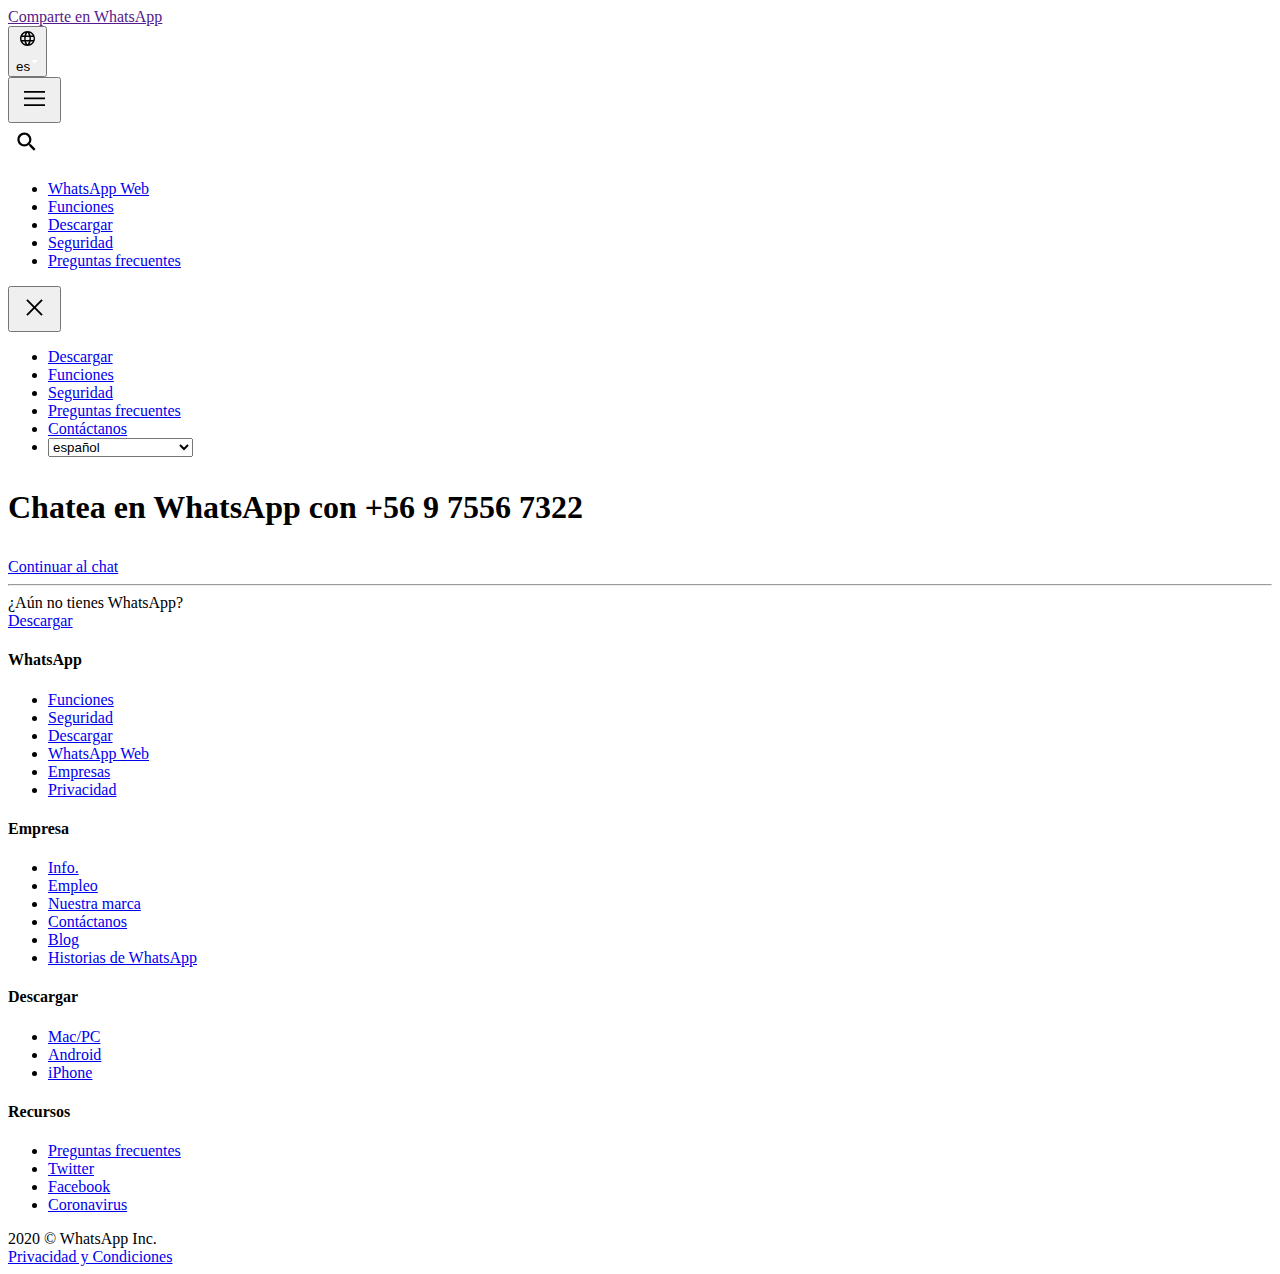
<file: send/index.htm>
<!DOCTYPE html>
<html lang="en" id="facebook" class="no_js">
<head><meta charset="utf-8" /><meta name="referrer" content="default" id="meta_referrer" /><script nonce="IoBhDo58">window._cstart=+new Date();</script><script nonce="IoBhDo58">function envFlush(a){function b(b){for(var c in a)b[c]=a[c]}window.requireLazy?window.requireLazy(["Env"],b):(window.Env=window.Env||{},b(window.Env))}envFlush({"ajaxpipe_token":"AXjQBCdTYK40ymo96QE","timeslice_heartbeat_config":{"pollIntervalMs":33,"idleGapThresholdMs":60,"ignoredTimesliceNames":{"requestAnimationFrame":true,"Event listenHandler mousemove":true,"Event listenHandler mouseover":true,"Event listenHandler mouseout":true,"Event listenHandler scroll":true},"isHeartbeatEnabled":true,"isArtilleryOn":false},"shouldLogCounters":true,"timeslice_categories":{"react_render":true,"reflow":true},"sample_continuation_stacktraces":true,"stack_trace_limit":30,"timesliceBufferSize":5000,"show_invariant_decoder":false,"compat_iframe_token":"AQ5_o8zwVsxUe9IrPTw","isCQuick":false});</script><style nonce="IoBhDo58"></style><script nonce="IoBhDo58">__DEV__=0;CavalryLogger=window.CavalryLogger||function(a){this.lid=a,this.transition=!1,this.metric_collected=!1,this.is_detailed_profiler=!1,this.instrumentation_started=!1,this.pagelet_metrics={},this.events={},this.ongoing_watch={},this.values={t_cstart:window._cstart},this.piggy_values={},this.bootloader_metrics={},this.resource_to_pagelet_mapping={},this.initializeInstrumentation&&this.initializeInstrumentation()},CavalryLogger.prototype.setIsDetailedProfiler=function(a){this.is_detailed_profiler=a;return this},CavalryLogger.prototype.setTTIEvent=function(a){this.tti_event=a;return this},CavalryLogger.prototype.setValue=function(a,b,c,d){d=d?this.piggy_values:this.values;(typeof d[a]==="undefined"||c)&&(d[a]=b);return this},CavalryLogger.prototype.getLastTtiValue=function(){return this.lastTtiValue},CavalryLogger.prototype.setTimeStamp=CavalryLogger.prototype.setTimeStamp||function(a,b,c,d){this.mark(a);var e=this.values.t_cstart||this.values.t_start;e=d?e+d:CavalryLogger.now();this.setValue(a,e,b,c);this.tti_event&&a==this.tti_event&&(this.lastTtiValue=e,this.setTimeStamp("t_tti",b));return this},CavalryLogger.prototype.mark=typeof console==="object"&&console.timeStamp?function(a){console.timeStamp(a)}:function(){},CavalryLogger.prototype.addPiggyback=function(a,b){this.piggy_values[a]=b;return this},CavalryLogger.instances={},CavalryLogger.id=0,CavalryLogger.getInstance=function(a){typeof a==="undefined"&&(a=CavalryLogger.id);CavalryLogger.instances[a]||(CavalryLogger.instances[a]=new CavalryLogger(a));return CavalryLogger.instances[a]},CavalryLogger.setPageID=function(a){if(CavalryLogger.id===0){var b=CavalryLogger.getInstance();CavalryLogger.instances[a]=b;CavalryLogger.instances[a].lid=a;delete CavalryLogger.instances[0]}CavalryLogger.id=a},CavalryLogger.now=function(){return window.performance&&performance.timing&&performance.timing.navigationStart&&performance.now?performance.now()+performance.timing.navigationStart:new Date().getTime()},CavalryLogger.prototype.measureResources=function(){},CavalryLogger.prototype.profileEarlyResources=function(){},CavalryLogger.getBootloaderMetricsFromAllLoggers=function(){},CavalryLogger.start_js=function(){},CavalryLogger.done_js=function(){};CavalryLogger.getInstance().setTTIEvent("t_domcontent");CavalryLogger.prototype.measureResources=function(a,b){if(!this.log_resources)return;var c="bootload/"+a.name;if(this.bootloader_metrics[c]!==void 0||this.ongoing_watch[c]!==void 0)return;var d=CavalryLogger.now();this.ongoing_watch[c]=d;"start_"+c in this.bootloader_metrics||(this.bootloader_metrics["start_"+c]=d);b&&!("tag_"+c in this.bootloader_metrics)&&(this.bootloader_metrics["tag_"+c]=b);if(a.type==="js"){c="js_exec/"+a.name;this.ongoing_watch[c]=d}},CavalryLogger.prototype.stopWatch=function(a){if(this.ongoing_watch[a]){var b=CavalryLogger.now(),c=b-this.ongoing_watch[a];this.bootloader_metrics[a]=c;var d=this.piggy_values;a.indexOf("bootload")===0&&(d.t_resource_download||(d.t_resource_download=0),d.resources_downloaded||(d.resources_downloaded=0),d.t_resource_download+=c,d.resources_downloaded+=1,d["tag_"+a]=="_EF_"&&(d.t_pagelet_cssload_early_resources=b));delete this.ongoing_watch[a]}return this},CavalryLogger.getBootloaderMetricsFromAllLoggers=function(){var a={};Object.values(window.CavalryLogger.instances).forEach(function(b){b.bootloader_metrics&&Object.assign(a,b.bootloader_metrics)});return a},CavalryLogger.start_js=function(a){for(var b=0;b<a.length;++b)CavalryLogger.getInstance().stopWatch("js_exec/"+a[b])},CavalryLogger.done_js=function(a){for(var b=0;b<a.length;++b)CavalryLogger.getInstance().stopWatch("bootload/"+a[b])},CavalryLogger.prototype.profileEarlyResources=function(a){for(var b=0;b<a.length;b++)this.measureResources({name:a[b][0],type:a[b][1]?"js":""},"_EF_")};CavalryLogger.getInstance().log_resources=true;CavalryLogger.getInstance().setIsDetailedProfiler(true);window.CavalryLogger&&CavalryLogger.getInstance().setTimeStamp("t_start");</script><noscript><meta http-equiv="refresh" content="0; URL=/send/?phone=560975567322&amp;text&amp;app_absent=0&amp;_fb_noscript=1" /></noscript><title id="pageTitle">Comparte en WhatsApp</title><meta name="viewport" content="width=device-width, initial-scale=1, maximum-scale=1, user-scalable=no" /><meta name="theme-color" content="#1BA691" /><meta name="msapplication-navbutton-color" content="#1BA691" /><meta name="apple-mobile-web-app-capable" content="yes" /><meta property="og:title" content="Comparte en WhatsApp" /><meta property="og:image" content="https://static.xx.fbcdn.net/rsrc.php/v3/yO/r/FsWUqRoOsPu.png" /><meta property="og:site_name" content="WhatsApp.com" /><meta property="og:description" content="WhatsApp Messenger: M&#xe1;s de 2 mil millones de personas en m&#xe1;s de 180 pa&#xed;ses usan WhatsApp para mantenerse en contacto con amigos y familiares, en cualquier momento y lugar. WhatsApp es una aplicaci&#xf3;n gratuita y ofrece mensajer&#xed;a y llamadas de una forma simple, segura y confiable, y est&#xe1; disponible en tel&#xe9;fonos en todas partes del mundo." /><meta property="description" content="WhatsApp Messenger: M&#xe1;s de 2 mil millones de personas en m&#xe1;s de 180 pa&#xed;ses usan WhatsApp para mantenerse en contacto con amigos y familiares, en cualquier momento y lugar. WhatsApp es una aplicaci&#xf3;n gratuita y ofrece mensajer&#xed;a y llamadas de una forma simple, segura y confiable, y est&#xe1; disponible en tel&#xe9;fonos en todas partes del mundo." /><meta name="apple-mobile-web-app-status-bar-style" content="#1BA691" /><meta name="mobile-web-app-capable" content="yes" /><style nonce="IoBhDo58">#hide_till_load{display: block !important;}</style><meta name="robots" content="noindex" /><link rel="shortcut icon" href="https://static.xx.fbcdn.net/rsrc.php/v3/yP/r/rYZqPCBaG70.png" /><link type="text/css" rel="stylesheet" href="https://static.xx.fbcdn.net/rsrc.php/v3/y-/l/0,cross/I98OnYk92fS.css?_nc_x=Ij3Wp8lg5Kz" data-bootloader-hash="w0wbZ" />
<link type="text/css" rel="stylesheet" href="https://static.xx.fbcdn.net/rsrc.php/v3/yO/l/0,cross/iehe7-0xcxw.css?_nc_x=Ij3Wp8lg5Kz" data-bootloader-hash="+HRfT" />
<link type="text/css" rel="stylesheet" href="https://static.xx.fbcdn.net/rsrc.php/v3/yw/l/0,cross/lMORUEXOm3R.css?_nc_x=Ij3Wp8lg5Kz" data-bootloader-hash="nQHB/" />
<script src="https://static.xx.fbcdn.net/rsrc.php/v3/yn/r/k4P734hDMmm.js?_nc_x=Ij3Wp8lg5Kz" data-bootloader-hash="ThJUe" nonce="IoBhDo58"></script>
<script nonce="IoBhDo58">requireLazy(["HasteSupportData"],function(m){m.handle({"gkxData":{"1073500":{"result":false,"hash":"AT4wJfBKrmvT93yo7zA"},"1224637":{"result":false,"hash":"AT5KRBdqIZ0-EeDi2tU"},"708253":{"result":false,"hash":"AT6V9L4tdpoNufgWeNY"},"996940":{"result":false,"hash":"AT5OoOe4Sj4z2dExTig"},"1263340":{"result":false,"hash":"AT4xNH-rJltbONmK2uo"},"946894":{"result":false,"hash":"AT46G-lLKnkRmFGWthw"},"676837":{"result":false,"hash":"AT7gWDPHMD05q9XGmqA"},"1290467":{"result":true,"hash":"AT6y6xKBUEQDCx2Cy9U"},"1375119":{"result":true,"hash":"AT6Hzd-IYPDAzSPi1PE"},"1167394":{"result":false,"hash":"AT4GeP9Gv-TNM8mjbYE"},"676920":{"result":false,"hash":"AT6aYvDww2u2wGJlV2U"},"676921":{"result":false,"hash":"AT5w4H5zDyjurTYpat4"}}})});requireLazy(["TimeSliceImpl","ServerJS"],function(TimeSlice,ServerJS){(new ServerJS()).handle({"define":[["URLFragmentPreludeConfig",[],{"hashtagRedirect":false,"fragBlacklist":["nonce","access_token","oauth_token","xs","checkpoint_data","code"]},137],["BootloaderConfig",[],{"deferBootloads":false,"highPriBootloads":false,"jsRetries":[200,500],"jsRetryAbortNum":2,"jsRetryAbortTime":5,"retryQueuedBootloads":false,"silentDups":false},329],["CSSLoaderConfig",[],{"timeout":5000,"modulePrefix":"BLCSS:"},619],["CurrentEnvironment",[],{"facebookdotcom":true,"messengerdotcom":false,"workplacedotcom":false},827],["UriNeedRawQuerySVConfig",[],{"uris":["dms.netmng.com","doubleclick.net","r.msn.com","watchit.sky.com","graphite.instagram.com","www.kfc.co.th","learn.pantheon.io","www.landmarkshops.in","www.ncl.com","s0.wp.com","www.tatacliq.com","bs.serving-sys.com","kohls.com","lazada.co.th","xg4ken.com","technopark.ru","officedepot.com.mx","bestbuy.com.mx","booking.com"]},3871],["CometAltpayJsSdkIframeAllowedDomains",[],{"allowed_domains":["https:\/\/live.adyen.com","https:\/\/integration-facebook.payu.in","https:\/\/facebook.payulatam.com","https:\/\/secure.payu.com","https:\/\/facebook.dlocal.com","https:\/\/buy2.boku.com","https:\/\/altpay-pe-test.herokuapp.com"]},4920],["KSConfig",[],{"killed":{"__set":["EO_DISABLE_SYSTEM_SERIAL_NUMBER_FREE_TYPING_IN_CPE_NON_CLIENT","POCKET_MONSTERS_CREATE","POCKET_MONSTERS_DELETE","VIDEO_DIMENSIONS_FROM_PLAYER_IN_UPLOAD_DIALOG","POCKET_MONSTERS_UPDATE_NAME","ADS_PLACEMENT_FIX_PUBLISHER_PLATFORMS_MUTATION","MOBILITY_KILL_OLD_VISIBILITY_POSITION_SETTING","WORKPLACE_DISPLAY_TEXT_EVIDENCE_REPORTING","DYNAMIC_ADS_SET_CATALOG_AND_PRODUCT_SET_TOGETHER","BUSINESS_GRAPH_SETTING_APP_ASSIGNED_USERS_NEW_API","BUSINESS_GRAPH_SETTING_WABA_ASSIGNED_USERS_NEW_API","BUSINESS_GRAPH_SETTING_ESG_ASSIGNED_USERS_NEW_API","BUSINESS_GRAPH_SETTING_PRODUCT_CATALOG_ASSIGNED_USERS_NEW_API","BUSINESS_GRAPH_SETTING_BU_ASSIGNED_USERS_NEW_API","BUSINESS_GRAPH_SETTING_SESG_ASSIGNED_USERS_NEW_API","WORKPLACE_PLATFORM_SECURE_APPS_MAILBOXES","LAB_NET_NEW_UI_RELEASE","EO_SRT_HELPDESK_DASHBOARD_DISABLE_UNUSED_TAB_IN_RIGHT_PANEL","BUSINESS_INVITE_FLOW_WITH_SELLER_PROFILE","HELPDESK_USE_XDS_SEARCHABLE_INPUT_FOR_WORKFLOW","MLHUB_FLOW_AUTOREFRESH_SEARCH","AD_DRAFT_ENABLE_SYNCRHONOUS_FRAGMENT_VALIDATION","NEKO_DISABLE_CREATE_FOR_SAP","SIMPL_SAMPLING_HEALTH_CARD","NEKO_ENABLE_RESET_SAP_FOR_CREATE_AD_SET_CONTEXTUAL"]},"ko":{"__set":["9NpkGYwzrPG","acrJTh9WGdp","1oOE64fL4wO","2dhqRnqXGLQ","7r6mSP7ofr2","1ntjZ2zgf03","3oh5Mw86USj","8NAceEy9JZo","5mNEXob0nTj","4j36SVzvP3w","8PlKuowafe8","53gCxKq281G","3yzzwBY7Npj","4NSq3ZC4ScE","1onzIv0jH6H","5XCz1h9Iaw3","DDZhogI19W","6fHw06UmAMW","7FOIzos6XJX","aDayprn6pbH","3OsLvnSHNTt","8rDvN9vWdAK","1G7wJ6bJt9K","4MzX0ipjWq","9cL5o2kjfZo"]}},2580],["SiteData",[],{"server_revision":1002880050,"client_revision":1002880050,"tier":"","push_phase":"C3","pkg_cohort":"PHASED:whatsapp_www_pkg","pr":1,"haste_site":"www","be_one_ahead":false,"ir_on":true,"is_rtl":false,"is_comet":false,"is_experimental_tier":false,"is_jit_warmed_up":true,"hsi":"6887355650181392281-0","semr_host_bucket":"16","spin":0,"__spin_r":1002880050,"__spin_b":"trunk","__spin_t":1603587449,"vip":"157.240.204.60"},317],["ImmediateImplementationExperiments",[],{"prefer_message_channel":true},3419],["PromiseUsePolyfillSetImmediateGK",[],{"www_always_use_polyfill_setimmediate":false},2190],["TrustedTypesConfig",[],{"useTrustedTypes":false,"reportOnly":true},4548],["BootloaderEndpointConfig",[],{"batchOnlyAfterFirstSkipRef":null,"debugNoBatching":false,"endpointURI":"https:\/\/api.whatsapp.com\/ajax\/bootloader-endpoint\/"},5094],["CurrentCommunityInitialData",[],{},490],["CurrentUserInitialData",[],{"USER_ID":"0","ACCOUNT_ID":"0","NAME":"","SHORT_NAME":null,"IS_BUSINESS_PERSON_ACCOUNT":false,"HAS_SECONDARY_BUSINESS_PERSON":false,"IS_MESSENGER_ONLY_USER":false,"IS_DEACTIVATED_ALLOWED_ON_MESSENGER":false,"IS_MESSENGER_CALL_GUEST_USER":false,"APP_ID":"256281040558"},270],["DTSGInitialData",[],{},258],["SprinkleConfig",[],{"param_name":"jazoest","version":2,"should_randomize":false},2111],["DTSGInitData",[],{"token":"","async_get_token":""},3515],["ISB",[],{},330],["JSErrorLoggingConfig",[],{"appId":256281040558,"extra":[],"reportInterval":50,"sampleWeight":null,"sampleWeightKey":"__jssesw"},2776],["LSD",[],{},323],["WebConnectionClassServerGuess",[],{"connectionClass":"UNKNOWN"},4705],["ServerNonce",[],{"ServerNonce":"FIeJZwTpUtWJfNgSI-gewe"},141],["InitialCookieConsent",[],{"deferCookies":false,"initialConsent":{"__set":[1,2]},"noCookies":false,"shouldShowCookieBanner":false},4328],["UserAgentData",[],{"browserArchitecture":"32","browserFullVersion":null,"browserMinorVersion":null,"browserName":"Unknown","browserVersion":null,"deviceName":"Unknown","engineName":"Unknown","engineVersion":null,"platformArchitecture":"32","platformName":"Unknown","platformVersion":null,"platformFullVersion":null},527],["CookieCoreConfig",[],{},2104],["CookieCoreLoggingConfig",[],{"maximumIgnorableStallMs":16.67,"sampleRate":9.7e-5,"sampleRateClassic":1.0e-10,"sampleRateFastStale":1.0e-8},3401],["BigPipeExperiments",[],{"link_images_to_pagelets":false},907],["AsyncRequestConfig",[],{"retryOnNetworkError":"1","useFetchStreamAjaxPipeTransport":false},328],["SessionNameConfig",[],{"seed":"2ML2"},757],["ZeroRewriteRules",[],{"rewrite_rules":{},"whitelist":{"\/hr\/r":1,"\/hr\/p":1,"\/zero\/unsupported_browser\/":1,"\/zero\/policy\/optin":1,"\/zero\/optin\/write\/":1,"\/zero\/optin\/legal\/":1,"\/zero\/optin\/free\/":1,"\/about\/privacy\/":1,"\/about\/privacy\/update\/":1,"\/about\/privacy\/update":1,"\/zero\/toggle\/welcome\/":1,"\/zero\/toggle\/nux\/":1,"\/fup\/interstitial\/":1,"\/work\/landing":1,"\/work\/login\/":1,"\/work\/email\/":1,"\/ai.php":1,"\/js_dialog_resources\/dialog_descriptions_android.json":0,"\/connect\/jsdialog\/MPlatformAppInvitesJSDialog\/":0,"\/connect\/jsdialog\/MPlatformOAuthShimJSDialog\/":0,"\/connect\/jsdialog\/MPlatformLikeJSDialog\/":0,"\/qp\/interstitial\/":1,"\/qp\/action\/redirect\/":1,"\/qp\/action\/close\/":1,"\/zero\/support\/ineligible\/":1,"\/zero_balance_redirect\/":1,"\/zero_balance_redirect":1,"\/zero_balance_redirect\/l\/":1,"\/l.php":1,"\/lsr.php":1,"\/ajax\/dtsg\/":1,"\/checkpoint\/block\/":1,"\/exitdsite":1,"\/zero\/balance\/pixel\/":1,"\/zero\/balance\/":1,"\/zero\/balance\/carrier_landing\/":1,"\/zero\/flex\/logging\/":1,"\/tr":1,"\/tr\/":1,"\/sem_campaigns\/sem_pixel_test\/":1,"\/bookmarks\/flyout\/body\/":1,"\/zero\/subno\/":1,"\/confirmemail.php":1,"\/policies\/":1,"\/mobile\/internetdotorg\/classifier\/":1,"\/zero\/dogfooding":1,"\/xti.php":1,"\/zero\/fblite\/config\/":1,"\/hr\/zsh\/wc\/":1,"\/ajax\/bootloader-endpoint\/":1,"\/4oh4.php":1,"\/autologin.php":1,"\/birthday_help.php":1,"\/checkpoint\/":1,"\/contact-importer\/":1,"\/cr.php":1,"\/legal\/terms\/":1,"\/login.php":1,"\/login\/":1,"\/mobile\/account\/":1,"\/n\/":1,"\/remote_test_device\/":1,"\/upsell\/buy\/":1,"\/upsell\/buyconfirm\/":1,"\/upsell\/buyresult\/":1,"\/upsell\/promos\/":1,"\/upsell\/continue\/":1,"\/upsell\/h\/promos\/":1,"\/upsell\/loan\/learnmore\/":1,"\/upsell\/purchase\/":1,"\/upsell\/promos\/upgrade\/":1,"\/upsell\/buy_redirect\/":1,"\/upsell\/loan\/buyconfirm\/":1,"\/upsell\/loan\/buy\/":1,"\/upsell\/sms\/":1,"\/wap\/a\/channel\/reconnect.php":1,"\/wap\/a\/nux\/wizard\/nav.php":1,"\/wap\/appreg.php":1,"\/wap\/birthday_help.php":1,"\/wap\/c.php":1,"\/wap\/confirmemail.php":1,"\/wap\/cr.php":1,"\/wap\/login.php":1,"\/wap\/r.php":1,"\/zero\/datapolicy":1,"\/a\/timezone.php":1,"\/a\/bz":1,"\/bz\/reliability":1,"\/r.php":1,"\/mr\/":1,"\/reg\/":1,"\/registration\/log\/":1,"\/terms\/":1,"\/f123\/":1,"\/expert\/":1,"\/experts\/":1,"\/terms\/index.php":1,"\/terms.php":1,"\/srr\/":1,"\/msite\/redirect\/":1,"\/fbs\/pixel\/":1,"\/contactpoint\/preconfirmation\/":1,"\/contactpoint\/cliff\/":1,"\/contactpoint\/confirm\/submit\/":1,"\/contactpoint\/confirmed\/":1,"\/contactpoint\/login\/":1,"\/preconfirmation\/contactpoint_change\/":1,"\/help\/contact\/":1,"\/survey\/":1,"\/upsell\/loyaltytopup\/accept\/":1,"\/settings\/":1,"\/lite\/":1,"\/zero_status_update\/":1,"\/operator_store\/":1,"\/mobile\/zero\/carrier_page\/":1,"\/upsell\/":1}},1478],["IntlViewerContext",[],{"GENDER":3},772],["FbtResultGK",[],{"shouldReturnFbtResult":true,"inlineMode":"NO_INLINE"},876],["IntlHoldoutGK",[],{"inIntlHoldout":false},2827],["IntlNumberTypeConfig",[],{"impl":"if (n === 1) { return IntlVariations.NUMBER_ONE; } else { return IntlVariations.NUMBER_OTHER; }"},3405],["NumberFormatConfig",[],{"decimalSeparator":",","numberDelimiter":".","minDigitsForThousandsSeparator":4,"standardDecimalPatternInfo":{"primaryGroupSize":3,"secondaryGroupSize":3},"numberingSystemData":null},54],["IntlPhonologicalRules",[],{"meta":{"\/_B\/":"([.,!?\\s]|^)","\/_E\/":"([.,!?\\s]|$)"},"patterns":{"\/_By \u0001([Ii]|[Hh]i[^e])\/":"$1e \u0001$2","\/_Bo \u0001([Oo]|[Hh]o)\/":"$1u \u0001$2","\/_\u0001([^\u0001]*)\u0001\/":"javascript"}},1496],["ZeroCategoryHeader",[],{},1127],["FbtQTOverrides",[],{"overrides":{}},551],["DataStoreConfig",[],{"expandoKey":"__FB_STORE","useExpando":true},2915],["cr:806696",["clearTimeoutBlue"],{"__rc":["clearTimeoutBlue","Aa09xsup5c0lFGK2SoedwxK4HF0rG0kGVgecIV2cvFnpCUK4gCjr79rod0PeQGjHsVyxMwICsGvofJ8Wk0jWXMs"]},-1],["cr:807042",["setTimeoutBlue"],{"__rc":["setTimeoutBlue","Aa09xsup5c0lFGK2SoedwxK4HF0rG0kGVgecIV2cvFnpCUK4gCjr79rod0PeQGjHsVyxMwICsGvofJ8Wk0jWXMs"]},-1],["cr:717822",["TimeSliceImpl"],{"__rc":["TimeSliceImpl","Aa09xsup5c0lFGK2SoedwxK4HF0rG0kGVgecIV2cvFnpCUK4gCjr79rod0PeQGjHsVyxMwICsGvofJ8Wk0jWXMs"]},-1],["cr:1003267",["clearIntervalBlue"],{"__rc":["clearIntervalBlue","Aa09xsup5c0lFGK2SoedwxK4HF0rG0kGVgecIV2cvFnpCUK4gCjr79rod0PeQGjHsVyxMwICsGvofJ8Wk0jWXMs"]},-1],["cr:896462",["setIntervalAcrossTransitionsBlue"],{"__rc":["setIntervalAcrossTransitionsBlue","Aa09xsup5c0lFGK2SoedwxK4HF0rG0kGVgecIV2cvFnpCUK4gCjr79rod0PeQGjHsVyxMwICsGvofJ8Wk0jWXMs"]},-1],["cr:986633",["setTimeoutAcrossTransitionsBlue"],{"__rc":["setTimeoutAcrossTransitionsBlue","Aa09xsup5c0lFGK2SoedwxK4HF0rG0kGVgecIV2cvFnpCUK4gCjr79rod0PeQGjHsVyxMwICsGvofJ8Wk0jWXMs"]},-1],["cr:696703",[],{"__rc":[null,"Aa09xsup5c0lFGK2SoedwxK4HF0rG0kGVgecIV2cvFnpCUK4gCjr79rod0PeQGjHsVyxMwICsGvofJ8Wk0jWXMs"]},-1],["cr:708886",["EventProfilerImpl"],{"__rc":["EventProfilerImpl","Aa09xsup5c0lFGK2SoedwxK4HF0rG0kGVgecIV2cvFnpCUK4gCjr79rod0PeQGjHsVyxMwICsGvofJ8Wk0jWXMs"]},-1],["cr:1642797",["BanzaiBase"],{"__rc":["BanzaiBase","Aa09xsup5c0lFGK2SoedwxK4HF0rG0kGVgecIV2cvFnpCUK4gCjr79rod0PeQGjHsVyxMwICsGvofJ8Wk0jWXMs"]},-1],["cr:1183579",["InlineFbtResultImpl"],{"__rc":["InlineFbtResultImpl","Aa09xsup5c0lFGK2SoedwxK4HF0rG0kGVgecIV2cvFnpCUK4gCjr79rod0PeQGjHsVyxMwICsGvofJ8Wk0jWXMs"]},-1],["cr:729414",[],{"__rc":[null,"Aa11b8L0G76lmL6xKI1E2rYQW0MYzJcKtDV8syvySV1AyiTdxX4Ag2VmfJHESsjrhCTmcaPTDrfyRm-Uu7k5"]},-1],["cr:1094907",[],{"__rc":[null,"Aa2w3qSkOy_FlH1-QFm1MikV_xdT0C_ImWO1QFdeCUxpzG04pGxCsOlHHxoN1XCwsgajYoGsO1JIvz9MKwA"]},-1],["EventConfig",[],{"sampling":{"bandwidth":0,"play":0,"playing":0,"progress":0,"pause":0,"ended":0,"seeked":0,"seeking":0,"waiting":0,"loadedmetadata":0,"canplay":0,"selectionchange":0,"change":0,"timeupdate":0,"adaptation":0,"focus":0,"blur":0,"load":0,"error":0,"message":0,"abort":0,"storage":0,"scroll":200000,"mousemove":20000,"mouseover":10000,"mouseout":10000,"mousewheel":1,"MSPointerMove":10000,"keydown":0.1,"click":0.02,"mouseup":0.02,"__100ms":0.001,"__default":5000,"__min":100,"__interactionDefault":200,"__eventDefault":100000},"page_sampling_boost":1,"interaction_regexes":{},"interaction_boost":{},"event_types":{},"manual_instrumentation":false,"profile_eager_execution":false,"disable_heuristic":true,"disable_event_profiler":true},1726],["AdsInterfacesSessionConfig",[],{},2393],["BanzaiConfig",[],{"MAX_SIZE":10000,"MAX_WAIT":150000,"RESTORE_WAIT":150000,"blacklist":["time_spent"],"gks":{"boosted_pagelikes":true,"mercury_send_error_logging":true,"platform_oauth_client_events":true,"visibility_tracking":true,"graphexplorer":true,"sticker_search_ranking":true}},7],["cr:692209",["cancelIdleCallbackBlue"],{"__rc":["cancelIdleCallbackBlue","Aa09xsup5c0lFGK2SoedwxK4HF0rG0kGVgecIV2cvFnpCUK4gCjr79rod0PeQGjHsVyxMwICsGvofJ8Wk0jWXMs"]},-1],["cr:925100",["RunBlue"],{"__rc":["RunBlue","Aa09xsup5c0lFGK2SoedwxK4HF0rG0kGVgecIV2cvFnpCUK4gCjr79rod0PeQGjHsVyxMwICsGvofJ8Wk0jWXMs"]},-1]],"require":[["markJSEnabled"],["lowerDomain"],["URLFragmentPrelude"],["Primer"],["BigPipe"],["Bootloader"],["TimeSlice"],["BanzaiODS"],["BanzaiScuba"],["AsyncRequest"],["VisualCompletionGating"],["FbtLogging"],["Bootloader","markComponentsAsImmediate",[],[["BanzaiODS","BanzaiScuba","AsyncRequest","VisualCompletionGating","FbtLogging"]]]]});});</script></head><body id="top-of-page" class="_2yzz _2ywk _whatsapp_www__page--api es x1 Locale_es_LA" dir="ltr"><script nonce="IoBhDo58">requireLazy(["bootstrapWebSession"],function(j){j(1603587449)})</script><div id="hide_till_load" class="_2ywh" style="display: none"><div class="_2y_d _whatsapp_www__page--api"><div data-testid="whatsapp_www_header" class="_2zpg"><header class="_2zpl"><div class="_2yz3 _2ziw" id="header-inner"><a class="_36or _2zq_" data-testid="whatsapp_www_header_logo_link" href="https://www.whatsapp.com/" aria-label="P&#xe1;gina principal" data-lnfb-mode="ie"></a><a class="_36or _2yzn" href="" data-lnfb-mode="ie">Comparte en WhatsApp</a><div class="_2zpt"><button id="lang"><svg version="1.1" id="icon-language" xmlns="http://www.w3.org/2000/svg" x="0" y="0" width="19px" height="19px" viewBox="0 0 19 19" style="enable-background:new 0 0 19 19;" role="img" aria-labelledby="a11yTitle" space="preserve"><title id="a11yTitle">Idioma</title><path class="_2y-e" d="M9.5,2C5.4,2,2,5.4,2,9.5S5.4,17,9.5,17c4.1,0,7.5-3.4,
              7.5-7.5S13.6,2,9.5,2z M14.7,6.5h-2.2c-0.2-1-0.6-1.8-1.1-2.7C12.8,
              4.3,14,
              5.2,14.7,
              6.5z M9.5,3.5c0.6,0.9,1.1,1.9,1.4,3H8.1C8.4,
              5.4,8.9,4.4,9.5,3.5z M3.7,
              11c-0.2-0.5-0.2-1-0.2-1.5C3.5,9,3.5,8.4,3.7,8h2.6C6.2,8.5,
              6.2,9,6.2,9.5c0,0.5,
              0.1,1,0.1,1.5H3.7z M4.3,12.5h2.2c0.2,1,0.6,1.8,
              1.1,2.7C6.2,14.7,5,13.8,4.3,
              12.5z M6.5,6.5H4.3c0.8-1.3,1.9-2.2,3.2-2.7C7.1,
              4.7,6.7,5.5,6.5,6.5z M9.5,
              15.5c-0.6-0.9-1.1-1.9-1.4-3h2.9C10.6,13.6,10.1,
              14.6,9.5,15.5z M11.2,
              11H7.8c-0.1-0.5-0.2-1-0.2-1.5c0-0.5,0.1-1,
              0.2-1.5h3.5c0.1,0.5,0.2,1,0.2,
              1.5C11.5,10,
              11.3,10.5,11.2,11z M11.5,15.2c0.5-0.8,0.8-1.7,1.1-2.7h2.2C14,
              13.8,12.8,14.7,11.5,
              15.2z M12.8,11c0.1-0.5,0.1-1,0.1-1.5c0-0.5-0.1-1-0.1-1.5h2.6c0.2,
              0.5,0.2,1,0.2,
              1.5c0,0.5-0.1,1.1-0.2,1.5H12.8z"></path></svg><div class="_2zbh">es<svg version="1.1" xmlns="http://www.w3.org/2000/svg" class="_2zbi" x="0" y="0" width="9px" height="20px" viewBox="0 0 9 20" style="enable-background:new 0 0 9 20;"><polygon fill="#ffffff" points="1,9 4.5,12.5 8,9 "></polygon></svg></div></button><div class="_2zqm" id="lang-picker" style="display: none;"><div class="_2zqx">Seleccionar idioma</div><ul><li class="_2zqt"><a class="_36or _2zqv" href="https://api.whatsapp.com/send/?phone=560975567322&amp;text&amp;app_absent=0&amp;lang=az" dir="auto" data-lnfb-mode="ie">azərbaycan</a></li><li class="_2zqt"><a class="_36or _2zqv" href="https://api.whatsapp.com/send/?phone=560975567322&amp;text&amp;app_absent=0&amp;lang=af" dir="auto" data-lnfb-mode="ie">Afrikaans</a></li><li class="_2zqt"><a class="_36or _2zqv" href="https://api.whatsapp.com/send/?phone=560975567322&amp;text&amp;app_absent=0&amp;lang=id" dir="auto" data-lnfb-mode="ie">Bahasa Indonesia</a></li><li class="_2zqt"><a class="_36or _2zqv" href="https://api.whatsapp.com/send/?phone=560975567322&amp;text&amp;app_absent=0&amp;lang=ms" dir="auto" data-lnfb-mode="ie">Melayu</a></li><li class="_2zqt"><a class="_36or _2zqv" href="https://api.whatsapp.com/send/?phone=560975567322&amp;text&amp;app_absent=0&amp;lang=ca" dir="auto" data-lnfb-mode="ie">català</a></li><li class="_2zqt"><a class="_36or _2zqv" href="https://api.whatsapp.com/send/?phone=560975567322&amp;text&amp;app_absent=0&amp;lang=cs" dir="auto" data-lnfb-mode="ie">čeština</a></li><li class="_2zqt"><a class="_36or _2zqv" href="https://api.whatsapp.com/send/?phone=560975567322&amp;text&amp;app_absent=0&amp;lang=da" dir="auto" data-lnfb-mode="ie">dansk</a></li><li class="_2zqt"><a class="_36or _2zqv" href="https://api.whatsapp.com/send/?phone=560975567322&amp;text&amp;app_absent=0&amp;lang=de" dir="auto" data-lnfb-mode="ie">Deutsch</a></li><li class="_2zqt"><a class="_36or _2zqv" href="https://api.whatsapp.com/send/?phone=560975567322&amp;text&amp;app_absent=0&amp;lang=et" dir="auto" data-lnfb-mode="ie">eesti</a></li><li class="_2zqt"><a class="_36or _2zqv" href="https://api.whatsapp.com/send/?phone=560975567322&amp;text&amp;app_absent=0&amp;lang=en" dir="auto" data-lnfb-mode="ie">English</a></li><li class="_2zqt _2zqw"><a class="_36or _2zqv" href="https://api.whatsapp.com/send/?phone=560975567322&amp;text&amp;app_absent=0&amp;lang=es" dir="auto" data-lnfb-mode="ie">español</a></li><li class="_2zqt"><a class="_36or _2zqv" href="https://api.whatsapp.com/send/?phone=560975567322&amp;text&amp;app_absent=0&amp;lang=fr" dir="auto" data-lnfb-mode="ie">français</a></li><li class="_2zqt"><a class="_36or _2zqv" href="https://api.whatsapp.com/send/?phone=560975567322&amp;text&amp;app_absent=0&amp;lang=ga" dir="auto" data-lnfb-mode="ie">Gaeilge</a></li><li class="_2zqt"><a class="_36or _2zqv" href="https://api.whatsapp.com/send/?phone=560975567322&amp;text&amp;app_absent=0&amp;lang=hr" dir="auto" data-lnfb-mode="ie">hrvatski</a></li><li class="_2zqt"><a class="_36or _2zqv" href="https://api.whatsapp.com/send/?phone=560975567322&amp;text&amp;app_absent=0&amp;lang=it" dir="auto" data-lnfb-mode="ie">italiano</a></li><li class="_2zqt"><a class="_36or _2zqv" href="https://api.whatsapp.com/send/?phone=560975567322&amp;text&amp;app_absent=0&amp;lang=sw" dir="auto" data-lnfb-mode="ie">Kiswahili</a></li><li class="_2zqt"><a class="_36or _2zqv" href="https://api.whatsapp.com/send/?phone=560975567322&amp;text&amp;app_absent=0&amp;lang=lv" dir="auto" data-lnfb-mode="ie">latviešu</a></li><li class="_2zqt"><a class="_36or _2zqv" href="https://api.whatsapp.com/send/?phone=560975567322&amp;text&amp;app_absent=0&amp;lang=lt" dir="auto" data-lnfb-mode="ie">lietuvių</a></li><li class="_2zqt"><a class="_36or _2zqv" href="https://api.whatsapp.com/send/?phone=560975567322&amp;text&amp;app_absent=0&amp;lang=hu" dir="auto" data-lnfb-mode="ie">magyar</a></li><li class="_2zqt"><a class="_36or _2zqv" href="https://api.whatsapp.com/send/?phone=560975567322&amp;text&amp;app_absent=0&amp;lang=nl" dir="auto" data-lnfb-mode="ie">Nederlands</a></li><li class="_2zqt"><a class="_36or _2zqv" href="https://api.whatsapp.com/send/?phone=560975567322&amp;text&amp;app_absent=0&amp;lang=nb" dir="auto" data-lnfb-mode="ie">norsk bokmål</a></li><li class="_2zqt"><a class="_36or _2zqv" href="https://api.whatsapp.com/send/?phone=560975567322&amp;text&amp;app_absent=0&amp;lang=uz" dir="auto" data-lnfb-mode="ie">o‘zbek</a></li><li class="_2zqt"><a class="_36or _2zqv" href="https://api.whatsapp.com/send/?phone=560975567322&amp;text&amp;app_absent=0&amp;lang=tl" dir="auto" data-lnfb-mode="ie">Filipino</a></li><li class="_2zqt"><a class="_36or _2zqv" href="https://api.whatsapp.com/send/?phone=560975567322&amp;text&amp;app_absent=0&amp;lang=pl" dir="auto" data-lnfb-mode="ie">polski</a></li><li class="_2zqt"><a class="_36or _2zqv" href="https://api.whatsapp.com/send/?phone=560975567322&amp;text&amp;app_absent=0&amp;lang=pt_br" dir="auto" data-lnfb-mode="ie">Português (Brasil)</a></li><li class="_2zqt"><a class="_36or _2zqv" href="https://api.whatsapp.com/send/?phone=560975567322&amp;text&amp;app_absent=0&amp;lang=pt_pt" dir="auto" data-lnfb-mode="ie">Português (Portugal)</a></li><li class="_2zqt"><a class="_36or _2zqv" href="https://api.whatsapp.com/send/?phone=560975567322&amp;text&amp;app_absent=0&amp;lang=ro" dir="auto" data-lnfb-mode="ie">română</a></li><li class="_2zqt"><a class="_36or _2zqv" href="https://api.whatsapp.com/send/?phone=560975567322&amp;text&amp;app_absent=0&amp;lang=sq" dir="auto" data-lnfb-mode="ie">shqip</a></li><li class="_2zqt"><a class="_36or _2zqv" href="https://api.whatsapp.com/send/?phone=560975567322&amp;text&amp;app_absent=0&amp;lang=sk" dir="auto" data-lnfb-mode="ie">slovenčina</a></li><li class="_2zqt"><a class="_36or _2zqv" href="https://api.whatsapp.com/send/?phone=560975567322&amp;text&amp;app_absent=0&amp;lang=sl" dir="auto" data-lnfb-mode="ie">slovenščina</a></li><li class="_2zqt"><a class="_36or _2zqv" href="https://api.whatsapp.com/send/?phone=560975567322&amp;text&amp;app_absent=0&amp;lang=fi" dir="auto" data-lnfb-mode="ie">suomi</a></li><li class="_2zqt"><a class="_36or _2zqv" href="https://api.whatsapp.com/send/?phone=560975567322&amp;text&amp;app_absent=0&amp;lang=sv" dir="auto" data-lnfb-mode="ie">svenska</a></li><li class="_2zqt"><a class="_36or _2zqv" href="https://api.whatsapp.com/send/?phone=560975567322&amp;text&amp;app_absent=0&amp;lang=vi" dir="auto" data-lnfb-mode="ie">Tiếng Việt</a></li><li class="_2zqt"><a class="_36or _2zqv" href="https://api.whatsapp.com/send/?phone=560975567322&amp;text&amp;app_absent=0&amp;lang=tr" dir="auto" data-lnfb-mode="ie">Türkçe</a></li><li class="_2zqt"><a class="_36or _2zqv" href="https://api.whatsapp.com/send/?phone=560975567322&amp;text&amp;app_absent=0&amp;lang=el" dir="auto" data-lnfb-mode="ie">Ελληνικά</a></li><li class="_2zqt"><a class="_36or _2zqv" href="https://api.whatsapp.com/send/?phone=560975567322&amp;text&amp;app_absent=0&amp;lang=bg" dir="auto" data-lnfb-mode="ie">български</a></li><li class="_2zqt"><a class="_36or _2zqv" href="https://api.whatsapp.com/send/?phone=560975567322&amp;text&amp;app_absent=0&amp;lang=kk" dir="auto" data-lnfb-mode="ie">қазақ тілі</a></li><li class="_2zqt"><a class="_36or _2zqv" href="https://api.whatsapp.com/send/?phone=560975567322&amp;text&amp;app_absent=0&amp;lang=mk" dir="auto" data-lnfb-mode="ie">македонски</a></li><li class="_2zqt"><a class="_36or _2zqv" href="https://api.whatsapp.com/send/?phone=560975567322&amp;text&amp;app_absent=0&amp;lang=ru" dir="auto" data-lnfb-mode="ie">русский</a></li><li class="_2zqt"><a class="_36or _2zqv" href="https://api.whatsapp.com/send/?phone=560975567322&amp;text&amp;app_absent=0&amp;lang=sr" dir="auto" data-lnfb-mode="ie">српски</a></li><li class="_2zqt"><a class="_36or _2zqv" href="https://api.whatsapp.com/send/?phone=560975567322&amp;text&amp;app_absent=0&amp;lang=uk" dir="auto" data-lnfb-mode="ie">українська</a></li><li class="_2zqt"><a class="_36or _2zqv" href="https://api.whatsapp.com/send/?phone=560975567322&amp;text&amp;app_absent=0&amp;lang=he" dir="auto" data-lnfb-mode="ie">עברית</a></li><li class="_2zqt"><a class="_36or _2zqv" href="https://api.whatsapp.com/send/?phone=560975567322&amp;text&amp;app_absent=0&amp;lang=ar" dir="auto" data-lnfb-mode="ie">العربية</a></li><li class="_2zqt"><a class="_36or _2zqv" href="https://api.whatsapp.com/send/?phone=560975567322&amp;text&amp;app_absent=0&amp;lang=fa" dir="auto" data-lnfb-mode="ie">فارسی</a></li><li class="_2zqt"><a class="_36or _2zqv" href="https://api.whatsapp.com/send/?phone=560975567322&amp;text&amp;app_absent=0&amp;lang=ur" dir="auto" data-lnfb-mode="ie">اردو</a></li><li class="_2zqt"><a class="_36or _2zqv" href="https://api.whatsapp.com/send/?phone=560975567322&amp;text&amp;app_absent=0&amp;lang=bn" dir="auto" data-lnfb-mode="ie">বাংলা</a></li><li class="_2zqt"><a class="_36or _2zqv" href="https://api.whatsapp.com/send/?phone=560975567322&amp;text&amp;app_absent=0&amp;lang=hi" dir="auto" data-lnfb-mode="ie">हिन्दी</a></li><li class="_2zqt"><a class="_36or _2zqv" href="https://api.whatsapp.com/send/?phone=560975567322&amp;text&amp;app_absent=0&amp;lang=gu" dir="auto" data-lnfb-mode="ie">ગુજરાતી</a></li><li class="_2zqt"><a class="_36or _2zqv" href="https://api.whatsapp.com/send/?phone=560975567322&amp;text&amp;app_absent=0&amp;lang=kn" dir="auto" data-lnfb-mode="ie">ಕನ್ನಡ</a></li><li class="_2zqt"><a class="_36or _2zqv" href="https://api.whatsapp.com/send/?phone=560975567322&amp;text&amp;app_absent=0&amp;lang=mr" dir="auto" data-lnfb-mode="ie">मराठी</a></li><li class="_2zqt"><a class="_36or _2zqv" href="https://api.whatsapp.com/send/?phone=560975567322&amp;text&amp;app_absent=0&amp;lang=pa" dir="auto" data-lnfb-mode="ie">ਪੰਜਾਬੀ</a></li><li class="_2zqt"><a class="_36or _2zqv" href="https://api.whatsapp.com/send/?phone=560975567322&amp;text&amp;app_absent=0&amp;lang=ta" dir="auto" data-lnfb-mode="ie">தமிழ்</a></li><li class="_2zqt"><a class="_36or _2zqv" href="https://api.whatsapp.com/send/?phone=560975567322&amp;text&amp;app_absent=0&amp;lang=te" dir="auto" data-lnfb-mode="ie">తెలుగు</a></li><li class="_2zqt"><a class="_36or _2zqv" href="https://api.whatsapp.com/send/?phone=560975567322&amp;text&amp;app_absent=0&amp;lang=ml" dir="auto" data-lnfb-mode="ie">മലയാളം</a></li><li class="_2zqt"><a class="_36or _2zqv" href="https://api.whatsapp.com/send/?phone=560975567322&amp;text&amp;app_absent=0&amp;lang=th" dir="auto" data-lnfb-mode="ie">ไทย</a></li><li class="_2zqt"><a class="_36or _2zqv" href="https://api.whatsapp.com/send/?phone=560975567322&amp;text&amp;app_absent=0&amp;lang=zh_cn" dir="auto" data-lnfb-mode="ie">简体中文</a></li><li class="_2zqt"><a class="_36or _2zqv" href="https://api.whatsapp.com/send/?phone=560975567322&amp;text&amp;app_absent=0&amp;lang=zh_tw" dir="auto" data-lnfb-mode="ie">繁體中文</a></li><li class="_2zqt"><a class="_36or _2zqv" href="https://api.whatsapp.com/send/?phone=560975567322&amp;text&amp;app_absent=0&amp;lang=ja" dir="auto" data-lnfb-mode="ie">日本語</a></li><li class="_2zqt"><a class="_36or _2zqv" href="https://api.whatsapp.com/send/?phone=560975567322&amp;text&amp;app_absent=0&amp;lang=ko" dir="auto" data-lnfb-mode="ie">한국어</a></li></ul></div><div style="display: none;" id="lang-picker_bg" class="_2zqy"></div></div><button class="_2zpw" id="icon-drawer-open" aria-label="men&#xfa;"><svg version="1.1" id="icon-menu" xmlns="http://www.w3.org/1999/xlink" x="0" y="0" width="37" height="37" viewBox="0 0 37 37" style="enable-background:new 0 0 37 37;" space="preserve"><path class="_2y-e" d="M8,26h21v-1.8H8V26z M8,11v1.8h21V11H8z
                M8,19.2h21v-1.8H8V19.2z"></path></svg></button><div class="_2zpu" id="icon-search"><svg version="1.1" xmlns="http://www.w3.org/1999/xlink" x="0" y="0" width="37" height="37" viewBox="0 0 37 37" style="enable-background:new 0 0 37 37;" space="preserve"><path class="_2y-e" d="M22.9,21.3H22L21.7,21c1.1-1.2,1.7-2.8,1.7-4.5
                c0-3.9-3.1-7.1-7-7.1s-7,3.1-7,7.1c0,3.9,3.1,7,7,7c1.7,0,
                3.3-0.7,4.5-1.7l0.3,0.3v0.9l4.7,4.7l1.6-1.6L22.9,21.3z M16.4,
                21.3c-2.7,0-4.8-2.2-4.8-4.8s2.2-4.8,4.8-4.8s4.8,2.2,4.8,
                4.8S19.1,21.3,16.4,21.3z"></path></svg></div><nav class="_2yzy"><ul class="_2yyz"><li class="_2zw6"><a class="_36or" href="https://web.whatsapp.com/" data-lnfb-mode="ie">WhatsApp Web</a></li><span class="_2zwe"></span><li class="_2zw6"><a class="_36or" href="https://www.whatsapp.com/features/" data-lnfb-mode="ie">Funciones</a></li><span class="_2zwe"></span><li class="_2zw6"><a class="_36or" href="https://www.whatsapp.com/download/" data-lnfb-mode="ie">Descargar</a></li><span class="_2zwe"></span><li class="_2zw6"><a class="_36or" href="https://www.whatsapp.com/security/" data-lnfb-mode="ie">Seguridad</a></li><span class="_2zwe"></span><li class="_2zw6"><a class="_36or" href="https://faq.whatsapp.com/" data-lnfb-mode="ie">Preguntas frecuentes</a></li><span class="_2zwe"></span></ul></nav></div><nav class="_2zc-" id="menu-drawer" aria-hidden="true"><div class="_2zlb"><button class="_2zix" id="icon-drawer-close" aria-label="cerrar men&#xfa;"><svg version="1.1" id="icon-close" xmlns="http://www.w3.org/1999/xlink" x="0" y="0" width="37" height="37" viewBox="0 0 37 37" style="enable-background:new 0 0 37 37;" space="preserve"><polygon class="_2y-e" points="26.7,11.6 25.4,10.3 18.5,17.2
                  11.6,10.3 10.3,11.6 17.2,18.5
                  10.3,25.4 11.6,26.7 18.5,19.8
                  25.4,26.7 26.7,25.4 19.8,18.5 "></polygon></svg></button><div class="_2zlc"></div><ul class="_2z2n _2zo_"><li class="_2zp6"><a class="_36or _2zp7" href="https://www.whatsapp.com/download/" data-lnfb-mode="ie">Descargar</a></li><li class="_2zp6"><a class="_36or _2zp7" href="https://www.whatsapp.com/features/" data-lnfb-mode="ie">Funciones</a></li><li class="_2zp6"><a class="_36or _2zp7" href="https://www.whatsapp.com/security/" data-lnfb-mode="ie">Seguridad</a></li><li class="_2zp6"><a class="_36or _2zp7" href="https://faq.whatsapp.com/" data-lnfb-mode="ie">Preguntas frecuentes</a></li><li class="_2zp6"><a class="_36or _2zp7" href="https://www.whatsapp.com/contact/" data-lnfb-mode="ie">Contáctanos</a></li><li class="_2zp6 _2zp9"><select onchange="window.location =
                            this.options[this.selectedIndex].value;"><option value="https://api.whatsapp.com/send/?phone=560975567322&amp;text&amp;app_absent=0&amp;lang=az">azərbaycan</option><option value="https://api.whatsapp.com/send/?phone=560975567322&amp;text&amp;app_absent=0&amp;lang=af">Afrikaans</option><option value="https://api.whatsapp.com/send/?phone=560975567322&amp;text&amp;app_absent=0&amp;lang=id">Bahasa Indonesia</option><option value="https://api.whatsapp.com/send/?phone=560975567322&amp;text&amp;app_absent=0&amp;lang=ms">Melayu</option><option value="https://api.whatsapp.com/send/?phone=560975567322&amp;text&amp;app_absent=0&amp;lang=ca">català</option><option value="https://api.whatsapp.com/send/?phone=560975567322&amp;text&amp;app_absent=0&amp;lang=cs">čeština</option><option value="https://api.whatsapp.com/send/?phone=560975567322&amp;text&amp;app_absent=0&amp;lang=da">dansk</option><option value="https://api.whatsapp.com/send/?phone=560975567322&amp;text&amp;app_absent=0&amp;lang=de">Deutsch</option><option value="https://api.whatsapp.com/send/?phone=560975567322&amp;text&amp;app_absent=0&amp;lang=et">eesti</option><option value="https://api.whatsapp.com/send/?phone=560975567322&amp;text&amp;app_absent=0&amp;lang=en">English</option><option value="https://api.whatsapp.com/send/?phone=560975567322&amp;text&amp;app_absent=0&amp;lang=es" selected="1">español</option><option value="https://api.whatsapp.com/send/?phone=560975567322&amp;text&amp;app_absent=0&amp;lang=fr">français</option><option value="https://api.whatsapp.com/send/?phone=560975567322&amp;text&amp;app_absent=0&amp;lang=ga">Gaeilge</option><option value="https://api.whatsapp.com/send/?phone=560975567322&amp;text&amp;app_absent=0&amp;lang=hr">hrvatski</option><option value="https://api.whatsapp.com/send/?phone=560975567322&amp;text&amp;app_absent=0&amp;lang=it">italiano</option><option value="https://api.whatsapp.com/send/?phone=560975567322&amp;text&amp;app_absent=0&amp;lang=sw">Kiswahili</option><option value="https://api.whatsapp.com/send/?phone=560975567322&amp;text&amp;app_absent=0&amp;lang=lv">latviešu</option><option value="https://api.whatsapp.com/send/?phone=560975567322&amp;text&amp;app_absent=0&amp;lang=lt">lietuvių</option><option value="https://api.whatsapp.com/send/?phone=560975567322&amp;text&amp;app_absent=0&amp;lang=hu">magyar</option><option value="https://api.whatsapp.com/send/?phone=560975567322&amp;text&amp;app_absent=0&amp;lang=nl">Nederlands</option><option value="https://api.whatsapp.com/send/?phone=560975567322&amp;text&amp;app_absent=0&amp;lang=nb">norsk bokmål</option><option value="https://api.whatsapp.com/send/?phone=560975567322&amp;text&amp;app_absent=0&amp;lang=uz">o‘zbek</option><option value="https://api.whatsapp.com/send/?phone=560975567322&amp;text&amp;app_absent=0&amp;lang=tl">Filipino</option><option value="https://api.whatsapp.com/send/?phone=560975567322&amp;text&amp;app_absent=0&amp;lang=pl">polski</option><option value="https://api.whatsapp.com/send/?phone=560975567322&amp;text&amp;app_absent=0&amp;lang=pt_br">Português (Brasil)</option><option value="https://api.whatsapp.com/send/?phone=560975567322&amp;text&amp;app_absent=0&amp;lang=pt_pt">Português (Portugal)</option><option value="https://api.whatsapp.com/send/?phone=560975567322&amp;text&amp;app_absent=0&amp;lang=ro">română</option><option value="https://api.whatsapp.com/send/?phone=560975567322&amp;text&amp;app_absent=0&amp;lang=sq">shqip</option><option value="https://api.whatsapp.com/send/?phone=560975567322&amp;text&amp;app_absent=0&amp;lang=sk">slovenčina</option><option value="https://api.whatsapp.com/send/?phone=560975567322&amp;text&amp;app_absent=0&amp;lang=sl">slovenščina</option><option value="https://api.whatsapp.com/send/?phone=560975567322&amp;text&amp;app_absent=0&amp;lang=fi">suomi</option><option value="https://api.whatsapp.com/send/?phone=560975567322&amp;text&amp;app_absent=0&amp;lang=sv">svenska</option><option value="https://api.whatsapp.com/send/?phone=560975567322&amp;text&amp;app_absent=0&amp;lang=vi">Tiếng Việt</option><option value="https://api.whatsapp.com/send/?phone=560975567322&amp;text&amp;app_absent=0&amp;lang=tr">Türkçe</option><option value="https://api.whatsapp.com/send/?phone=560975567322&amp;text&amp;app_absent=0&amp;lang=el">Ελληνικά</option><option value="https://api.whatsapp.com/send/?phone=560975567322&amp;text&amp;app_absent=0&amp;lang=bg">български</option><option value="https://api.whatsapp.com/send/?phone=560975567322&amp;text&amp;app_absent=0&amp;lang=kk">қазақ тілі</option><option value="https://api.whatsapp.com/send/?phone=560975567322&amp;text&amp;app_absent=0&amp;lang=mk">македонски</option><option value="https://api.whatsapp.com/send/?phone=560975567322&amp;text&amp;app_absent=0&amp;lang=ru">русский</option><option value="https://api.whatsapp.com/send/?phone=560975567322&amp;text&amp;app_absent=0&amp;lang=sr">српски</option><option value="https://api.whatsapp.com/send/?phone=560975567322&amp;text&amp;app_absent=0&amp;lang=uk">українська</option><option value="https://api.whatsapp.com/send/?phone=560975567322&amp;text&amp;app_absent=0&amp;lang=he">עברית</option><option value="https://api.whatsapp.com/send/?phone=560975567322&amp;text&amp;app_absent=0&amp;lang=ar">العربية</option><option value="https://api.whatsapp.com/send/?phone=560975567322&amp;text&amp;app_absent=0&amp;lang=fa">فارسی</option><option value="https://api.whatsapp.com/send/?phone=560975567322&amp;text&amp;app_absent=0&amp;lang=ur">اردو</option><option value="https://api.whatsapp.com/send/?phone=560975567322&amp;text&amp;app_absent=0&amp;lang=bn">বাংলা</option><option value="https://api.whatsapp.com/send/?phone=560975567322&amp;text&amp;app_absent=0&amp;lang=hi">हिन्दी</option><option value="https://api.whatsapp.com/send/?phone=560975567322&amp;text&amp;app_absent=0&amp;lang=gu">ગુજરાતી</option><option value="https://api.whatsapp.com/send/?phone=560975567322&amp;text&amp;app_absent=0&amp;lang=kn">ಕನ್ನಡ</option><option value="https://api.whatsapp.com/send/?phone=560975567322&amp;text&amp;app_absent=0&amp;lang=mr">मराठी</option><option value="https://api.whatsapp.com/send/?phone=560975567322&amp;text&amp;app_absent=0&amp;lang=pa">ਪੰਜਾਬੀ</option><option value="https://api.whatsapp.com/send/?phone=560975567322&amp;text&amp;app_absent=0&amp;lang=ta">தமிழ்</option><option value="https://api.whatsapp.com/send/?phone=560975567322&amp;text&amp;app_absent=0&amp;lang=te">తెలుగు</option><option value="https://api.whatsapp.com/send/?phone=560975567322&amp;text&amp;app_absent=0&amp;lang=ml">മലയാളം</option><option value="https://api.whatsapp.com/send/?phone=560975567322&amp;text&amp;app_absent=0&amp;lang=th">ไทย</option><option value="https://api.whatsapp.com/send/?phone=560975567322&amp;text&amp;app_absent=0&amp;lang=zh_cn">简体中文</option><option value="https://api.whatsapp.com/send/?phone=560975567322&amp;text&amp;app_absent=0&amp;lang=zh_tw">繁體中文</option><option value="https://api.whatsapp.com/send/?phone=560975567322&amp;text&amp;app_absent=0&amp;lang=ja">日本語</option><option value="https://api.whatsapp.com/send/?phone=560975567322&amp;text&amp;app_absent=0&amp;lang=ko">한국어</option></select></li></ul></div></nav></header></div><div class="_2zry"><div class="_2yzc"><div class="_2yz5 _2yz8" style="display: block;" id="main_block"><div class="_2yyk _85kd"><h1 class="_2yzk"><p>Chatea en WhatsApp con <span class="">+56 9 7556 7322</span></p></h1><div class="_whatsapp_www__block_action"><a class="_36or _2y_c _2z0c _2z07" href="https://web.whatsapp.com/send?phone=560975567322&amp;text&amp;app_absent=0" title="Comparte en WhatsApp" id="action-button" data-lnfb-mode="ie">Continuar al chat</a></div></div><hr /><div class="_6jg7">¿Aún no tienes WhatsApp?<br /><a class="_36or" href="https://www.whatsapp.com/download" data-lnfb-mode="ie">Descargar</a></div></div><div class="_2yz5 _2yz8" style="display: none" id="fallback_block"><div class="_2yyk _8ibq"><h2 class="_2yzk">Parece que WhatsApp no está instalado.</h2><a class="_36or _2y_c _2z0c _2z07" href="https://www.whatsapp.com/download" data-lnfb-mode="ie">Descargar</a></div></div></div></div><div class="_6jg3"><div class="_2y-f _2y-g"><div class="_2yz1"><div class="_2ywp"><div class="_2yyk _2y-j _2yzj"><h4 class="_2yzk">WhatsApp</h4><div class="_2y_4"><ul class="_2zne _2zoz"><li class="_2znf"><a class="_36or _2zob" href="https://www.whatsapp.com/features/" data-lnfb-mode="ie">Funciones</a></li><li class="_2znf"><a class="_36or _2zob" href="https://www.whatsapp.com/security/" data-lnfb-mode="ie">Seguridad</a></li><li class="_2znf"><a class="_36or _2zob" href="https://www.whatsapp.com/download/" data-lnfb-mode="ie">Descargar</a></li><li class="_2znf"><a class="_36or _2zob" href="https://web.whatsapp.com/" data-lnfb-mode="ie">WhatsApp Web</a></li><li class="_2znf"><a class="_36or _2zob" href="https://www.whatsapp.com/business/" data-lnfb-mode="ie">Empresas</a></li><li class="_2znf"><a class="_36or _2zob" href="https://www.whatsapp.com/privacy" data-lnfb-mode="ie">Privacidad</a></li></ul></div></div><div class="_2yyk _2y-j _2yzj"><h4 class="_2yzk">Empresa</h4><div class="_2y_4"><ul class="_2zne _2zoz"><li class="_2znf"><a class="_36or _2zob" href="https://www.whatsapp.com/about/" data-lnfb-mode="ie">Info.</a></li><li class="_2znf"><a class="_36or _2zob" href="https://www.whatsapp.com/join/" data-lnfb-mode="ie">Empleo</a></li><li class="_2znf"><a class="_36or _2zob" href="https://www.whatsappbrand.com/" target="_blank" data-lnfb-mode="ie">Nuestra marca</a></li><li class="_2znf"><a class="_36or _2zob" href="https://www.whatsapp.com/contact/" data-lnfb-mode="ie">Contáctanos</a></li><li class="_2znf"><a class="_36or _2zob" href="https://blog.whatsapp.com/" data-lnfb-mode="ie">Blog</a></li><li class="_2znf"><a class="_36or _2zob" href="https://www.whatsapp.com/stories/" data-lnfb-mode="ie">Historias de WhatsApp</a></li></ul></div></div><div class="_2yyk _2y-j _2yzj"><h4 class="_2yzk">Descargar</h4><div class="_2y_4"><ul class="_2zne _2zoz"><li class="_2znf"><a class="_36or _2zob" href="https://www.whatsapp.com/download/" data-lnfb-mode="ie">Mac/PC</a></li><li class="_2znf"><a class="_36or _2zob" href="https://www.whatsapp.com/android/" data-lnfb-mode="ie">Android</a></li><li class="_2znf"><a class="_36or _2zob" href="https://www.whatsapp.com/appstore/" data-lnfb-mode="ie">iPhone</a></li></ul></div></div><div class="_2yyk _2y-j _2yzj"><h4 class="_2yzk">Recursos</h4><div class="_2y_4"><ul class="_2zne _2zoz"><li class="_2znf"><a class="_36or _2zob" href="https://faq.whatsapp.com/" data-lnfb-mode="ie">Preguntas frecuentes</a></li><li class="_2znf"><a class="_36or _2zob" href="https://twitter.com/whatsapp" target="_blank" data-lnfb-mode="ie">Twitter</a></li><li class="_2znf"><a class="_36or _2zob" href="https://www.facebook.com/WhatsApp" target="_blank" data-lnfb-mode="ie">Facebook</a></li><li class="_2znf"><a class="_36or _2zob" href="https://www.whatsapp.com/coronavirus/" data-lnfb-mode="ie">Coronavirus</a></li></ul></div></div></div></div></div><div class="_2y-f _2y-h"><div class="_2yz1"><div class="_2ywp"><div class="_2y-j" dir="auto">2020 © WhatsApp Inc.</div><div class="_2y-j _2y-k"><a class="_36or _2y-i" href="https://www.whatsapp.com/legal/" data-lnfb-mode="ie">Privacidad y Condiciones</a></div></div></div></div></div></div></div><div></div>
<script>requireLazy(["Bootloader"],function(m){m.handlePayload({"sr_revision":1002880050,"consistency":{"rev":1002880050},"rsrcMap":{"6Hs1A":{"type":"js","src":"https:\/\/static.xx.fbcdn.net\/rsrc.php\/v3\/yQ\/r\/hvHSiHpk88i.js?_nc_x=Ij3Wp8lg5Kz","nc":1},"AgQ3O":{"type":"js","src":"https:\/\/static.xx.fbcdn.net\/rsrc.php\/v3\/ye\/r\/-Nusi-NCXO_.js?_nc_x=Ij3Wp8lg5Kz","nc":1},"a2YBU":{"type":"js","src":"https:\/\/static.xx.fbcdn.net\/rsrc.php\/v3\/yZ\/r\/eEsWn1Jy2SD.js?_nc_x=Ij3Wp8lg5Kz","nc":1},"K6xRa":{"type":"js","src":"https:\/\/static.xx.fbcdn.net\/rsrc.php\/v3iv4A4\/yM\/l\/es_ES\/gimtHmJGnao.js?_nc_x=Ij3Wp8lg5Kz","nc":1},"eTZU0":{"type":"js","src":"https:\/\/static.xx.fbcdn.net\/rsrc.php\/v3iM_B4\/yf\/l\/es_ES\/8b-amIkIsFS.js?_nc_x=Ij3Wp8lg5Kz","nc":1},"E19ks":{"type":"js","src":"https:\/\/static.xx.fbcdn.net\/rsrc.php\/v3\/yN\/r\/Ad26HS3ShZk.js?_nc_x=Ij3Wp8lg5Kz","nc":1},"C25Ae":{"type":"js","src":"https:\/\/static.xx.fbcdn.net\/rsrc.php\/v3\/yi\/r\/8trMzaO-siu.js?_nc_x=Ij3Wp8lg5Kz","nc":1},"IugtT":{"type":"js","src":"https:\/\/static.xx.fbcdn.net\/rsrc.php\/v3i2_p4\/y1\/l\/es_ES\/uyDXATJj33w.js?_nc_x=Ij3Wp8lg5Kz","nc":1},"+st5W":{"type":"css","src":"https:\/\/static.xx.fbcdn.net\/rsrc.php\/v3\/yZ\/l\/0,cross\/Bt1Rk7o0CWD.css?_nc_x=Ij3Wp8lg5Kz","nc":1},"Ja4pP":{"type":"js","src":"https:\/\/static.xx.fbcdn.net\/rsrc.php\/v3iQgr4\/yC\/l\/es_ES\/-TDsjp1Fgqa.js?_nc_x=Ij3Wp8lg5Kz","nc":1},"Cvaok":{"type":"css","src":"https:\/\/static.xx.fbcdn.net\/rsrc.php\/v3\/yc\/l\/0,cross\/2psHtP79mL3.css?_nc_x=Ij3Wp8lg5Kz","nc":1},"raM8F":{"type":"js","src":"https:\/\/static.xx.fbcdn.net\/rsrc.php\/v3i6L74\/yO\/l\/es_ES\/tZJySBPDPfi.js?_nc_x=Ij3Wp8lg5Kz","nc":1},"mmz09":{"type":"js","src":"https:\/\/static.xx.fbcdn.net\/rsrc.php\/v3\/yp\/r\/Z_q4fqsKEhZ.js?_nc_x=Ij3Wp8lg5Kz","nc":1},"5jqKn":{"type":"css","src":"https:\/\/static.xx.fbcdn.net\/rsrc.php\/v3\/yN\/l\/0,cross\/jeSEkNrnOgx.css?_nc_x=Ij3Wp8lg5Kz","nc":1},"ynKP1":{"type":"js","src":"https:\/\/static.xx.fbcdn.net\/rsrc.php\/v3\/yz\/r\/8hn5WLR6Rqz.js?_nc_x=Ij3Wp8lg5Kz","nc":1},"RBeUv":{"type":"js","src":"https:\/\/static.xx.fbcdn.net\/rsrc.php\/v3\/ye\/r\/5YmAs9ja-bM.js?_nc_x=Ij3Wp8lg5Kz","nc":1},"GRhuG":{"type":"js","src":"https:\/\/static.xx.fbcdn.net\/rsrc.php\/v3\/yV\/r\/wOPWy2M9GR0.js?_nc_x=Ij3Wp8lg5Kz","nc":1},"m1WBB":{"type":"js","src":"https:\/\/static.xx.fbcdn.net\/rsrc.php\/v3ioi24\/ye\/l\/es_ES\/d__WUrTmqZZ.js?_nc_x=Ij3Wp8lg5Kz","nc":1},"9mlss":{"type":"js","src":"https:\/\/static.xx.fbcdn.net\/rsrc.php\/v3ieLY4\/yY\/l\/es_ES\/yQsSUs6ePQ3.js?_nc_x=Ij3Wp8lg5Kz","nc":1},"J0dDA":{"type":"js","src":"https:\/\/static.xx.fbcdn.net\/rsrc.php\/v3iYoF4\/yx\/l\/es_ES\/ZRuojKXONHw.js?_nc_x=Ij3Wp8lg5Kz","nc":1},"Gnnr2":{"type":"js","src":"https:\/\/static.xx.fbcdn.net\/rsrc.php\/v3iY8_4\/y5\/l\/es_ES\/0lrYhwrHx8J.js?_nc_x=Ij3Wp8lg5Kz","nc":1},"6Hc42":{"type":"js","src":"https:\/\/static.xx.fbcdn.net\/rsrc.php\/v3i4k14\/yf\/l\/es_ES\/Jaji4nmCzVy.js?_nc_x=Ij3Wp8lg5Kz","nc":1},"LEZk5":{"type":"css","src":"https:\/\/static.xx.fbcdn.net\/rsrc.php\/v3\/y1\/l\/0,cross\/QjtmJs3C9iI.css?_nc_x=Ij3Wp8lg5Kz","nc":1},"8ELCB":{"type":"js","src":"https:\/\/static.xx.fbcdn.net\/rsrc.php\/v3\/ye\/r\/VRzSVH5iU-V.js?_nc_x=Ij3Wp8lg5Kz","nc":1},"kQMGg":{"type":"js","src":"https:\/\/static.xx.fbcdn.net\/rsrc.php\/v3io4Q4\/yM\/l\/es_ES\/c2Anw5TcxCQ.js?_nc_x=Ij3Wp8lg5Kz","nc":1},"xiSec":{"type":"js","src":"https:\/\/static.xx.fbcdn.net\/rsrc.php\/v3\/yq\/r\/DmfDq-nz_sJ.js?_nc_x=Ij3Wp8lg5Kz","nc":1},"pyqgJ":{"type":"js","src":"https:\/\/static.xx.fbcdn.net\/rsrc.php\/v3\/yj\/r\/K9GRTf6ZzcG.js?_nc_x=Ij3Wp8lg5Kz","nc":1},"+9t9o":{"type":"js","src":"https:\/\/static.xx.fbcdn.net\/rsrc.php\/v3\/yA\/r\/NpSHYm5Vc-S.js?_nc_x=Ij3Wp8lg5Kz","nc":1},"f0uca":{"type":"js","src":"https:\/\/static.xx.fbcdn.net\/rsrc.php\/v3\/yK\/r\/2Fy_lHDbbyJ.js?_nc_x=Ij3Wp8lg5Kz","nc":1},"w6ODA":{"type":"js","src":"https:\/\/static.xx.fbcdn.net\/rsrc.php\/v3\/yo\/r\/OpYbhSYGsQZ.js?_nc_x=Ij3Wp8lg5Kz","nc":1},"4lRF0":{"type":"js","src":"https:\/\/static.xx.fbcdn.net\/rsrc.php\/v3iz_w4\/yM\/l\/es_ES\/1CXgvcq_-v-.js?_nc_x=Ij3Wp8lg5Kz","nc":1},"vtf4W":{"type":"js","src":"https:\/\/static.xx.fbcdn.net\/rsrc.php\/v3\/yw\/r\/sVyWJul_906.js?_nc_x=Ij3Wp8lg5Kz","nc":1},"IERyj":{"type":"js","src":"https:\/\/static.xx.fbcdn.net\/rsrc.php\/v3\/yc\/r\/HQpBe_GtQSw.js?_nc_x=Ij3Wp8lg5Kz","nc":1},"\/mnVq":{"type":"js","src":"https:\/\/static.xx.fbcdn.net\/rsrc.php\/v3ifRp4\/yP\/l\/es_ES\/e1ZCePKzdT9.js?_nc_x=Ij3Wp8lg5Kz","nc":1},"JK\/+E":{"type":"js","src":"https:\/\/static.xx.fbcdn.net\/rsrc.php\/v3\/y0\/r\/yFUFCUAd0pN.js?_nc_x=Ij3Wp8lg5Kz","nc":1},"iaa64":{"type":"js","src":"https:\/\/static.xx.fbcdn.net\/rsrc.php\/v3\/yA\/r\/ScJBhN2wYxa.js?_nc_x=Ij3Wp8lg5Kz","nc":1},"0YPo7":{"type":"js","src":"https:\/\/static.xx.fbcdn.net\/rsrc.php\/v3\/yk\/r\/KnkzeS-nn8J.js?_nc_x=Ij3Wp8lg5Kz","nc":1},"1vvVk":{"type":"js","src":"https:\/\/static.xx.fbcdn.net\/rsrc.php\/v3i1rq4\/yQ\/l\/es_ES\/9l-0KHnoCoB.js?_nc_x=Ij3Wp8lg5Kz","nc":1},"Kmiki":{"type":"css","src":"https:\/\/static.xx.fbcdn.net\/rsrc.php\/v3\/yx\/l\/0,cross\/tfMtht4FioJ.css?_nc_x=Ij3Wp8lg5Kz","nc":1},"hFeSh":{"type":"js","src":"https:\/\/static.xx.fbcdn.net\/rsrc.php\/v3iLA-4\/y6\/l\/es_ES\/XsCLsdJ9DF9.js?_nc_x=Ij3Wp8lg5Kz","nc":1},"zYTOo":{"type":"css","src":"https:\/\/static.xx.fbcdn.net\/rsrc.php\/v3\/yx\/l\/0,cross\/OztxomCkWzV.css?_nc_x=Ij3Wp8lg5Kz","nc":1},"k65Wc":{"type":"js","src":"https:\/\/static.xx.fbcdn.net\/rsrc.php\/v3iycP4\/yY\/l\/es_ES\/SsfM4vNrtRk.js?_nc_x=Ij3Wp8lg5Kz","nc":1},"41k8J":{"type":"js","src":"https:\/\/static.xx.fbcdn.net\/rsrc.php\/v3\/yJ\/r\/zQiN5KuuKfk.js?_nc_x=Ij3Wp8lg5Kz","nc":1},"Mpt9c":{"type":"css","src":"https:\/\/static.xx.fbcdn.net\/rsrc.php\/v3\/yJ\/l\/0,cross\/YZIdmbS0mSL.css?_nc_x=Ij3Wp8lg5Kz","nc":1},"iTtti":{"type":"js","src":"https:\/\/static.xx.fbcdn.net\/rsrc.php\/v3ipYS4\/yb\/l\/es_ES\/yvR0WQ_XcC1.js?_nc_x=Ij3Wp8lg5Kz","nc":1},"fxukH":{"type":"js","src":"https:\/\/static.xx.fbcdn.net\/rsrc.php\/v3\/y2\/r\/MDWqJPXFgwf.js?_nc_x=Ij3Wp8lg5Kz","nc":1},"hGZHR":{"type":"css","src":"https:\/\/static.xx.fbcdn.net\/rsrc.php\/v3\/yI\/l\/0,cross\/lTp5OjasbVl.css?_nc_x=Ij3Wp8lg5Kz","nc":1},"dmILW":{"type":"css","src":"https:\/\/static.xx.fbcdn.net\/rsrc.php\/v3\/yv\/l\/0,cross\/IjNs3QeLH8W.css?_nc_x=Ij3Wp8lg5Kz","nc":1},"SbH8+":{"type":"js","src":"https:\/\/static.xx.fbcdn.net\/rsrc.php\/v3irvF4\/yf\/l\/es_ES\/zNsTpMFO2Yj.js?_nc_x=Ij3Wp8lg5Kz","nc":1},"hZcEC":{"type":"js","src":"https:\/\/static.xx.fbcdn.net\/rsrc.php\/v3ivEm4\/yS\/l\/es_ES\/8M_49lrs3PZ.js?_nc_x=Ij3Wp8lg5Kz","nc":1},"SRAav":{"type":"js","src":"https:\/\/static.xx.fbcdn.net\/rsrc.php\/v3\/yD\/r\/VLoZH4s2xUI.js?_nc_x=Ij3Wp8lg5Kz","nc":1},"Bq72w":{"type":"js","src":"https:\/\/static.xx.fbcdn.net\/rsrc.php\/v3\/yd\/r\/te91maqnOEc.js?_nc_x=Ij3Wp8lg5Kz","nc":1},"6AJVr":{"type":"js","src":"https:\/\/static.xx.fbcdn.net\/rsrc.php\/v3iCPJ4\/y9\/l\/es_ES\/4UVPpXFq-Ug.js?_nc_x=Ij3Wp8lg5Kz","nc":1},"v0Z1z":{"type":"js","src":"https:\/\/static.xx.fbcdn.net\/rsrc.php\/v3\/yG\/r\/fZFsLrC5uyo.js?_nc_x=Ij3Wp8lg5Kz","nc":1},"j4Dvh":{"type":"js","src":"https:\/\/static.xx.fbcdn.net\/rsrc.php\/v3iFYg4\/yV\/l\/es_ES\/Fp-4Avjren5.js?_nc_x=Ij3Wp8lg5Kz","nc":1},"L8xP4":{"type":"js","src":"https:\/\/static.xx.fbcdn.net\/rsrc.php\/v3ioft4\/yZ\/l\/es_ES\/hnnl22Ht-6M.js?_nc_x=Ij3Wp8lg5Kz","nc":1},"ZSBqv":{"type":"css","src":"https:\/\/static.xx.fbcdn.net\/rsrc.php\/v3\/yn\/l\/0,cross\/RI5Pf3BUkZn.css?_nc_x=Ij3Wp8lg5Kz","nc":1},"Wmcm1":{"type":"css","src":"https:\/\/static.xx.fbcdn.net\/rsrc.php\/v3\/yq\/l\/0,cross\/Yzw9Qp599M0.css?_nc_x=Ij3Wp8lg5Kz","nc":1},"qEZQ4":{"type":"js","src":"https:\/\/static.xx.fbcdn.net\/rsrc.php\/v3ih4-4\/y_\/l\/es_ES\/JMtUB83-Y-v.js?_nc_x=Ij3Wp8lg5Kz","nc":1},"+TSqF":{"type":"js","src":"https:\/\/static.xx.fbcdn.net\/rsrc.php\/v3iTIP4\/yz\/l\/es_ES\/khtjsKIMuXu.js?_nc_x=Ij3Wp8lg5Kz","nc":1},"a2A8r":{"type":"js","src":"https:\/\/static.xx.fbcdn.net\/rsrc.php\/v3i3714\/yT\/l\/es_ES\/wbIuYaN3yki.js?_nc_x=Ij3Wp8lg5Kz","nc":1},"OZBbI":{"type":"js","src":"https:\/\/static.xx.fbcdn.net\/rsrc.php\/v3iy_C4\/y2\/l\/es_ES\/mX7VgdVfT16.js?_nc_x=Ij3Wp8lg5Kz","nc":1},"s8PPZ":{"type":"js","src":"https:\/\/static.xx.fbcdn.net\/rsrc.php\/v3ivB44\/yt\/l\/es_ES\/5bZ_r8q2zDN.js?_nc_x=Ij3Wp8lg5Kz","nc":1},"yBthU":{"type":"js","src":"https:\/\/static.xx.fbcdn.net\/rsrc.php\/v3\/ys\/r\/1nosjltv_Se.js?_nc_x=Ij3Wp8lg5Kz","nc":1},"ONAbc":{"type":"js","src":"https:\/\/static.xx.fbcdn.net\/rsrc.php\/v3\/yY\/r\/faF_567Jn2I.js?_nc_x=Ij3Wp8lg5Kz","nc":1},"B4GSu":{"type":"js","src":"https:\/\/static.xx.fbcdn.net\/rsrc.php\/v3\/yj\/r\/6WiLQcp0IIp.js?_nc_x=Ij3Wp8lg5Kz","nc":1},"tWOO6":{"type":"js","src":"https:\/\/static.xx.fbcdn.net\/rsrc.php\/v3i5As4\/y0\/l\/es_ES\/d9NPRZGHM5p.js?_nc_x=Ij3Wp8lg5Kz","nc":1},"eL0b3":{"type":"js","src":"https:\/\/static.xx.fbcdn.net\/rsrc.php\/v3iFSs4\/y3\/l\/es_ES\/GRM2yyyr8F_.js?_nc_x=Ij3Wp8lg5Kz","nc":1},"0pHQf":{"type":"css","src":"https:\/\/static.xx.fbcdn.net\/rsrc.php\/v3\/yR\/l\/0,cross\/zSBjapJ-C8P.css?_nc_x=Ij3Wp8lg5Kz","nc":1},"MEhwm":{"type":"js","src":"https:\/\/static.xx.fbcdn.net\/rsrc.php\/v3iifV4\/yD\/l\/es_ES\/_xWJ-FzCvxM.js?_nc_x=Ij3Wp8lg5Kz","nc":1},"Ifc1a":{"type":"js","src":"https:\/\/static.xx.fbcdn.net\/rsrc.php\/v3\/y1\/r\/enqmfiX-iLH.js?_nc_x=Ij3Wp8lg5Kz","nc":1},"zTkt5":{"type":"js","src":"https:\/\/static.xx.fbcdn.net\/rsrc.php\/v3\/yc\/r\/hZ69DXl-3k7.js?_nc_x=Ij3Wp8lg5Kz","nc":1},"+utK2":{"type":"js","src":"https:\/\/static.xx.fbcdn.net\/rsrc.php\/v3ihpc4\/yz\/l\/es_ES\/n2bmKRj1gkh.js?_nc_x=Ij3Wp8lg5Kz","nc":1},"Y2swu":{"type":"css","src":"https:\/\/static.xx.fbcdn.net\/rsrc.php\/v3\/yH\/l\/0,cross\/gPItO7qboyK.css?_nc_x=Ij3Wp8lg5Kz","nc":1},"rPKSW":{"type":"css","src":"https:\/\/static.xx.fbcdn.net\/rsrc.php\/v3\/yQ\/l\/0,cross\/Qjneoi-7tEN.css?_nc_x=Ij3Wp8lg5Kz","nc":1},"4zNkv":{"type":"js","src":"https:\/\/static.xx.fbcdn.net\/rsrc.php\/v3\/yo\/r\/19joDSuPt3-.js?_nc_x=Ij3Wp8lg5Kz","nc":1},"Ira6W":{"type":"js","src":"https:\/\/static.xx.fbcdn.net\/rsrc.php\/v3iXMR4\/ya\/l\/es_ES\/ItbXAtCNxlQ.js?_nc_x=Ij3Wp8lg5Kz","nc":1},"ZoZXs":{"type":"js","src":"https:\/\/static.xx.fbcdn.net\/rsrc.php\/v3iu544\/yH\/l\/es_ES\/k5Wf2haLMWP.js?_nc_x=Ij3Wp8lg5Kz","nc":1},"5+7d9":{"type":"js","src":"https:\/\/static.xx.fbcdn.net\/rsrc.php\/v3\/y5\/r\/guMD3cDGxLH.js?_nc_x=Ij3Wp8lg5Kz","nc":1},"K7eS8":{"type":"js","src":"https:\/\/static.xx.fbcdn.net\/rsrc.php\/v3iCQv4\/y1\/l\/es_ES\/Om_Oear09eO.js?_nc_x=Ij3Wp8lg5Kz","nc":1},"ihGDU":{"type":"css","src":"https:\/\/static.xx.fbcdn.net\/rsrc.php\/v3\/yn\/l\/0,cross\/RnsXUowjJR3.css?_nc_x=Ij3Wp8lg5Kz","nc":1},"jtMJg":{"type":"js","src":"https:\/\/static.xx.fbcdn.net\/rsrc.php\/v3\/y3\/r\/lZW1-RqzlmV.js?_nc_x=Ij3Wp8lg5Kz","nc":1},"co6s3":{"type":"js","src":"https:\/\/static.xx.fbcdn.net\/rsrc.php\/v3\/yp\/r\/DuyTOi8S6Ge.js?_nc_x=Ij3Wp8lg5Kz","nc":1},"gSbB+":{"type":"js","src":"https:\/\/static.xx.fbcdn.net\/rsrc.php\/v3ikoA4\/yT\/l\/es_ES\/tZLPZljtI83.js?_nc_x=Ij3Wp8lg5Kz","nc":1},"lmnq3":{"type":"js","src":"https:\/\/static.xx.fbcdn.net\/rsrc.php\/v3\/yb\/r\/O3kLudeQjMP.js?_nc_x=Ij3Wp8lg5Kz","nc":1},"pCzNk":{"type":"js","src":"https:\/\/static.xx.fbcdn.net\/rsrc.php\/v3\/yT\/r\/r2QSRiEV0mb.js?_nc_x=Ij3Wp8lg5Kz","nc":1},"NkR8o":{"type":"js","src":"https:\/\/static.xx.fbcdn.net\/rsrc.php\/v3\/ym\/r\/9ZpX8kpESyH.js?_nc_x=Ij3Wp8lg5Kz","nc":1},"ZOUbI":{"type":"js","src":"https:\/\/static.xx.fbcdn.net\/rsrc.php\/v3\/y5\/r\/JZg1hfwqPJJ.js?_nc_x=Ij3Wp8lg5Kz","nc":1},"iSEWN":{"type":"js","src":"https:\/\/static.xx.fbcdn.net\/rsrc.php\/v3\/yH\/r\/AS6RvI51AKH.js?_nc_x=Ij3Wp8lg5Kz","nc":1},"y2utZ":{"type":"js","src":"https:\/\/static.xx.fbcdn.net\/rsrc.php\/v3iLA-4\/yr\/l\/es_ES\/X_u8GfD-MQm.js?_nc_x=Ij3Wp8lg5Kz","nc":1},"XCJHW":{"type":"js","src":"https:\/\/static.xx.fbcdn.net\/rsrc.php\/v3\/yy\/r\/ge5A2rkpxgH.js?_nc_x=Ij3Wp8lg5Kz","nc":1},"NIxbh":{"type":"css","src":"https:\/\/static.xx.fbcdn.net\/rsrc.php\/v3\/y0\/l\/0,cross\/jmNR0i8UVjD.css?_nc_x=Ij3Wp8lg5Kz","nc":1},"009lm":{"type":"css","src":"https:\/\/static.xx.fbcdn.net\/rsrc.php\/v3\/y9\/l\/0,cross\/rB93DW6NWKC.css?_nc_x=Ij3Wp8lg5Kz","nc":1},"tkcJg":{"type":"js","src":"https:\/\/static.xx.fbcdn.net\/rsrc.php\/v3imqT4\/yy\/l\/es_ES\/XTtHBGGdbQq.js?_nc_x=Ij3Wp8lg5Kz","nc":1},"j\/lF\/":{"type":"js","src":"https:\/\/static.xx.fbcdn.net\/rsrc.php\/v3ik3v4\/y_\/l\/es_ES\/v65rhU6ZAOt.js?_nc_x=Ij3Wp8lg5Kz","nc":1},"gPSJI":{"type":"js","src":"https:\/\/static.xx.fbcdn.net\/rsrc.php\/v3ihDi4\/ye\/l\/es_ES\/UyGHsIDQb9n.js?_nc_x=Ij3Wp8lg5Kz","nc":1},"VHF17":{"type":"js","src":"https:\/\/static.xx.fbcdn.net\/rsrc.php\/v3\/yk\/r\/vBsBpXHm3H7.js?_nc_x=Ij3Wp8lg5Kz","nc":1},"y8f5h":{"type":"js","src":"https:\/\/static.xx.fbcdn.net\/rsrc.php\/v3iKVm4\/yx\/l\/es_ES\/nUz2-kzhT5-.js?_nc_x=Ij3Wp8lg5Kz","nc":1},"2yYt9":{"type":"js","src":"https:\/\/static.xx.fbcdn.net\/rsrc.php\/v3\/yQ\/r\/neoidHdJ107.js?_nc_x=Ij3Wp8lg5Kz","nc":1},"PUZnd":{"type":"js","src":"https:\/\/static.xx.fbcdn.net\/rsrc.php\/v3\/y9\/r\/NVlHitsC4Ow.js?_nc_x=Ij3Wp8lg5Kz","nc":1},"1SCQy":{"type":"js","src":"https:\/\/static.xx.fbcdn.net\/rsrc.php\/v3\/ys\/r\/VstUgNahXvQ.js?_nc_x=Ij3Wp8lg5Kz","nc":1},"PClpE":{"type":"js","src":"https:\/\/static.xx.fbcdn.net\/rsrc.php\/v3\/y6\/r\/x8xFyFonIfq.js?_nc_x=Ij3Wp8lg5Kz","nc":1},"3rQnP":{"type":"css","src":"https:\/\/static.xx.fbcdn.net\/rsrc.php\/v3\/yR\/l\/0,cross\/tn-59GTSLYY.css?_nc_x=Ij3Wp8lg5Kz","nc":1},"XgkgV":{"type":"js","src":"https:\/\/static.xx.fbcdn.net\/rsrc.php\/v3\/y2\/r\/50t1AjZowT-.js?_nc_x=Ij3Wp8lg5Kz","nc":1},"TBDk0":{"type":"js","src":"https:\/\/static.xx.fbcdn.net\/rsrc.php\/v3\/yj\/r\/4BX1e-1lumw.js?_nc_x=Ij3Wp8lg5Kz","nc":1},"xcgL1":{"type":"css","src":"https:\/\/static.xx.fbcdn.net\/rsrc.php\/v3\/y-\/l\/0,cross\/m_BboiQSkPn.css?_nc_x=Ij3Wp8lg5Kz","nc":1},"TxWbO":{"type":"js","src":"https:\/\/static.xx.fbcdn.net\/rsrc.php\/v3\/yq\/r\/9wWXEUQjdAR.js?_nc_x=Ij3Wp8lg5Kz","nc":1},"9Enca":{"type":"js","src":"https:\/\/static.xx.fbcdn.net\/rsrc.php\/v3izxx4\/y5\/l\/es_ES\/KiHE_UCP15z.js?_nc_x=Ij3Wp8lg5Kz","nc":1},"1fr6s":{"type":"css","src":"https:\/\/static.xx.fbcdn.net\/rsrc.php\/v3\/yC\/l\/0,cross\/38vkUAAtalC.css?_nc_x=Ij3Wp8lg5Kz","nc":1},"W9yCp":{"type":"css","src":"https:\/\/static.xx.fbcdn.net\/rsrc.php\/v3\/y3\/l\/0,cross\/zrJ4szh1U1Z.css?_nc_x=Ij3Wp8lg5Kz","nc":1},"JZUX+":{"type":"js","src":"https:\/\/static.xx.fbcdn.net\/rsrc.php\/v3imXl4\/yp\/l\/es_ES\/OeCl7teHrXP.js?_nc_x=Ij3Wp8lg5Kz","nc":1},"qCEUC":{"type":"js","src":"https:\/\/static.xx.fbcdn.net\/rsrc.php\/v3iFB34\/yE\/l\/es_ES\/fFD7fqYAyPS.js?_nc_x=Ij3Wp8lg5Kz","nc":1},"hDE9F":{"type":"js","src":"https:\/\/static.xx.fbcdn.net\/rsrc.php\/v3iord4\/yf\/l\/es_ES\/_eDmWySrMdC.js?_nc_x=Ij3Wp8lg5Kz","nc":1},"6TGAR":{"type":"js","src":"https:\/\/static.xx.fbcdn.net\/rsrc.php\/v3\/yq\/r\/slFPuEaXXyN.js?_nc_x=Ij3Wp8lg5Kz","nc":1},"5xFJ8":{"type":"css","src":"https:\/\/static.xx.fbcdn.net\/rsrc.php\/v3\/yv\/l\/0,cross\/xMd_WuS7HhD.css?_nc_x=Ij3Wp8lg5Kz","nc":1},"iCyZG":{"type":"js","src":"https:\/\/static.xx.fbcdn.net\/rsrc.php\/v3\/y6\/r\/WIch3Tyup_l.js?_nc_x=Ij3Wp8lg5Kz","nc":1},"3WG2Q":{"type":"js","src":"https:\/\/static.xx.fbcdn.net\/rsrc.php\/v3\/ym\/r\/h89ueJlOXwD.js?_nc_x=Ij3Wp8lg5Kz","nc":1},"4kJeJ":{"type":"js","src":"https:\/\/static.xx.fbcdn.net\/rsrc.php\/v3\/y0\/r\/71k2-GzKKJr.js?_nc_x=Ij3Wp8lg5Kz","nc":1},"X8slp":{"type":"css","src":"https:\/\/static.xx.fbcdn.net\/rsrc.php\/v3\/yA\/l\/0,cross\/a_FhrwrvcTX.css?_nc_x=Ij3Wp8lg5Kz","nonblocking":1,"nc":1},"6YM32":{"type":"js","src":"https:\/\/static.xx.fbcdn.net\/rsrc.php\/v3\/yg\/r\/mnhx9JlFNdO.js?_nc_x=Ij3Wp8lg5Kz","nc":1},"iKVCg":{"type":"css","src":"https:\/\/static.xx.fbcdn.net\/rsrc.php\/v3\/yB\/l\/0,cross\/ovIwHwm0AqH.css?_nc_x=Ij3Wp8lg5Kz","nc":1},"Zzpl\/":{"type":"js","src":"https:\/\/static.xx.fbcdn.net\/rsrc.php\/v3\/yP\/r\/4nlHikTRiiN.js?_nc_x=Ij3Wp8lg5Kz","nc":1},"fkxUU":{"type":"js","src":"https:\/\/static.xx.fbcdn.net\/rsrc.php\/v3\/yG\/r\/bX_FFLBuZp2.js?_nc_x=Ij3Wp8lg5Kz","nc":1},"doffp":{"type":"js","src":"https:\/\/static.xx.fbcdn.net\/rsrc.php\/v3i2aP4\/yz\/l\/es_ES\/tcIKO8npcUf.js?_nc_x=Ij3Wp8lg5Kz","nc":1},"KB5hP":{"type":"js","src":"https:\/\/static.xx.fbcdn.net\/rsrc.php\/v3iESg4\/y7\/l\/es_ES\/VkrI-VusjzL.js?_nc_x=Ij3Wp8lg5Kz","nc":1},"Vp7eA":{"type":"js","src":"https:\/\/static.xx.fbcdn.net\/rsrc.php\/v3\/yL\/r\/WvR2IOePR7M.js?_nc_x=Ij3Wp8lg5Kz","nc":1},"M1w70":{"type":"js","src":"https:\/\/static.xx.fbcdn.net\/rsrc.php\/v3iClu4\/yE\/l\/es_ES\/wn014g5Yixy.js?_nc_x=Ij3Wp8lg5Kz","nc":1},"vkGnf":{"type":"js","src":"https:\/\/static.xx.fbcdn.net\/rsrc.php\/v3\/yz\/r\/nX3-sKpTrD2.js?_nc_x=Ij3Wp8lg5Kz","nc":1},"X9ISd":{"type":"js","src":"https:\/\/static.xx.fbcdn.net\/rsrc.php\/v3\/y4\/r\/8KELPRWLGrH.js?_nc_x=Ij3Wp8lg5Kz","nc":1},"OmrgY":{"type":"css","src":"https:\/\/static.xx.fbcdn.net\/rsrc.php\/v3\/yi\/l\/0,cross\/2BOpWRUlOMi.css?_nc_x=Ij3Wp8lg5Kz","nonblocking":1,"nc":1},"KGWHD":{"type":"css","src":"https:\/\/static.xx.fbcdn.net\/rsrc.php\/v3\/y_\/l\/0,cross\/yX0su7D8dHU.css?_nc_x=Ij3Wp8lg5Kz","nonblocking":1,"nc":1},"urT+b":{"type":"js","src":"https:\/\/static.xx.fbcdn.net\/rsrc.php\/v3\/yU\/r\/DtyZH-Y7qpf.js?_nc_x=Ij3Wp8lg5Kz","nc":1},"mLL0T":{"type":"js","src":"https:\/\/static.xx.fbcdn.net\/rsrc.php\/v3\/yI\/r\/8y65oWUnvgx.js?_nc_x=Ij3Wp8lg5Kz","nc":1},"Y1y+5":{"type":"js","src":"https:\/\/static.xx.fbcdn.net\/rsrc.php\/v3ikA54\/ye\/l\/es_ES\/17GetaaCXGW.js?_nc_x=Ij3Wp8lg5Kz","nc":1},"W+9jP":{"type":"css","src":"https:\/\/static.xx.fbcdn.net\/rsrc.php\/v3\/yC\/l\/0,cross\/B0bFXxhBbE9.css?_nc_x=Ij3Wp8lg5Kz","nc":1},"8D21N":{"type":"js","src":"https:\/\/static.xx.fbcdn.net\/rsrc.php\/v3iyMI4\/y0\/l\/es_ES\/IZjdCGCg_mf.js?_nc_x=Ij3Wp8lg5Kz","nc":1},"MPmIA":{"type":"js","src":"https:\/\/static.xx.fbcdn.net\/rsrc.php\/v3\/yp\/r\/z_R4ewFN3eV.js?_nc_x=Ij3Wp8lg5Kz","nc":1},"wsRo4":{"type":"css","src":"https:\/\/static.xx.fbcdn.net\/rsrc.php\/v3\/yg\/l\/0,cross\/b0wLu5O_AN4.css?_nc_x=Ij3Wp8lg5Kz","nc":1},"ebBGq":{"type":"js","src":"https:\/\/static.xx.fbcdn.net\/rsrc.php\/v3im3b4\/yW\/l\/es_ES\/5ZrYaxi_USY.js?_nc_x=Ij3Wp8lg5Kz","nc":1},"uzqy3":{"type":"css","src":"https:\/\/static.xx.fbcdn.net\/rsrc.php\/v3\/ys\/l\/0,cross\/rYRfjR_-tt8.css?_nc_x=Ij3Wp8lg5Kz","nc":1},"34cit":{"type":"css","src":"https:\/\/static.xx.fbcdn.net\/rsrc.php\/v3\/yK\/l\/0,cross\/RNI8QISiFqP.css?_nc_x=Ij3Wp8lg5Kz","nc":1},"X7e79":{"type":"js","src":"https:\/\/static.xx.fbcdn.net\/rsrc.php\/v3iyPT4\/yg\/l\/es_ES\/RNwqLN9Nm1L.js?_nc_x=Ij3Wp8lg5Kz","nc":1},"UQBNY":{"type":"css","src":"https:\/\/static.xx.fbcdn.net\/rsrc.php\/v3\/yV\/l\/0,cross\/zssuQxFDgds.css?_nc_x=Ij3Wp8lg5Kz","nc":1},"+bsP4":{"type":"js","src":"https:\/\/static.xx.fbcdn.net\/rsrc.php\/v3iZEk4\/yV\/l\/es_ES\/phFXlUbU3YS.js?_nc_x=Ij3Wp8lg5Kz","nc":1},"Zcyh\/":{"type":"js","src":"https:\/\/static.xx.fbcdn.net\/rsrc.php\/v3\/y_\/r\/j1hHZNCfbtW.js?_nc_x=Ij3Wp8lg5Kz","nc":1},"BOCoy":{"type":"js","src":"https:\/\/static.xx.fbcdn.net\/rsrc.php\/v3\/yA\/r\/m6OgyErIsaq.js?_nc_x=Ij3Wp8lg5Kz","nc":1},"jiuUG":{"type":"js","src":"https:\/\/static.xx.fbcdn.net\/rsrc.php\/v3iBNC4\/yC\/l\/es_ES\/u1Vv0ID2s0T.js?_nc_x=Ij3Wp8lg5Kz","nc":1},"O00\/L":{"type":"css","src":"https:\/\/static.xx.fbcdn.net\/rsrc.php\/v3\/yn\/l\/0,cross\/kEl4RPfl5uv.css?_nc_x=Ij3Wp8lg5Kz","nonblocking":1,"nc":1},"lYMIq":{"type":"js","src":"https:\/\/static.xx.fbcdn.net\/rsrc.php\/v3\/yz\/r\/-pNf_eGtcub.js?_nc_x=Ij3Wp8lg5Kz","nc":1},"CX5qF":{"type":"js","src":"https:\/\/static.xx.fbcdn.net\/rsrc.php\/v3\/yA\/r\/neRd8sBApii.js?_nc_x=Ij3Wp8lg5Kz","nc":1}},"compMap":{"BanzaiODS":{"r":["6Hs1A","AgQ3O","a2YBU"],"rds":{"m":["BanzaiODS","BanzaiScuba"]}},"BanzaiScuba":{"r":["6Hs1A","AgQ3O","a2YBU"],"rds":{"m":["BanzaiODS","BanzaiScuba"]}},"AsyncRequest":{"r":["6Hs1A","K6xRa","+HRfT","AgQ3O","a2YBU"],"rds":{"m":["BanzaiODS","FbtLogging","BanzaiScuba"]}},"ExceptionDialog":{"r":["6Hs1A","eTZU0","E19ks","C25Ae","IugtT","+HRfT","+st5W","Ja4pP","Cvaok","raM8F","mmz09","5jqKn","ynKP1","RBeUv","GRhuG","m1WBB","AgQ3O","9mlss","J0dDA","K6xRa","a2YBU","Gnnr2","6Hc42","LEZk5"],"rds":{"m":["BanzaiODS","FbtLogging","BanzaiScuba"]},"be":1},"QuickSandSolver":{"r":["6Hs1A","K6xRa","C25Ae","E19ks","8ELCB","kQMGg","xiSec","+HRfT","AgQ3O","a2YBU"],"rds":{"m":["BanzaiODS","FbtLogging","BanzaiScuba"]},"be":1},"ConfirmationDialog":{"r":["6Hs1A","E19ks","pyqgJ","+HRfT"],"rds":{"m":["BanzaiODS","BanzaiScuba"],"r":["AgQ3O","a2YBU"]},"be":1},"Dialog":{"r":["IugtT","mmz09","6Hs1A","ynKP1","K6xRa","+st5W","Cvaok","Ja4pP","raM8F","C25Ae","E19ks","9mlss","+HRfT","AgQ3O","a2YBU","GRhuG"],"rds":{"m":["BanzaiODS","FbtLogging","BanzaiScuba","Animation","PageTransitions"]},"be":1},"VisualCompletionGating":{"r":["6Hs1A"]},"FbtLogging":{"r":["6Hs1A"]},"WebSpeedInteractionsTypedLogger":{"r":["6Hs1A","+9t9o","AgQ3O","a2YBU"],"rds":{"m":["BanzaiODS","BanzaiScuba"]},"be":1},"PerfXSharedFields":{"r":["IugtT"],"be":1},"XOfferController":{"r":["f0uca"],"be":1},"XSalesPromoWWWDetailsDialogAsyncController":{"r":["w6ODA"],"be":1},"URI":{"r":[],"be":1},"Live":{"r":["6Hs1A","K6xRa","IugtT","4lRF0","vtf4W","+HRfT"],"rds":{"m":["BanzaiODS","BanzaiScuba"],"r":["AgQ3O","a2YBU"]},"be":1},"PhotoTagApproval":{"r":["6Hs1A","IERyj","\/mnVq","+HRfT"],"rds":{"m":["BanzaiODS","BanzaiScuba"],"r":["AgQ3O","a2YBU"]},"be":1},"PhotoTagger":{"r":["JK\/+E","iaa64","6Hs1A","K6xRa","0YPo7","C25Ae","Ja4pP","E19ks","+st5W","1vvVk","IugtT","Kmiki","eTZU0","9mlss","+HRfT","Cvaok","raM8F","ynKP1","hFeSh","zYTOo","k65Wc","41k8J","Mpt9c","iTtti","GRhuG","fxukH","hGZHR","dmILW","SbH8+","hZcEC","IERyj","SRAav","Bq72w","6AJVr","v0Z1z","j4Dvh","AgQ3O","L8xP4","ZSBqv","Wmcm1","qEZQ4","+TSqF","a2A8r","OZBbI","a2YBU","s8PPZ","4lRF0","yBthU","ONAbc","B4GSu","tWOO6","eL0b3","Gnnr2","0pHQf","MEhwm","Ifc1a","zTkt5","+utK2","kQMGg","mmz09","LEZk5","Y2swu","rPKSW","4zNkv","Ira6W","ZoZXs","5+7d9","K7eS8","ihGDU","jtMJg","co6s3","gSbB+","RBeUv","lmnq3","pCzNk","NkR8o","ZOUbI","iSEWN","y2utZ","XCJHW","NIxbh","5jqKn","J0dDA","009lm","tkcJg","j\/lF\/","m1WBB","gPSJI","VHF17","y8f5h","2yYt9","PUZnd","1SCQy","PClpE","3rQnP","XgkgV","TBDk0","xcgL1","TxWbO","9Enca","1fr6s","W9yCp","JZUX+","qCEUC","hDE9F","6TGAR","5xFJ8","iCyZG","3WG2Q","4kJeJ","X8slp","6YM32","iKVCg"],"rdfds":{"m":["GamesVideoCommentRemovedDialog.react","GamesVideoDeleteCommentDialog.react","GamesVideoModerationRulesNux.react"],"r":["Zzpl\/","fkxUU","doffp","KB5hP","Vp7eA","M1w70","vkGnf","X9ISd","OmrgY","KGWHD","urT+b"]},"rds":{"m":["BanzaiODS","FbtLogging","BanzaiScuba","Animation","PresenceStatus","PageTransitions","Banzai","LynxAsyncCallbackFalcoEvent"],"r":["mLL0T"]},"be":1},"PhotoTags":{"r":["6Hs1A","IERyj","Ja4pP","\/mnVq","+HRfT"],"rds":{"m":["BanzaiODS","BanzaiScuba"],"r":["AgQ3O","a2YBU"]},"be":1},"TagTokenizer":{"r":["6Hs1A","IugtT","XCJHW","ZSBqv","Y1y+5","\/mnVq","C25Ae","Ja4pP","E19ks","+st5W","W+9jP","kQMGg","rPKSW","RBeUv","+HRfT","AgQ3O","a2YBU"],"rds":{"m":["BanzaiODS","FbtLogging","BanzaiScuba"]},"be":1},"PhotoSnowlift":{"r":["6Hs1A","K6xRa","E19ks","zTkt5","IugtT","mmz09","ynKP1","+st5W","Cvaok","Ja4pP","raM8F","C25Ae","9mlss","8D21N","iTtti","ZSBqv","6YM32","s8PPZ","5+7d9","AgQ3O","IERyj","+HRfT","eTZU0","5jqKn","Gnnr2","TBDk0","GRhuG","fxukH","a2YBU","J0dDA","xcgL1","qEZQ4","9Enca","L8xP4","ZoZXs","yBthU","MPmIA","wsRo4","Wmcm1","iaa64","y2utZ","ebBGq","uzqy3","34cit","X7e79","UQBNY","+bsP4","Zcyh\/","gPSJI","JK\/+E","BOCoy","009lm","v0Z1z","LEZk5","Ifc1a","4lRF0","1vvVk","Ira6W","4zNkv","pCzNk","NkR8o","ZOUbI","iSEWN","tWOO6","j4Dvh","K7eS8","k65Wc","lmnq3","XCJHW","jiuUG","RBeUv","O00\/L"],"rds":{"m":["BanzaiODS","FbtLogging","BanzaiScuba","VisualCompletionGating","Animation","PageTransitions"]},"be":1},"AsyncDialog":{"r":["6Hs1A","K6xRa","eTZU0","E19ks","C25Ae","IugtT","+HRfT","+st5W","Ja4pP","Cvaok","raM8F","mmz09","5jqKn","ynKP1","Gnnr2","TBDk0","GRhuG","fxukH","AgQ3O","9mlss","a2YBU","J0dDA","xcgL1","qEZQ4"],"rds":{"m":["BanzaiODS","FbtLogging","BanzaiScuba"]},"be":1},"Toggler":{"r":["6Hs1A","C25Ae","Ja4pP","E19ks","+st5W","IugtT","eTZU0","Cvaok","mmz09","+HRfT"],"rds":{"m":["BanzaiODS","BanzaiScuba"],"r":["AgQ3O","a2YBU"]},"be":1},"FormSubmit":{"r":["6Hs1A","K6xRa","E19ks","lYMIq","+HRfT","AgQ3O","a2YBU"],"rds":{"m":["BanzaiODS","FbtLogging","BanzaiScuba"]},"be":1},"Tooltip":{"r":["6Hs1A","K6xRa","C25Ae","9mlss","E19ks","IugtT","+HRfT","+st5W","Ja4pP","iTtti","AgQ3O","a2YBU"],"rds":{"m":["BanzaiODS","FbtLogging","BanzaiScuba","PageTransitions","Animation"],"r":["mmz09","GRhuG","ynKP1"]},"be":1},"Hovercard":{"r":["6Hs1A","C25Ae","Ja4pP","E19ks","+st5W","1vvVk","K6xRa","IugtT","Kmiki","eTZU0","9mlss","+HRfT","Cvaok","raM8F","ynKP1","hFeSh","zYTOo","k65Wc","41k8J","Mpt9c","iTtti","AgQ3O","a2YBU"],"rds":{"m":["BanzaiODS","FbtLogging","BanzaiScuba","PageTransitions","Animation"],"r":["mmz09","GRhuG"]},"be":1},"Dock":{"r":["6Hs1A","IugtT","Ja4pP","C25Ae","4lRF0","E19ks","+st5W","eTZU0","Cvaok","mmz09","iTtti","ynKP1","k65Wc","+HRfT"],"rds":{"m":["BanzaiODS","BanzaiScuba"],"r":["AgQ3O","a2YBU"]},"be":1},"DOM":{"r":["6Hs1A","+HRfT"],"rds":{"m":["BanzaiODS","BanzaiScuba"],"r":["AgQ3O","a2YBU"]},"be":1},"Input":{"r":["E19ks"],"be":1},"trackReferrer":{"r":[],"rds":{"m":["BanzaiODS","BanzaiScuba"],"r":["6Hs1A","AgQ3O","a2YBU"]},"be":1},"Form":{"r":["6Hs1A","E19ks","+HRfT"],"rds":{"m":["BanzaiODS","BanzaiScuba"],"r":["AgQ3O","a2YBU"]},"be":1}}})});</script>
<script>requireLazy(["InitialJSLoader"], function(InitialJSLoader) {InitialJSLoader.loadOnDOMContentReady(["6Hs1A","K6xRa","AgQ3O","a2YBU","CX5qF"]);});</script>
<script>requireLazy(["TimeSliceImpl","ServerJS"],function(TimeSlice,ServerJS){var s=(new ServerJS());s.handle({"define":[["LinkshimHandlerConfig",[],{"supports_meta_referrer":false,"default_meta_referrer_policy":"default","switched_meta_referrer_policy":"origin","non_linkshim_lnfb_mode":"ie","link_react_default_hash":"AT07_t6eqTWN5RrCeEYZGfz8ruTVBHMFUOr19F20q3Wt_m2kQyt_kq_hxtojZZf9WVxo4411lvsK3yrKXUJ3_YKybIVxIYtDcyDsmrV2IDEA3mh2aCXaDw","untrusted_link_default_hash":"AT27kgPiTMAioWJIKvjfqXgww6sZRQ-MDiQb7vAjDPglFwh9LjPUG0C7MssnDOKm41eVOQY_SxuObiasEKXcKmgs3KsHv4QRY9HwOwyjQrSOxTEiCMcFQg","linkshim_host":"l.facebook.com","use_rel_no_opener":false,"always_use_https":false,"onion_always_shim":true,"middle_click_requires_event":false,"www_safe_js_mode":"hover","m_safe_js_mode":null,"ghl_param_link_shim":false,"click_ids":null,"is_linkshim_supported":false,"current_domain":"whatsapp.com"},27]],"require":[["UniversalMicroSiteTrackingController","init",["ImmutableServerCallableWrapper"],[false,"CL",{"__imm":{"module":{"__m":"ImmutableServerCallableWrapper"},"method":"Map","value":[]}},"0vQ30CeH3lQd4Ltdv",null,"https:\/\/api.whatsapp.com\/send\/?app_absent=0",null,null,"latam",null,"1FcNffMMwrP5br5z4","whatsapp_www_api",{"__imm":{"module":{"__m":"ImmutableServerCallableWrapper"},"method":"Map","value":[["whatsapp_unique_id","fe9a3994-fc35-404a-bd5a-91552fb2ac8a"]]}},"",{"__imm":{"module":{"__m":"ImmutableServerCallableWrapper"},"method":"Map","value":[]}}]],["WhatsAppApiOpenUrl","open_custom_url",[],[{"url":"whatsapp:\/\/send\/?phone=560975567322&text&app_absent=0","userAgentMetadata":{"browser":"Other","isMobile":false},"shouldAutoload":true}]],["ScriptPath","set",[],["WAXWhatsAppApiSendController","a1f3c513",{"imp_id":"0vQ30CeH3lQd4Ltdv","ef_page":null,"uri":"https:\/\/api.whatsapp.com\/send\/?phone=560975567322&text&app_absent=0"}]],["WhatsAppWebPage","makeFixedHeaderTransluscent",[],["_2zpg","_2zpm",false]],["NonFBLinkReferrerProtector","setupDelegation",[],[]],["WhatsAppWebPage","initLanguagePicker",[],[]],["WhatsAppWebPage","initMobileMenu",[],[]],["Bootloader","markComponentsAsImmediate",[],[["BanzaiODS","FbtLogging","BanzaiScuba"]]],["TimeSliceImpl"],["HasteSupportData"],["ServerJS"],["Run"],["InitialJSLoader"]]});requireLazy(["Run"],function(Run){Run.onAfterLoad(function(){s.cleanup(TimeSlice)})});});</script>
<link rel="preload" href="https://static.xx.fbcdn.net/rsrc.php/v3/y-/l/0,cross/I98OnYk92fS.css?_nc_x=Ij3Wp8lg5Kz" as="style" />
<link rel="preload" href="https://static.xx.fbcdn.net/rsrc.php/v3/yO/l/0,cross/iehe7-0xcxw.css?_nc_x=Ij3Wp8lg5Kz" as="style" />
<link rel="preload" href="https://static.xx.fbcdn.net/rsrc.php/v3/yw/l/0,cross/lMORUEXOm3R.css?_nc_x=Ij3Wp8lg5Kz" as="style" />
<link rel="preload" href="https://static.xx.fbcdn.net/rsrc.php/v3/yZ/r/eEsWn1Jy2SD.js?_nc_x=Ij3Wp8lg5Kz" as="script" nonce="IoBhDo58" />
<script>now_inl=(function(){var p=window.performance;return p&&p.now&&p.timing&&p.timing.navigationStart?function(){return p.now()+p.timing.navigationStart}:function(){return new Date().getTime()};})();requireLazy(["BigPipe"],function(BigPipe){define("__bigPipe",[],window.bigPipe=new BigPipe({"forceFinish":true,"config":null}));});</script>
<script nonce="IoBhDo58">(function(){var n=now_inl();requireLazy(["__bigPipe"],function(bigPipe){bigPipe.beforePageletArrive("first_response",n);})})();</script>
<script nonce="IoBhDo58">requireLazy(["__bigPipe"],(function(bigPipe){bigPipe.onPageletArrive({displayResources:["w0wbZ","+HRfT","nQHB/","a2YBU"],id:"first_response",phase:0,last_in_phase:true,tti_phase:0,hsrp:{hblp:{sr_revision:1002880050,consistency:{rev:1002880050}}},allResources:["w0wbZ","6Hs1A","K6xRa","+HRfT","AgQ3O","nQHB/","a2YBU","CX5qF"]});}));</script>
<script>requireLazy(["__bigPipe"],function(bigPipe){bigPipe.setPageID("6887355650181392281-0")});CavalryLogger.setPageID("6887355650181392281-0");</script><script nonce="IoBhDo58">(function(){var n=now_inl();requireLazy(["__bigPipe"],function(bigPipe){bigPipe.beforePageletArrive("last_response",n);})})();</script>
<script nonce="IoBhDo58">requireLazy(["__bigPipe"],(function(bigPipe){bigPipe.onPageletArrive({displayResources:["a2YBU"],id:"last_response",phase:1,last_in_phase:true,the_end:true,jsmods:{define:[["TimeSliceInteractionSV",[],{on_demand_reference_counting:true,on_demand_profiling_counters:true,default_rate:1000,lite_default_rate:100,interaction_to_lite_coinflip:{ADS_INTERFACES_INTERACTION:0,ads_perf_scenario:0,ads_wait_time:0,Event:1},interaction_to_coinflip:{ADS_INTERFACES_INTERACTION:1,ads_perf_scenario:1,ads_wait_time:1,Event:100},enable_heartbeat:true,maxBlockMergeDuration:0,maxBlockMergeDistance:0,enable_banzai_stream:true,user_timing_coinflip:50,banzai_stream_coinflip:1,compression_enabled:true,ref_counting_fix:false,ref_counting_cont_fix:false,also_record_new_timeslice_format:false,force_async_request_tracing_on:false},2609],["cr:1697455",["CookieConsentActionHandler"],{__rc:["CookieConsentActionHandler","Aa09xsup5c0lFGK2SoedwxK4HF0rG0kGVgecIV2cvFnpCUK4gCjr79rod0PeQGjHsVyxMwICsGvofJ8Wk0jWXMs"]},-1],["cr:1083116",["XAsyncRequest"],{__rc:["XAsyncRequest","Aa09xsup5c0lFGK2SoedwxK4HF0rG0kGVgecIV2cvFnpCUK4gCjr79rod0PeQGjHsVyxMwICsGvofJ8Wk0jWXMs"]},-1],["cr:1069930",[],{__rc:[null,"Aa09xsup5c0lFGK2SoedwxK4HF0rG0kGVgecIV2cvFnpCUK4gCjr79rod0PeQGjHsVyxMwICsGvofJ8Wk0jWXMs"]},-1],["cr:1083117",[],{__rc:[null,"Aa09xsup5c0lFGK2SoedwxK4HF0rG0kGVgecIV2cvFnpCUK4gCjr79rod0PeQGjHsVyxMwICsGvofJ8Wk0jWXMs"]},-1],["cr:1353359",["EventListenerImplForBlue"],{__rc:["EventListenerImplForBlue","Aa1AvRt3Rf788kXmeUQGbSEQumJ2lGWWokXdQ1QilbsecS15NLPXWJu_yqx_VNYwBeYr9iqKIzu7MmUr8KZDX2l7QUSw8Q"]},-1],["KillabyteProfilerConfig",[],{htmlProfilerModule:null,profilerModule:null,depTypes:{BL:"bl",NON_BL:"non-bl"}},1145],["LocaleInitialData",[],{locale:"es_LA",language:"Español"},273],["QuicklingConfig",[],{version:"1002880050;0;",sessionLength:10,inactivePageRegex:"^/(fr/u\\.php|ads/|advertising|ac\\.php|ae\\.php|a\\.php|ajax/emu/(end|f|h)\\.php|badges/|comments\\.php|connect/uiserver\\.php|editalbum\\.php.+add=1|ext/|feeds/|help([/?]|$)|identity_switch\\.php|isconnectivityahumanright/|intern/|login\\.php|logout\\.php|sitetour/homepage_tour\\.php|sorry\\.php|syndication\\.php|webmessenger|/plugins/subscribe|lookback|brandpermissions|gameday|pxlcld|comet|worldcup/map|livemap|work/reseller|([^/]+/)?dialog|legal|.+\\.pdf$|.+/settings/)",badRequestKeys:["nonce","access_token","oauth_token","xs","checkpoint_data","code"],logRefreshOverhead:false},60],["TrackingConfig",[],{domain:"https://pixel.facebook.com"},325],["BrowserPaymentHandlerConfig",[],{enabled:false},3904],["FalcoFabricJavaScriptEvents",[],{map:{ab_coupon_tool_event:{r:10000},account_recovery_code_entry_illustration_click:{r:1},accountquality_aqaction_augl:{r:1},accountquality_aqlink_augl:{r:1},accountquality_aqpagerender_augl:{r:1},accountquality_aqviewpanetab_augl:{r:1},accountquality_aqviewpanetabended_augl:{r:1},accountquality_coreappexperience_augl:{r:1},accountquality_coreappexperienceended_augl:{r:1},accountquality_coreinteractionbutton_augl:{r:1},accountquality_coreinteractioncheckbox_augl:{r:1},accountquality_coreinteractioncollapse_augl:{r:1},accountquality_coreinteractiondropdown_augl:{r:1},accountquality_coreinteractiondropdownended_augl:{r:1},accountquality_coreinteractionexpand_augl:{r:1},accountquality_coreinteractionmouseover_augl:{r:1},accountquality_coreinteractionmouseoverended_augl:{r:1},accountquality_coreinteractionpanetab_augl:{r:1},accountquality_coreuserinteraction_augl:{r:1},accountquality_coreuserinteractionended_augl:{r:1},activity_log_experiment_data:{r:100},ad_limits_unit:{r:1},ad_metrics_dhl_front_end:{r:1},ad_portable_preview:{r:1},ad_preferences_hub:{r:1},ad_preferences_hub_survey:{r:1},ad_proposal_copy_draft:{r:1},ad_proposal_exception:{r:1},ad_proposal_impressions:{r:1},add_collaborative_post_initial_contribution_caption:{r:1,s:1},add_initial_contribution_media:{r:1,s:1},admin_edit_session:{r:1},admin_saw_hcp_ed_interstitial:{r:1},ads_ad_limits_page_tool:{r:1},ads_agp_experiment_logging:{r:1},ads_campaign_default_unified_attribution_window:{r:1},ads_campaign_planning_estimates_data:{r:1},ads_campaign_unified_attribution_window_click:{r:1},ads_growth_coupon:{r:1,s:1},ads_guidance_feedback_activity_logging:{r:1,s:1},ads_lwi_intelligence:{r:1},ads_manager_ad_appeal_send_failure:{r:1},ads_manager_ad_appeal_send_success:{r:1},ads_manager_appeal_send_pressed:{r:1},ads_manager_confirm_appeal_dialog_cancel:{r:1},ads_midflight_lever_limited_recommendation:{r:1,s:1},ads_midflight_recommendation:{r:1,s:1},ads_rights_manager_trademark_search:{r:1,s:1},adsadbuilder_amadbuilderapirequestended_augl:{r:1},adsadbuilder_amadbuilderapirequeststarted_augl:{r:1},adsadbuilder_amadbuildercomponentrenderended_augl:{r:1},adsadbuilder_amadbuildercomponentrenderstarted_augl:{r:1},adsadbuilder_amadbuildercreateadfrommockup_augl:{r:1},adsadbuilder_amadbuildercreationpageopened_augl:{r:1},adsadbuilder_amadbuilderdraftdeleted_augl:{r:1},adsadbuilder_amadbuilderduplicatemockupended_augl:{r:1},adsadbuilder_amadbuilderduplicatemockupstarted_augl:{r:1},adsadbuilder_amadbuilderinviteflow_augl:{r:1},adsadbuilder_amadbuildermockupdeletion_augl:{r:1},adsadbuilder_amadbuildermockupreadystatuschanged_augl:{r:1},adsadbuilder_amadbuildernavigatedtoanotherpage_augl:{r:1},adsadbuilder_amadbuilderopened_augl:{r:1},adsadbuilder_amadbuilderoptinstarted_augl:{r:1},adsadbuilder_amadbuilderoptoutstarted_augl:{r:1},adsadbuilder_coreappexperience_augl:{r:1},adsadbuilder_coreuserinteraction_augl:{r:1},adsadpreview_amadpreviewassetupdated_augl:{r:1},adsadpreview_amadpreviewerror_augl:{r:1},adsadpreview_amadpreviewerrorloaded_augl:{r:1},adsadpreview_amadpreviewerrorresolveractivated_augl:{r:1},adsadpreview_amadpreviewfinish_augl:{r:1},adsadpreview_amadpreviewinitialrender_augl:{r:1},adsadpreview_amadpreviewpageletfinish_augl:{r:1},adsadpreview_amadpreviewpageletstart_augl:{r:1},adsadpreview_amadpreviewresponsecancel_augl:{r:1},adsadpreview_amadpreviewresponseerror_augl:{r:1},adsadpreview_amadpreviewresponsesuccess_augl:{r:1},adsadpreview_amadpreviewstart_augl:{r:1},adsadpreview_coreappexperience_augl:{r:1},adsadpreview_coreappexperienceended_augl:{r:1},adsadpreview_coreuserinteraction_augl:{r:1},adsadpreview_coreuserinteractionended_augl:{r:1},adsamincubator_coreappexperience_augl:{r:1},adsamincubator_coreappexperienceended_augl:{r:1},adsamincubator_coreuserinteraction_augl:{r:1},adsamincubator_coreuserinteractionended_augl:{r:1},adscometflytrap_afcometselectadscategory_augl:{r:1},adscometflytrap_afcometselectproduct_augl:{r:1},adscometflytrap_afcometsendfeedback_augl:{r:1},adscometflytrap_coreappexperience_augl:{r:1},adscometflytrap_coreappexperienceended_augl:{r:1},adscometflytrap_coreinteractionbutton_augl:{r:1},adscometflytrap_coreinteractiontextinput_augl:{r:1},adscometflytrap_coreinteractiontextinputended_augl:{r:1},adscometflytrap_coreuserinteraction_augl:{r:1},adscometflytrap_coreuserinteractionended_augl:{r:1},adsexperiments_adexinteractionlevelbutton_augl:{r:1},adsexperiments_coreappexperience_augl:{r:1},adsexperiments_coreinteractionmouseover_augl:{r:1},adsexperiments_coreinteractionmouseoverended_augl:{r:1},adsexperiments_coreinteractionpanetab_augl:{r:1},adsexperiments_coreuserinteraction_augl:{r:1},adsexperiments_coreviewcomponent_augl:{r:1},adsexperiments_coreviewcomponentended_augl:{r:1},adsexperiments_coreviewcomponentloading_augl:{r:1},adsexperiments_coreviewcomponentloadingended_augl:{r:1},adsflytrap_afsendfeedback_augl:{r:1},adsflytrap_coreappexperience_augl:{r:1},adsflytrap_coreappexperienceended_augl:{r:1},adsflytrap_coreinteractionbutton_augl:{r:1},adsflytrap_coreinteractiondropdown_augl:{r:1},adsflytrap_coreinteractiondropdownended_augl:{r:1},adsflytrap_coreinteractiontextinput_augl:{r:1},adsflytrap_coreinteractiontextinputended_augl:{r:1},adsflytrap_coreuserinteraction_augl:{r:1},adsflytrap_coreuserinteractionended_augl:{r:1},adsflytrap_coreviewmodal_augl:{r:1},adsflytrap_coreviewmodalended_augl:{r:1},adsmanager_amaccountoverview_augl:{r:1},adsmanager_amaccountoverviewended_augl:{r:1},adsmanager_amadbuilderimportflowmockupconfirmed_augl:{r:1},adsmanager_amadbuilderimportflowmockupselected_augl:{r:1},adsmanager_amadbuilderimportflowstarted_augl:{r:1},adsmanager_amadobjectcreateflow_augl:{r:1},adsmanager_amadobjectcreateflowended_augl:{r:1},adsmanager_amadobjectduplicateflow_augl:{r:1},adsmanager_amadobjectduplicateflowended_augl:{r:1},adsmanager_amadobjecteditflow_augl:{r:1},adsmanager_amadobjecteditflowended_augl:{r:1},adsmanager_amadobjectexportflow_augl:{r:1},adsmanager_amadobjectexportflowended_augl:{r:1},adsmanager_amadobjectimportflow_augl:{r:1},adsmanager_amadobjectimportflowended_augl:{r:1},adsmanager_amadobjectimportfrommockup_augl:{r:1},adsmanager_amadobjectreviewandpublishflow_augl:{r:1},adsmanager_amadobjectreviewandpublishflowended_augl:{r:1},adsmanager_amadobjectsetbuyingtype_augl:{r:1},adsmanager_amadobjectsetobjective_augl:{r:1},adsmanager_amadscopyerror_augl:{r:1},adsmanager_amapierror_augl:{r:1},adsmanager_amautonamingclicktosave_augl:{r:1},adsmanager_ambackgrounderaserdialogclose_augl:{r:1},adsmanager_amconvergencecontextualmenuclick_augl:{r:1},adsmanager_amconvergenceexternalcreationdialogclick_augl:{r:1},adsmanager_amconvergencefocusmode_augl:{r:1},adsmanager_amconvergencefocusmodeended_augl:{r:1},adsmanager_amconvergencefocusmodetoggleclick_augl:{r:1},adsmanager_amconvergencepublishflow_augl:{r:1},adsmanager_amconvergencepublishflowended_augl:{r:1},adsmanager_amconvergencepublishpreviewdialogselection_augl:{r:1},adsmanager_amcrash_augl:{r:1},adsmanager_amcreateflow_augl:{r:1},adsmanager_amcreateflowended_augl:{r:1},adsmanager_amcreateflowfocusframework_augl:{r:1},adsmanager_amcreateflowfocusframeworkclicktoedit_augl:{r:1},adsmanager_amcreateflowfocusframeworkended_augl:{r:1},adsmanager_amcreateflowmutableoption_augl:{r:1},adsmanager_amcreateflowpage_augl:{r:1},adsmanager_amcreateflowpageended_augl:{r:1},adsmanager_amcriticalexception_augl:{r:1},adsmanager_amdraftfragmentloaderror_augl:{r:1},adsmanager_amdraftloaderror_augl:{r:1},adsmanager_ameditflow_augl:{r:1},adsmanager_ameditflowended_augl:{r:1},adsmanager_amemojiclicktoedit_augl:{r:1},adsmanager_amemojiselectedemoji_augl:{r:1},adsmanager_amexception_augl:{r:1},adsmanager_amfatalerror_augl:{r:1},adsmanager_amhomeview_augl:{r:1},adsmanager_amhomeviewended_augl:{r:1},adsmanager_amimporterror_augl:{r:1},adsmanager_aminit_augl:{r:1},adsmanager_aminstantcheckoutdropdown_augl:{r:1},adsmanager_aminstantcheckoutsection_augl:{r:1},adsmanager_aminstantcheckoutsectionended_augl:{r:1},adsmanager_amnamingtypeaheadselect_augl:{r:1},adsmanager_ampoliticaladbuying_augl:{r:1},adsmanager_ampublisherror_augl:{r:1},adsmanager_amsmartbackgrounddialog_augl:{r:1},adsmanager_amsmartbackgrounddialogclosed_augl:{r:1},adsmanager_amsmartbackgrounderror_augl:{r:1},adsmanager_amsmartbackgroundimagesave_augl:{r:1},adsmanager_amtableadobject_augl:{r:1},adsmanager_amtableadobjectended_augl:{r:1},adsmanager_amurltypeahead_augl:{r:1},adsmanager_amvalidationerror_augl:{r:1},adsmanager_coreappexperience_augl:{r:1},adsmanager_coreappexperienceended_augl:{r:1},adsmanager_coreinteractiontoggle_augl:{r:1},adsmanager_coreuserinteraction_augl:{r:1},adsmanager_coreuserinteractionended_augl:{r:1},adstextoptimization_amadstextsuggestionsapplysuggestion_augl:{r:1},adstextoptimization_amadstextsuggestionshidesuggestion_augl:{r:1},adstextoptimization_amadstextsuggestionsimpressionend_augl:{r:1},adstextoptimization_amadstextsuggestionsimpressionstart_augl:{r:1},adstextoptimization_amadstextsuggestionspopoverclose_augl:{r:1},adstextoptimization_amadstextsuggestionspopoveropen_augl:{r:1},adstextoptimization_coreappexperience_augl:{r:1},adstextoptimization_coreappexperienceended_augl:{r:1},adstextoptimization_coreinteractionbutton_augl:{r:1},adstextoptimization_coreinteractionmouseover_augl:{r:1},adstextoptimization_coreinteractionmouseoverended_augl:{r:1},adstextoptimization_coreuserinteraction_augl:{r:1},adstextoptimization_coreuserinteractionended_augl:{r:1},adswaittimespinners_awtspinners_augl:{r:1},adswaittimespinners_coreappexperience_augl:{r:1},adswaittimespinners_coreappexperienceended_augl:{r:1},adswaittimespinners_coreuserinteraction_augl:{r:1},adswaittimespinners_coreuserinteractionended_augl:{r:1},ae_optimal_sizing:{r:10000},al_dialog_shown:{r:1},altpay2_ui_event:{r:1},ama_card_impression:{r:1},ama_card_tap_ask_question:{r:1},ama_card_vpvd:{r:10000},ama_cards_stack_impression:{r:1},ama_create_attachment:{r:1},ama_end_qna_tap:{r:10000},ama_hit_max_character_limit:{r:1},ama_remove_attachment:{r:1},app_rereview_use_alternative_url:{r:1},ar_hub_creator_profile_action:{r:1,s:1},ar_hub_creator_profile_consumption_action:{r:1,s:1},assistant_annotation_warnings_log:{r:1,s:1},assistant_ayi_activity:{r:1},assistant_smart_replies_logger:{r:1},assistantactivitylogger:{r:1},attempt_to_send_reply:{r:1},attribution_cta_banner_clicked:{r:1},attribution_cta_banner_impression:{r:1},attribution_window_deprecation_usage_banner_dismiss:{r:1,s:1},attribution_window_deprecation_usage_banner_impression:{r:1,s:1},attribution_window_deprecation_usage_click_banner_learn_more:{r:1,s:1},auglexplorer_augleupdatefilter_augl:{r:1},auglexplorer_coreappexperience_augl:{r:1},auglexplorer_coreappexperienceended_augl:{r:1},auglexplorer_coreuserinteraction_augl:{r:1},auglexplorer_coreuserinteractionended_augl:{r:1},automated_ads_auto_boost:{r:1,s:1},b8_aloha_workrooms:{r:1,s:1},bd_mobile_signals:{r:1},bd_operation:{r:1,s:1},bd_pdc_signals:{r:1,s:1},bi_mlex_ad_history_click:{r:1},bi_mlex_ad_history_impression:{r:1},bi_mlex_feedback_survey_evolution_response:{r:1},bi_pre_approval_ui_events:{r:1,s:1},bic_engagement_event:{r:1},bic_entry_point_events:{r:1},billing1_workplace_event:{r:1},billing_interface_debug:{r:1},billing_interface_error:{r:1},billing_interface_event:{r:1},billing_interface_surface_debug:{r:1},billing_interface_surface_error:{r:1},billing_interface_surface_event:{r:1},billing_mi_error:{r:1},billing_mi_event:{r:1},biz_core_diode_click:{r:1,s:1},biz_core_diode_impression:{r:1,s:1},biz_core_global_scope_selector_item_impression:{r:1,s:1},biz_core_local_nav_tab_item_click:{r:1,s:1},biz_core_local_nav_tab_item_impression:{r:1,s:1},biz_core_local_scope_selector_item_impression:{r:1,s:1},biz_core_log_out_click:{r:1,s:1},biz_core_more_tools_item_click:{r:1,s:1},biz_core_more_tools_item_impression:{r:1,s:1},biz_core_nav_bar_hover:{r:1,s:1},biz_core_nav_footer_click:{r:1,s:1},biz_core_notification_item_click:{r:1,s:1},biz_core_notification_item_impression:{r:1,s:1},biz_core_notifications_impression:{r:1,s:1},biz_core_null_state_click:{r:1,s:1},biz_core_null_state_impression:{r:1,s:1},biz_core_optin_optout_click:{r:1,s:1},biz_core_optin_optout_enter_flow:{r:1,s:1},biz_core_optin_optout_exit_flow:{r:1,s:1},biz_core_optin_optout_impression:{r:1,s:1},biz_core_overlay_item_click:{r:1,s:1},biz_core_overlay_item_enter_flow:{r:1,s:1},biz_core_overlay_item_exit_flow:{r:1,s:1},biz_core_overlay_item_impression:{r:1,s:1},biz_core_presence_switcher_click:{r:1,s:1},biz_core_presence_switcher_enter_flow:{r:1,s:1},biz_core_presence_switcher_exit_flow:{r:1,s:1},biz_core_presence_switcher_item_impression:{r:1,s:1},biz_core_presence_switcher_render_view:{r:1,s:1},biz_core_presence_switcher_update_value:{r:1,s:1},biz_core_tab_item_click:{r:1,s:1},biz_core_tab_item_enter_flow:{r:1,s:1},biz_core_tab_item_exit_flow:{r:1,s:1},biz_core_tab_item_impression:{r:1,s:1},biz_core_tab_item_update:{r:1,s:1},biz_core_tool_diode_upsell_banner_click:{r:1,s:1},biz_core_tool_diode_upsell_banner_dismiss:{r:1,s:1},biz_core_tool_diode_upsell_banner_impression:{r:1,s:1},biz_core_tool_outcome:{r:1,s:1},biz_home_tab_ads_card_click:{r:1,s:1},biz_home_tab_ads_card_impression:{r:1,s:1},biz_home_tab_alerts_card_click:{r:1,s:1},biz_home_tab_alerts_card_dismiss:{r:1,s:1},biz_home_tab_alerts_card_impression:{r:1,s:1},biz_home_tab_entry_point_click:{r:1,s:1},biz_home_tab_entry_point_impression:{r:1,s:1},biz_home_tab_guidance_card_click:{r:1,s:1},biz_home_tab_guidance_card_impression:{r:1,s:1},biz_home_tab_header_card_click:{r:1,s:1},biz_home_tab_header_card_impression:{r:1,s:1},biz_home_tab_home_header_click:{r:1,s:1},biz_home_tab_home_header_impression:{r:1,s:1},biz_home_tab_insights_card_click:{r:1,s:1},biz_home_tab_insights_card_impression:{r:1,s:1},biz_home_tab_posts_card_click:{r:1,s:1},biz_home_tab_posts_card_impression:{r:1,s:1},biz_home_tab_updates_card_click:{r:1,s:1},biz_home_tab_updates_card_impression:{r:1,s:1},biz_home_tab_welcome_tour_click:{r:1,s:1},biz_home_tab_welcome_tour_dismiss:{r:1,s:1},biz_home_tab_welcome_tour_impression:{r:1,s:1},biz_kit_settings_client:{r:1,s:1},biz_suite_quality_loading_error_root_query_init_render:{r:1,s:1},biz_suite_quality_loading_error_root_query_receive_request:{r:1,s:1},biz_suite_quality_loading_error_root_query_receive_response:{r:1,s:1},biz_suite_quality_loading_error_root_query_receive_response_failure:{r:1,s:1},biz_suite_quality_loading_error_root_query_receive_response_success:{r:1,s:1},biz_suite_quality_loading_error_root_query_send_request:{r:1,s:1},biz_suite_quality_loading_error_root_query_send_response:{r:1,s:1},bizapp_tool_outcome:{r:1,s:1},bizkit_activities_list_exception:{r:1000},bizkit_activities_overlay_exception:{r:1000},bizkit_activity_item_exception:{r:1000},blood_donation_page_insights_click:{r:1},blood_donation_partner_client_event:{r:1},boosted_jobs_client_event:{r:1},bop_ui_event:{r:1},business_app_store_activity:{r:10000},business_composer_biz_config_receive_response_failure:{r:1,s:1},business_composer_biz_config_receive_response_success:{r:1,s:1},business_composer_biz_config_send_request:{r:1,s:1},business_composer_composer_cancel_flow:{r:1,s:1},business_composer_composer_click:{r:1,s:1},business_composer_composer_enter_flow:{r:1,s:1},business_composer_composer_submit_flow:{r:1,s:1},business_composer_composer_submit_flow_failure:{r:1,s:1},business_composer_composer_submit_flow_success:{r:1,s:1},business_composer_composer_upload:{r:1,s:1},business_composer_composer_upload_failure:{r:1,s:1},business_composer_composer_upload_success:{r:1,s:1},business_composer_media_editor_button_click:{r:1,s:1},business_composer_media_editor_button_impression:{r:1,s:1},business_composer_media_editor_cancel_flow:{r:1,s:1},business_composer_media_editor_enter_flow:{r:1,s:1},business_composer_media_editor_submit_flow:{r:1,s:1},business_composer_page_business_composer_switch_button_click:{r:1,s:1},business_composer_typeahead_search_click:{r:1,s:1},business_content_preview:{r:100},business_inbox_bulk_admin_assignment_action_click:{r:1,s:1},business_inbox_bulk_admin_assignment_dialog_submit:{r:1,s:1},business_inbox_bulk_delete_action_click:{r:1,s:1},business_inbox_bulk_delete_dialog_submit:{r:1,s:1},business_inbox_bulk_label_action_click:{r:1,s:1},business_inbox_bulk_label_dialog_submit:{r:1,s:1},business_inbox_bulk_mark_as_unread_action_click:{r:1,s:1},business_inbox_bulk_move_to_folder_action_click:{r:1,s:1},business_inbox_bulk_reply_action_click:{r:1,s:1},business_inbox_bulk_reply_dialog_submit:{r:1,s:1},business_inbox_comment_reaction_list_click:{r:1,s:1},business_inbox_comment_reaction_list_impression:{r:1,s:1},business_inbox_comment_reply_click:{r:1,s:1},business_inbox_comment_submit:{r:1,s:1},business_inbox_contact_card_render_view:{r:1,s:1},business_inbox_content_search_click:{r:1,s:1},business_inbox_content_search_result_click:{r:1,s:1},business_inbox_content_search_result_render_view:{r:1,s:1},business_inbox_delete_comment_click:{r:1,s:1},business_inbox_header_view_render_view:{r:1,s:1},business_inbox_inbox_root_init_render:{r:1,s:1},business_inbox_inbox_root_render_view:{r:1,s:1},business_inbox_js_error_debug:{r:1,s:1},business_inbox_label_search_click:{r:1,s:1},business_inbox_label_search_result_click:{r:1,s:1},business_inbox_label_search_result_render_view:{r:1,s:1},business_inbox_mark_all_comments_read_click:{r:1,s:1},business_inbox_message_click:{r:1,s:1},business_inbox_message_composer_focus_acquired:{r:1,s:1},business_inbox_message_composer_render_view:{r:1,s:1},business_inbox_message_list_render_view:{r:1,s:1},business_inbox_message_render_view:{r:1,s:1},business_inbox_message_send_request:{r:1,s:1},business_inbox_multi_admin_assignment_update:{r:1,s:1},business_inbox_nux_cancel_flow:{r:1,s:1},business_inbox_nux_impression:{r:1,s:1},business_inbox_people_search_click:{r:1,s:1},business_inbox_people_search_result_click:{r:1,s:1},business_inbox_people_search_result_render_view:{r:1,s:1},business_inbox_platform_click:{r:1,s:1},business_inbox_post_folder_update:{r:1,s:1},business_inbox_product_picker_cancel_flow:{r:1,s:1},business_inbox_product_picker_enter_flow:{r:1,s:1},business_inbox_product_picker_exit_flow:{r:1,s:1},business_inbox_product_picker_impression:{r:1,s:1},business_inbox_saved_reply_send_response:{r:1,s:1},business_inbox_search_cancel_click:{r:1,s:1},business_inbox_search_focus_click:{r:1,s:1},business_inbox_search_result_render_view:{r:1,s:1},business_inbox_status_toggle_click:{r:1,s:1},business_inbox_suggested_label_click:{r:1,s:1},business_inbox_suggested_label_impression:{r:1,s:1},business_inbox_switch_folder_click:{r:1,s:1},business_inbox_thread_checkbox_click:{r:1,s:1},business_inbox_thread_checkbox_impression:{r:1,s:1},business_inbox_thread_checkbox_update_value:{r:1,s:1},business_inbox_thread_click:{r:1,s:1},business_inbox_thread_delete_header_button_cancel_flow:{r:1,s:1},business_inbox_thread_delete_header_button_click:{r:1,s:1},business_inbox_thread_delete_header_button_submit_flow:{r:1,s:1},business_inbox_thread_folder_update:{r:1,s:1},business_inbox_thread_followup_header_button_click:{r:1,s:1},business_inbox_thread_list_render_view:{r:1,s:1},business_inbox_thread_list_update:{r:1,s:1},business_inbox_thread_mark_followup_thread_button_click:{r:1,s:1},business_inbox_thread_mark_read_unread_header_button_click:{r:1,s:1},business_inbox_thread_move_to_done_header_button_click:{r:1,s:1},business_inbox_thread_move_to_done_thread_button_click:{r:1,s:1},business_inbox_thread_move_to_main_header_button_click:{r:1,s:1},business_inbox_thread_move_to_main_thread_button_click:{r:1,s:1},business_inbox_thread_move_to_spam_header_button_click:{r:1,s:1},business_integrity_business_banhammer:{r:1,s:1},business_integrity_commerce_manager_disapproval:{r:1,s:1},business_overwatch:{r:1},business_scoping_error:{r:1},business_suggested_reply_action:{r:1,s:1},business_suggested_reply_impression:{r:1,s:1},businessmanager_bmadreviewtoolreportdownload_augl:{r:1},businessmanager_bmadreviewtoolrequestactiondialogconfirm_augl:{r:1},businessmanager_bmassetinfoextraaction_augl:{r:1},businessmanager_bmassetpermissionaccordianmenuinteraction_augl:{r:1},businessmanager_bmassetpermissiondelete_augl:{r:1},businessmanager_bmassetpermissiondeletecancel_augl:{r:1},businessmanager_bmassetpermissiondeleteconfirm_augl:{r:1},businessmanager_bmassetpermissionedit_augl:{r:1},businessmanager_bmassettabaddasset_augl:{r:1},businessmanager_bmassettabaddpeople_augl:{r:1},businessmanager_bmassettabassignpartner_augl:{r:1},businessmanager_bmchangetabinteraction_augl:{r:1},businessmanager_bmlistrowimpression_augl:{r:1},businessmanager_bmlistviewinteraction_augl:{r:1},businessmanager_bmlistviewtoggle_augl:{r:1},businessmanager_bmnavigationlevel_augl:{r:1},businessmanager_bmnavigationlevelended_augl:{r:1},businessmanager_bmopenassetintoolaction_augl:{r:1},businessmanager_bmpaneload_augl:{r:1},businessmanager_bmpaneloadended_augl:{r:1},businessmanager_bmpaneopen_augl:{r:1},businessmanager_bmpaneopenended_augl:{r:1},businessmanager_bmpartnercenteradsaction_augl:{r:1},businessmanager_bmpartnercenterknowledgecentercardclick_augl:{r:1},businessmanager_bmpartnercenterpolicyinsightsraiicolumnchartclick_augl:{r:1},businessmanager_bmpartnercentersearchfilter_augl:{r:1},businessmanager_bmpartnercentertimerangefilter_augl:{r:1},businessmanager_bmserverexception_augl:{r:1},businessmanager_bmusertabaddasset_augl:{r:1},businessmanager_bmvalidationerror_augl:{r:1},businessmanager_bmvettingpageinitialload_augl:{r:1},businessmanager_bmvettingpageinitialloadended_augl:{r:1},businessmanager_coreappexperience_augl:{r:1},businessmanager_coreappexperienceended_augl:{r:1},businessmanager_coreinteractionaccordianmenu_augl:{r:1},businessmanager_coreinteractionbutton_augl:{r:1},businessmanager_coreinteractioncheckbox_augl:{r:1},businessmanager_coreinteractiondropdown_augl:{r:1},businessmanager_coreinteractiondropdownended_augl:{r:1},businessmanager_coreinteractionradiobutton_augl:{r:1},businessmanager_coreinteractiontextinput_augl:{r:1},businessmanager_coreinteractiontextinputended_augl:{r:1},businessmanager_coreinteractiontoggle_augl:{r:1},businessmanager_coreuserinteraction_augl:{r:1},businessmanager_coreuserinteractionended_augl:{r:1},businessmanager_coreviewmodal_augl:{r:1},businessmanager_coreviewmodalended_augl:{r:1},c2c_transaction_survey:{r:1,s:1},calendar_blacklist_defrag_suggestion:{r:1},camera_roll_cancelled:{r:1,s:1},camera_roll_finished:{r:1,s:1},camera_roll_folder_in_dropdown_clicked:{r:1,s:1},camera_roll_header_camera_clicked:{r:1,s:1},camera_roll_header_cancel_button_clicked:{r:1,s:1},camera_roll_header_folder_clicked:{r:1,s:1},camera_roll_header_next_button_clicked:{r:1,s:1},camera_roll_magnifying_glass_button_clicked:{r:1,s:1},camera_roll_media_item_clicked:{r:1,s:1},camera_roll_opened:{r:1,s:1},campus_actions_core:{r:1},cancel_exit_stripe_kyc_onboarding_screen:{r:1},candidate_portal_give_feedback_v2:{r:1},candidate_portal_product_logging:{r:1},candidate_scout_input_modification:{r:1},candidate_scout_scour:{r:1},cases_mobile:{r:1},cases_user_events:{r:1},catalog_localization_template_builder_flow:{r:100,s:1},catalog_mobile_delete_product_entrypoint_click:{r:1,s:1},catalog_mobile_delete_product_entrypoint_impression:{r:1,s:1},catalog_mobile_edit_product_entrypoint_click:{r:1,s:1},catalog_mobile_edit_product_entrypoint_impression:{r:1,s:1},category_feed_first_page_fetched:{r:1},ccompassion_resources_mental_hub_click_unit:{r:10000},change_beneficiary:{r:1},change_category:{r:1},change_charity:{r:1},change_cover_photo:{r:1},change_currency:{r:1},change_description:{r:1},change_end_date:{r:1},change_goal_amount:{r:1},change_title:{r:1},chatroom_attachment_chat_button_tapped:{r:1},chatroom_join_request_cancelled:{r:1},chatroom_join_request_submitted:{r:1},chatroom_story_vpv:{r:1},chex_checkout_success:{r:1},civic_action_log_event:{r:1},cix_account_status_vpvd:{r:1},cix_warning_screens:{r:1},click_collaborative_post_card_cta:{r:1},click_collaborative_post_sentence_fragment:{r:1,s:1},click_done_in_collaborative_post_creation:{r:1,s:1},click_name_change_details_entry_point:{r:1,s:1},click_stripe_kyc_onboarding_cancel_prefill_button:{r:1},click_stripe_kyc_onboarding_input_field:{r:1},click_stripe_kyc_onboarding_prefill_button:{r:1},click_submit_button_stripe_kyc_onboarding:{r:1},click_transparency_entry_point:{r:1,s:1},clicked_add_note_hcp_stats:{r:1},clicked_edit_note_hcp_stats:{r:1},client_consistency:{r:1,s:1},clo_figg_view_visit_count:{r:1},close_story:{r:1},cloud_gaming_events:{r:1},cloud_gaming_session_event:{r:1},cloud_gaming_webrtc_stats:{r:1},cm_event:{r:1,s:1},cm_mailing_list_ui_events:{r:1,s:1},codex_events:{r:1,s:1},comet_feed_attachment_combinations:{r:1},comet_feed_story_menu_action:{r:1},comet_feed_vpvd_test:{r:1000},comet_group_mall_page_visit:{r:1},comet_media_options_click:{r:1},comet_media_remove_tag:{r:1},comet_media_tag:{r:1},comet_media_vpvd:{r:1},comet_news_feed_eof:{r:1},comet_news_feed_eof_unmounted:{r:1},comet_news_feed_loaded:{r:1},comet_notifications_ranking_error:{r:1},comet_opt_in_upsell_interaction:{r:1},comet_opt_out_survey:{r:1},comet_page_post_edit:{r:1},comet_redblock:{r:100,s:1},comet_rhc_widget_action:{r:1},comet_scroll_latency:{r:10000},comet_story_attachments:{r:1},comet_topnav_item_click:{r:1},comet_topnav_item_impression:{r:1},comment_inline_seen:{r:1},comment_inline_xout:{r:1},comment_moderation_filters_enter_flow:{r:10000,s:1},comment_ordering_mode:{r:1},commerce_experimental_component_click:{r:1},commerce_feed_story_click:{r:1},commerce_feed_story_impression:{r:1},commerce_manager_client:{r:1},commerce_manager_ui:{r:1,s:1},commerce_pdp_product_tag_click:{r:1},commerce_platform_email_clickthrough:{r:1,s:1},commerce_platform_tracking_number_validation:{r:1,s:1},commerce_post_outbound_click:{r:1},commerce_product_tag_alert_click:{r:1},commerce_product_tag_alert_dismiss:{r:1},commerce_product_tag_alert_impression:{r:1},commerce_product_tag_dot_click:{r:1},commerce_product_tag_dot_imp:{r:1},commerce_product_tag_media_click:{r:1},commerce_see_more_from_shop_card_click:{r:1},commerce_shop_landing:{r:1},commerce_shop_product_card_vpv:{r:1},commerce_shop_product_details_imp:{r:1},commerce_shoppable_content_landing_scroll:{r:1},commerce_view_product_details:{r:1},commerce_view_product_tag:{r:1},commerce_view_product_tag_hscroll:{r:1},commerce_view_product_tag_overlapped:{r:1},commerce_view_product_tag_pill:{r:1},commerce_view_product_tag_pill_dwelled:{r:1},commerce_view_product_tag_post:{r:1},commerce_view_product_tag_product:{r:1},commerce_view_product_tagged_post:{r:1},commerce_view_see_more_from_shop:{r:1},commerce_view_shoppable_collection_landing:{r:1},commerce_view_shoppable_content_landing:{r:1},commercial_break_end:{r:1},commercial_break_starting_indicator:{r:1},community_moderation_event:{r:1},community_resources_click_link_mobile:{r:1},community_resources_share_link_mobile:{r:1},community_view_actions_sr_core:{r:1},community_view_actions_sr_low:{r:1},compass_qp_primary_click_event:{r:1},compass_qp_secondary_click_event:{r:1},compass_qp_unit_impression_event:{r:1},compassion_resource_view:{r:1},compassion_resources_mental_hub_select_unit:{r:10000},compassion_resources_mental_hub_view_unit:{r:10000},composer_cancel:{r:1},composer_collaborative_post_add_prompt_text:{r:1,s:1},composer_collaborative_post_change_background_color:{r:1,s:1},composer_collaborative_post_click_next:{r:1,s:1},composer_collaborative_post_tap_response_card:{r:1,s:1},composer_entry:{r:1},composer_feature_intent:{r:1},composer_focus_acquired:{r:1},composer_focus_lost:{r:1},composer_init:{r:1},composer_post:{r:1},composer_post_cancel:{r:1},composer_post_failure:{r:1},composer_post_mutation_start:{r:1},composer_post_server_content_rendered:{r:1},composer_post_success:{r:1},composer_post_terminal:{r:1},composer_publish_flow:{r:1,s:1},confirm_exit_stripe_kyc_onboarding_screen:{r:1},confirm_fundraiser_match_view_interstitial:{r:1},consent_flow_interactions:{r:1},content_access_and_control:{r:1},content_manager_boost_button_click:{r:1,s:1},content_manager_boost_button_impression:{r:1,s:1},content_manager_columns_customizer_cancel_flow:{r:1,s:1},content_manager_columns_customizer_enter_flow:{r:1,s:1},content_manager_columns_customizer_impression:{r:1,s:1},content_manager_columns_customizer_update_value:{r:1,s:1},content_manager_confirmation_dialog_click:{r:1,s:1},content_manager_confirmation_dialog_submit_flow_failure:{r:1,s:1},content_manager_confirmation_dialog_submit_flow_success:{r:1,s:1},content_manager_content_config_receive_response_failure:{r:1,s:1},content_manager_content_config_receive_response_success:{r:1,s:1},content_manager_content_config_send_request:{r:1,s:1},content_manager_content_detail_view_cancel_flow:{r:1,s:1},content_manager_content_detail_view_click:{r:1,s:1},content_manager_content_detail_view_enter_flow:{r:1,s:1},content_manager_content_detail_view_exit_flow:{r:1,s:1},content_manager_content_detail_view_receive_response_failure:{r:1,s:1},content_manager_content_detail_view_receive_response_success:{r:1,s:1},content_manager_content_detail_view_section_click:{r:1,s:1},content_manager_content_detail_view_section_impression:{r:1,s:1},content_manager_content_detail_view_send_request:{r:1,s:1},content_manager_content_item_click:{r:1,s:1},content_manager_content_item_impression:{r:1,s:1},content_manager_filter_selector_click:{r:1,s:1},content_manager_filter_selector_impression:{r:1,s:1},content_manager_filter_selector_update_value:{r:1,s:1},content_manager_nux_dismiss:{r:1,s:1},content_manager_nux_impression:{r:1,s:1},content_manager_permission_authorize_container_click:{r:1,s:1},content_manager_permission_authorize_container_enter_flow:{r:1,s:1},content_manager_permission_authorize_container_exit_flow:{r:1,s:1},content_manager_permission_authorize_container_impression:{r:1,s:1},content_manager_permission_authorize_modal_enter_flow:{r:1,s:1},content_manager_permission_authorize_modal_exit_flow:{r:1,s:1},content_manager_permission_authorize_modal_submit:{r:1,s:1},content_manager_permission_authorize_modal_submit_flow_failure:{r:1,s:1},content_manager_permission_authorize_modal_submit_flow_success:{r:1,s:1},content_manager_tab_item_click:{r:1,s:1},content_manager_tab_item_impression:{r:1,s:1},content_manager_typeahead_submit:{r:1,s:1},content_manager_view_switcher_presence_selector_click:{r:1,s:1},content_manager_view_switcher_presence_selector_impression:{r:1,s:1},content_manager_view_switcher_tab_click:{r:1,s:1},content_manager_view_switcher_tab_enter_flow:{r:1,s:1},content_manager_view_switcher_tab_impression:{r:1,s:1},content_manager_workspace_click:{r:1,s:1},content_manager_workspace_enter_flow:{r:1,s:1},content_manager_workspace_exit_flow:{r:1,s:1},content_manager_workspace_impression:{r:1,s:1},content_manager_workspace_receive_response_failure:{r:1,s:1},content_manager_workspace_receive_response_success:{r:1,s:1},content_manager_workspace_send_request:{r:1,s:1},continuous_close_logger_event:{r:1,s:1},cookie_consent_dialog:{r:1,s:1},copy_nonprofit_fundraiser_creation_short_url:{r:1},coworker_opt_out_flow:{r:1},cpas_brand_page_assignment:{r:1},cpas_producer_hub_event:{r:1},create_flow_change_actor:{r:1},create_fundraiser_begin:{r:1},create_fundraiser_match_view_interstitial:{r:1},create_fundraiser_open:{r:1},create_fundraiser_profile_frame_begin:{r:1},create_fundraiser_profile_frame_complete:{r:1},create_living_room_action_link_impression:{r:1},created_hcp_note:{r:1},creator_monetization_overview_tool_perf_event:{r:1,s:1},credible_election_info_feed_unit_dismiss:{r:1,s:1},credible_election_info_feed_unit_vpv:{r:1,s:1},credible_election_info_follow_all:{r:1,s:1},credible_election_info_follow_page:{r:1,s:1},credible_election_info_page_click:{r:1,s:1},credible_election_info_story_click:{r:1,s:1},credible_election_info_story_media_click:{r:1,s:1},credible_election_info_story_vpv:{r:1,s:1},credible_election_info_unfollow_all:{r:1,s:1},credible_election_info_unfollow_page:{r:1,s:1},crisis_click_unit:{r:1},crisis_tool_view_page:{r:1},crisis_view_module:{r:1},crisis_view_unit:{r:1},crm_destination_audience_advertisement_click:{r:1,s:1},crm_destination_audience_creation_click:{r:1,s:1},crm_destination_audience_creation_dismiss:{r:1,s:1},crm_destination_audience_creation_enter_flow:{r:1,s:1},crm_destination_audience_creation_impression:{r:1,s:1},crm_destination_audience_creation_receive_response_failure:{r:1,s:1},crm_destination_audience_creation_receive_response_success:{r:1,s:1},crm_destination_audience_creation_submit_flow:{r:1,s:1},crm_destination_audience_list_scroll:{r:1,s:1},crm_destination_audience_tab_click:{r:1,s:1},crm_destination_contact_click:{r:1,s:1},crm_destination_contact_submit_flow:{r:1,s:1},crm_destination_contact_submit_flow_failure:{r:1,s:1},crm_destination_contacts_list_impression:{r:1,s:1},crm_destination_partner_integration_click:{r:1,s:1},crm_destination_partner_integration_enter_flow:{r:1,s:1},crm_destination_partner_integration_impression:{r:1,s:1},crm_destination_partner_integration_receive_response_failure:{r:1,s:1},crm_destination_partner_integration_receive_response_success:{r:1,s:1},crm_destination_saved_filter_click:{r:1,s:1},crm_destination_saved_filter_submit_flow:{r:1,s:1},crm_destination_saved_filter_submit_flow_failure:{r:1,s:1},crm_destination_saved_filters_list_impression:{r:1,s:1},crm_destination_saved_filters_list_receive_response_failure:{r:1,s:1},crm_destination_saved_filters_list_receive_response_success:{r:1,s:1},crm_destination_saved_filters_list_send_request:{r:1,s:1},crowdsourcing_graph_editor_waterfall:{r:100,s:1},crowdsourcing_session:{r:1},ctm_multi_photo_carousel_am_multi_photo_carousel_automated_response_create:{r:1,s:1},ctm_multi_photo_carousel_am_multi_photo_carousel_automated_response_impression:{r:1,s:1},ctm_multi_photo_carousel_am_multi_photo_carousel_button_click:{r:1,s:1},ctm_multi_photo_carousel_am_multi_photo_carousel_button_impression:{r:1,s:1},ctm_multi_photo_carousel_am_multi_photo_carousel_option_click:{r:1,s:1},ctm_multi_photo_carousel_am_multi_photo_carousel_option_impression:{r:1,s:1},ctm_multi_photo_carousel_msgr_multi_photo_carousel_click:{r:1,s:1},ctm_multi_photo_carousel_msgr_multi_photo_carousel_impression:{r:1,s:1},curation_tool_errors:{r:1,s:1},curation_tool_trending:{r:1,s:1},customer_feedback_end:{r:1},customer_feedback_open:{r:1},deal_review_creation:{r:1},deal_review_exception:{r:1},deferred_feedback_experience:{r:1},delete_media_attempted:{r:1},deleted_hcp_note:{r:1},developer_bulk_self_certification_logger_event:{r:1,s:1},developer_capability_accept_button_clicked:{r:1},developer_capability_decline_button_clicked:{r:1},developer_capability_decline_modal_confirmed:{r:1},developer_capability_decline_modal_shown:{r:1},developer_capability_mini_duc_accept_button_clicked:{r:1},developer_capability_mini_duc_modal_shown:{r:1},developer_capability_removal_modal_confirmed:{r:1},developer_capability_remove_button_clicked:{r:1},developer_capability_remove_modal_shown:{r:1},developer_capability_report_bug_button_clicked:{r:1},developer_capability_table_shown:{r:1},developer_registration_account_verification_shown:{r:1},developer_registration_email_verification_shown:{r:1},developer_registration_role_selection_shown:{r:1},developer_registration_term_shown:{r:1},devsupport_recognition_event:{r:10000},dgw_client:{r:1},dialog_before_unload:{r:1},dialog_cancel:{r:1},dialog_confirm:{r:1},dialog_unload:{r:1},dialog_validation_error:{r:1},discard_fundraiser_draft:{r:1},discovery_hub_click_content:{r:1},discovery_hub_click_unit:{r:1},discovery_hub_follow_hub:{r:1},discovery_hub_share_hub:{r:1},discovery_hub_unfollow_hub:{r:1},discovery_hub_view_content:{r:1},discovery_hub_view_unit:{r:1},donation_thank_you_comment_dialog_open:{r:1},downgrade_collaborative_post:{r:1},e2e_deletion_requests:{r:1},edge_insights:{r:1,s:1},edit_collaborative_post_attachment:{r:1,s:1},edit_fundraiser_begin:{r:1},effect_auto_upgrade_events:{r:1,s:1},enforcement_dashboard_logging:{r:1},enterpriseevents_coreappexperience_augl:{r:1},enterpriseevents_coreappexperienceended_augl:{r:1},enterpriseevents_coreinteractionbutton_augl:{r:1},enterpriseevents_coreinteractiondropdown_augl:{r:1},enterpriseevents_coreinteractiondropdownended_augl:{r:1},enterpriseevents_coreinteractiontextinput_augl:{r:1},enterpriseevents_coreinteractiontextinputended_augl:{r:1},enterpriseevents_coreuserinteraction_augl:{r:1},enterpriseevents_coreuserinteractionended_augl:{r:1},enterpriseevents_coreviewmodal_augl:{r:1},enterpriseevents_coreviewmodalended_augl:{r:1},enterpriseevents_epbusinessaddpeople_augl:{r:1},enterpriseevents_eppaneload_augl:{r:1},enterpriseevents_eppaneloadended_augl:{r:1},event_nit:{r:1,s:1},event_target:{r:1},events_transparency_history_details_view:{r:1},exit_collaborative_post_creation:{r:1,s:1},external_metric_consumption_validation_event:{r:1},external_share_tracking_event:{r:1},facebook_partner_program:{r:1},faq_view_answer:{r:1},fb_form_instance_commit_stream:{r:1},fb_mini_shop_send_onboarding_email_flow:{r:1},fbe_fb_app_store_event:{r:1},fbpay_vas_hub_entry_point_button_click:{r:1},fbpay_vas_offer_card_claim_click:{r:1},fbpay_vas_offer_card_share_click:{r:1},fbpay_vas_offer_card_shop_click:{r:1},fbpay_vas_offer_share_send_event:{r:1},fbpay_vas_payhub_offer_upsell_click:{r:1},fbpay_vas_show_offer_detail_card:{r:1},fbt_impressions_batch:{r:1},feature_limited:{r:1},feed_challenges_cta:{r:1},feed_friend_request_confirm:{r:1},feed_friend_request_delete:{r:1},feed_friend_request_imp:{r:1},feed_friend_request_profile:{r:1},filter_page_fundraisers_tab:{r:1},flx_dialog_shown:{r:1},flx_feature_limited:{r:1},for_sale_item_message_seller_button_clicked:{r:1},franchise_program_national_events:{r:1,s:1},friending_comet_friends_tab_interaction:{r:1},friends_center_opened:{r:1},frtp_survey_response:{r:1},fundraiser_add_organizers:{r:1},fundraiser_change_p4p_country:{r:1},fundraiser_change_p4p_currency:{r:1},fundraiser_creation_search_beneficiaries:{r:1},fundraiser_hub_charity_search_load_more:{r:1},fundraiser_hub_charity_search_results:{r:1},fundraiser_match_delete_begin:{r:1},fundraiser_match_delete_complete:{r:1},fundraiser_match_review_view_interstitial:{r:1},fundraiser_onboarding_application_initialization:{r:1},fx_identity_product:{r:1},games_service_developer_event:{r:1,s:1},games_service_game_invite:{r:1,s:1},games_video_stream_highlights:{r:1,s:1},gaming_arena:{r:1},gaming_coplay_discovery:{r:1,s:1},gaming_coplay_falco_event:{r:1},gaming_video_level_up_qp:{r:1},gemini_opt_out_survey:{r:1},generic_alert_card_tap:{r:1},generic_xma_template_click:{r:1,s:1},geodesic_redblock:{r:1,s:1},goodwill_camera_roll_open:{r:1},goodwill_campaign_view:{r:1},goodwill_content_click:{r:1},goodwill_content_view:{r:1},goodwill_edit_button_click:{r:1},goodwill_friend_selector_open:{r:1},goodwill_overflow_button_click:{r:1},goodwill_permalink_subpage_view:{r:1},goodwill_photo_picker_open:{r:1},goodwill_product_system_share_menu_open:{r:1},goodwill_screen_next:{r:1},goodwill_screen_previous:{r:1},goodwill_story_view:{r:1},goodwill_throwback_share_composer_cancel:{r:1},gpymi_add:{r:1},gpymi_feed_unit:{r:1},gpymi_imp:{r:1},graphql_live_query_event:{r:1},griffin_tab_open:{r:1},group_forums_privacy_education_actions:{r:1},group_hashtag:{r:1,s:1},group_integrity_inform_cta_click:{r:1},group_leaders_engagement:{r:1},group_quality_actions:{r:10000},group_visit_action:{r:1},groups_comment_sort_switcher_event:{r:1,s:1},groups_discovery_exception:{r:1},groups_discovery_filter_selected:{r:1},groups_discovery_group_join_requested:{r:1},groups_discovery_group_visit:{r:1},groups_discovery_page_load:{r:1},groups_integrity_join_friction_cancel:{r:1},groups_integrity_join_friction_impression:{r:1},groups_integrity_warning_card_impression:{r:1},groups_mall_activation_pymi:{r:1},groups_my_content_action:{r:1,s:1},groups_post_insights:{r:1},groups_sole_admin_confirm_go_back:{r:1},groups_sole_admin_confirm_interstitial_impression:{r:1},groups_sole_admin_interstitial_done:{r:1},groups_sole_admin_invite_interstitial_cancel:{r:1},groups_sole_admin_invite_interstitial_impression:{r:1},groups_sole_admin_launch_invite_dialog:{r:1},groups_viewed_rules:{r:1},gysj_join:{r:1},gysj_profile:{r:1},gysj_unjoin:{r:1},gysj_xout:{r:1},health_click:{r:1},help_center:{r:1,s:1},helpdesk_kms:{r:1},holy_diver_client_request:{r:1},horizon_2d_surface_creations_hub:{r:1,s:1},ias_uts_client_debugging:{r:1},icc_ux:{r:1,s:1},instant_games_events_falco:{r:100,s:1},instant_games_interactive_poll_event:{r:1},instant_games_shareable_link_event:{r:1},instant_games_tournaments_events:{r:1},instant_games_update_comment:{r:1},instant_games_web_funnel_event:{r:1},instant_games_web_hub_events:{r:1,s:1},intern_cases_left_nav_click_add_subcase_button:{r:1},intern_cases_left_nav_click_inline_more_button:{r:1},intern_cases_select_case_type_entry:{r:1},intern_cases_select_existing_task_entry:{r:1},intern_cases_top_bar_logo:{r:1},intern_cases_top_bar_search_button:{r:1},intl_commitment_warning:{r:1,s:1},intl_stcv2_create_edit_clone_logger_config:{r:1},invite_user_dialog_open:{r:1},knowledge_notes:{r:1},kp_analytics_event:{r:1,s:1},labnet_event:{r:1},laminardevtools_coreappexperience_augl:{r:1},laminardevtools_coreappexperienceended_augl:{r:1},laminardevtools_coreuserinteraction_augl:{r:1},laminardevtools_coreuserinteractionended_augl:{r:1},laminardevtools_ldtactionselected_augl:{r:1},laminardevtools_ldtdispatchinfoviewchange_augl:{r:1},laminardevtools_ldtinit_augl:{r:1},laminardevtools_ldtsearchfilter_augl:{r:1},laminardevtools_ldttabchange_augl:{r:1},launch_message_seller_dialog:{r:1},ldp_touchpoint_logger:{r:10000},lead_ads_tools_redirection_card_click:{r:1,s:1},lead_ads_tools_redirection_card_impression:{r:1,s:1},lead_ads_tools_tab_click:{r:1,s:1},lead_ads_tools_tab_enter_flow:{r:1,s:1},lead_ads_tools_tab_exit_flow:{r:1,s:1},lead_ads_tools_tab_impression:{r:1,s:1},leads_center_audience_expansion_click:{r:1,s:1},leads_center_audience_expansion_create:{r:1,s:1},leads_center_audience_expansion_failure:{r:1,s:1},leads_center_audience_expansion_impression:{r:1,s:1},leads_center_audience_expansion_submit:{r:1,s:1},leads_center_bulk_action_submit:{r:1,s:1},leads_center_crm_stage_submit_flow:{r:1,s:1},leads_center_csv_download_submit_flow:{r:1,s:1},leads_center_csv_download_submit_flow_success:{r:1,s:1},leads_center_csv_import_cancel_flow:{r:1,s:1},leads_center_csv_import_click:{r:1,s:1},leads_center_csv_import_submit_flow:{r:1,s:1},leads_center_csv_import_submit_flow_failure:{r:1,s:1},leads_center_csv_import_upload:{r:1,s:1},leads_center_csv_import_upload_failure:{r:1,s:1},leads_center_csv_import_upload_success:{r:1,s:1},leads_center_email_button_impression:{r:1,s:1},leads_center_email_setting_submit_flow:{r:1,s:1},leads_center_email_tab_impression:{r:1,s:1},leads_center_email_thread_list_click:{r:1,s:1},leads_center_email_tool_auto_reply_impression:{r:1,s:1},leads_center_email_tool_auto_reply_submit_flow:{r:1,s:1},leads_center_email_tool_auto_reply_submit_flow_cancel:{r:1,s:1},leads_center_email_tool_auto_reply_submit_flow_failure:{r:1,s:1},leads_center_email_tool_auto_reply_submit_flow_success:{r:1,s:1},leads_center_email_tool_business_send_email_click:{r:1,s:1},leads_center_email_tool_business_send_email_impression:{r:1,s:1},leads_center_email_tool_business_send_email_submit_flow:{r:1,s:1},leads_center_email_tool_business_send_email_submit_flow_cancel:{r:1,s:1},leads_center_email_tool_business_send_email_submit_flow_failure:{r:1,s:1},leads_center_email_tool_business_send_email_submit_flow_success:{r:1,s:1},leads_center_email_tool_confirmation_impression:{r:1,s:1},leads_center_email_tool_confirmation_submit:{r:1,s:1},leads_center_email_tool_confirmation_submit_flow_cancel:{r:1,s:1},leads_center_email_tool_confirmation_submit_flow_failure:{r:1,s:1},leads_center_email_tool_confirmation_submit_flow_success:{r:1,s:1},leads_center_email_tool_scheduled_email_click:{r:1,s:1},leads_center_email_tool_scheduled_email_impression:{r:1,s:1},leads_center_email_tool_scheduled_email_submit:{r:1,s:1},leads_center_email_tool_scheduled_email_submit_flow_cancel:{r:1,s:1},leads_center_email_tool_scheduled_email_submit_flow_failure:{r:1,s:1},leads_center_email_tool_scheduled_email_submit_flow_success:{r:1,s:1},leads_center_filter_cancel_flow:{r:1,s:1},leads_center_filter_create:{r:1,s:1},leads_center_filter_delete:{r:1,s:1},leads_center_filter_send_request:{r:1,s:1},leads_center_filter_update:{r:1,s:1},leads_center_in_surface_notification_click:{r:1,s:1},leads_center_in_surface_notification_dismiss:{r:1,s:1},leads_center_inbox_segmentation_card_upsell_click:{r:1,s:1},leads_center_inbox_segmentation_card_upsell_dismiss:{r:1,s:1},leads_center_inbox_segmentation_card_upsell_impression:{r:1,s:1},leads_center_inbox_segmentation_card_upsell_reject:{r:1,s:1},leads_center_inbox_segmentation_card_upsell_submit_flow_failure:{r:1,s:1},leads_center_label_submit_flow:{r:1,s:1},leads_center_label_submit_flow_failure:{r:1,s:1},leads_center_lead_click:{r:1,s:1},leads_center_lead_list_impression:{r:1,s:1},leads_center_lead_list_receive_response:{r:1,s:1},leads_center_lead_list_receive_response_failure:{r:1,s:1},leads_center_lead_list_send_request:{r:1,s:1},leads_center_note_submit_flow:{r:1,s:1},leads_center_note_submit_flow_failure:{r:1,s:1},leads_center_onboarding_dismiss:{r:1,s:1},leads_center_onboarding_enter_flow:{r:1,s:1},leads_center_onboarding_exit_flow:{r:1,s:1},leads_center_reminder_submit_flow:{r:1,s:1},leads_center_reminder_submit_flow_failure:{r:1,s:1},leads_center_saved_audience_click:{r:1,s:1},leads_center_saved_audience_dismiss:{r:1,s:1},leads_center_saved_audience_failure:{r:1,s:1},leads_center_saved_audience_impression:{r:1,s:1},leads_center_saved_audience_send_request:{r:1,s:1},leads_center_tos_dismiss:{r:1,s:1},leads_center_tos_impression:{r:1,s:1},leads_center_tos_submit_flow:{r:1,s:1},learning_click_component:{r:1},learning_exception:{r:1},learning_view_component:{r:1},lh_digest_logging:{r:1},lightweight_negative_feedback_hide:{r:1},live_ads:{r:1,s:1},live_event_frontend:{r:1,s:1},live_join_group_cta_click:{r:1},live_producer_events:{r:1,s:1},live_shopping_composer_first_open:{r:1},live_shopping_composer_skipped:{r:1},live_shopping_first_time_seller_nux:{r:1},live_shopping_viewer:{r:1},live_trace_www:{r:1},live_trace_www_video_player:{r:1},live_video_frame_displayed:{r:1},live_video_rewind:{r:1,s:1},live_video_segment_download:{r:1},living_room:{r:1},locationmanager_coreappexperience_augl:{r:1},locationmanager_coreappexperienceended_augl:{r:1},locationmanager_coreinteractionaccordianmenu_augl:{r:1},locationmanager_coreinteractionbutton_augl:{r:1},locationmanager_coreinteractioncheckbox_augl:{r:1},locationmanager_coreinteractiondropdown_augl:{r:1},locationmanager_coreinteractiondropdownended_augl:{r:1},locationmanager_coreinteractionradiobutton_augl:{r:1},locationmanager_coreinteractiontextinput_augl:{r:1},locationmanager_coreinteractiontextinputended_augl:{r:1},locationmanager_coreinteractiontoggle_augl:{r:1},locationmanager_coreuserinteraction_augl:{r:1},locationmanager_coreuserinteractionended_augl:{r:1},locationmanager_coreviewmodal_augl:{r:1},locationmanager_coreviewmodalended_augl:{r:1},log_candidate_code_evaluation_event:{r:1},log_cms_editor_session:{r:10000},log_cms_editor_subsession:{r:10000},log_comet_canvas_app_time_spent:{r:1},log_messenger_frx_events_in_cix_screen:{r:1},login_forgot_password_click:{r:1,s:1},loyalty_third_party_events:{r:1,s:1},ls_bot_composer_quick_reply_bubble_tapped:{r:1},ls_bot_composer_quick_reply_displayed:{r:1},ls_bot_composer_quick_reply_tapped:{r:1},ls_business_icebreaker_displayed:{r:1},ls_business_icebreaker_displayed_ib_sheet:{r:1},ls_business_icebreaker_displayed_owc:{r:1},ls_business_icebreaker_tapped:{r:1},ls_business_icebreaker_tapped_ib_sheet:{r:1},ls_business_icebreaker_tapped_owc:{r:1},ls_business_welcome_page_composer_hided:{r:1},ls_business_welcome_page_get_started_button_impression:{r:1},ls_business_welcome_page_get_started_button_tapped:{r:1},ls_business_welcome_page_impression:{r:1},ls_business_welcome_page_start:{r:1},ls_cta_click_client_handling_success:{r:1},ls_cta_displayed_button_tapped:{r:1},ls_data_trace:{r:1},ls_did_tap_call_to_action:{r:1},ls_message_click:{r:1},ls_messenger_integrity_block_facebook_confirmed:{r:1},ls_messenger_integrity_block_facebook_failed:{r:1},ls_messenger_integrity_block_facebook_succeeded:{r:1},ls_messenger_integrity_block_facebook_tapped:{r:1},ls_messenger_integrity_block_messages_confirmed:{r:1},ls_messenger_integrity_block_messages_failed:{r:1},ls_messenger_integrity_block_messages_succeeded:{r:1},ls_messenger_integrity_block_messages_tapped:{r:1},ls_messenger_integrity_block_view_enter:{r:1},ls_messenger_integrity_learn_more_tapped:{r:1},ls_messenger_integrity_unblock_facebook_confirmed:{r:1},ls_messenger_integrity_unblock_facebook_failed:{r:1},ls_messenger_integrity_unblock_facebook_succeeded:{r:1},ls_messenger_integrity_unblock_facebook_tapped:{r:1},ls_messenger_integrity_unblock_messages_confirmed:{r:1},ls_messenger_integrity_unblock_messages_failed:{r:1},ls_messenger_integrity_unblock_messages_succeeded:{r:1},ls_messenger_integrity_unblock_messages_tapped:{r:1},ls_persistent_menu_client_handling_success:{r:1},ls_persistent_menu_icon_tapped:{r:1},ls_persistent_menu_is_set_up:{r:1},ls_reply_canceled:{r:1},ls_reply_click:{r:1},ls_reply_complete:{r:1},ls_reply_rendered:{r:1},ls_reply_sent:{r:1},ls_rtc_call_summary:{r:1},ls_rtc_connection_start:{r:1},ls_rtc_end_call_survey:{r:1},ls_rtc_peer_connection_summary:{r:1},ls_rtc_star_rating:{r:1},ls_rtc_star_rating_shown:{r:1},ls_rtc_tslog:{r:1},lynx_async_callback:{r:1},manage_friends_entry_point_click:{r:1},manage_friends_entry_point_dismissal:{r:1},manage_friends_entry_point_impression:{r:1},manage_friends_friend_impression:{r:1},manage_friends_friend_profile_click:{r:1},manage_friends_friend_unfriend_cancel:{r:1},manage_friends_friend_unfriend_click:{r:1},manage_friends_friend_unfriend_confirm:{r:1},manage_friends_visitation:{r:1},managedlift_coreappexperience_augl:{r:1},managedlift_coreappexperienceended_augl:{r:1},managedlift_coreinteractionbutton_augl:{r:1},managedlift_coreinteractioncheckbox_augl:{r:1},managedlift_coreinteractioncollapse_augl:{r:1},managedlift_coreinteractionexpand_augl:{r:1},managedlift_coreinteractionmouseover_augl:{r:1},managedlift_coreinteractionmouseoverended_augl:{r:1},managedlift_coreinteractionpanetab_augl:{r:1},managedlift_coreinteractionradiobutton_augl:{r:1},managedlift_coreinteractionsearchbar_augl:{r:1},managedlift_coreinteractionsearchbarended_augl:{r:1},managedlift_coreuserinteraction_augl:{r:1},managedlift_coreuserinteractionended_augl:{r:1},managedlift_coreviewmodal_augl:{r:1},managedlift_coreviewmodalended_augl:{r:1},managedlift_mlapierror_augl:{r:1},managedlift_mlerror_augl:{r:1},managedlift_mlfieldset_augl:{r:1},managedlift_mllink_augl:{r:1},managedlift_mlsurveyrespond_augl:{r:1},managedlift_mltypeaheadselect_augl:{r:1},managedlift_mlvalidationerror_augl:{r:1},managedlift_mlviewcomponent_augl:{r:1},managedlift_mlviewcomponentended_augl:{r:1},marketplace_click:{r:1},marketplace_feed_load:{r:1},marketplace_first_scroll:{r:1},marketplace_impression:{r:1},marketplace_long_click:{r:1},marketplace_modify:{r:1},marketplace_pdp_tracking_data_tracker:{r:1},marketplace_photo_sync:{r:1,s:1},marketplace_pre_recorded_video_upload_error:{r:1},marketplace_pre_recorded_video_upload_finish:{r:1},marketplace_pre_recorded_video_upload_start:{r:1},marketplace_seo_crawler_page:{r:1},marketplace_structured_composer_post_created:{r:1},marketplace_structured_composer_post_failed:{r:1},marketplace_surface_enter:{r:1},marketplace_surface_exit:{r:1},media_cancelled_post_flow:{r:1},media_failed_post_flow:{r:1},media_finished_post_flow:{r:1},media_started_post_flow:{r:1},media_upload_cancel:{r:1},media_upload_failure:{r:1},media_upload_flow_cancel:{r:1},media_upload_flow_fatal:{r:1},media_upload_flow_giveup:{r:1},media_upload_flow_incomplete:{r:1},media_upload_flow_start:{r:1},media_upload_flow_success:{r:1},media_upload_init_failure:{r:1},media_upload_init_start:{r:1},media_upload_init_success:{r:1},media_upload_process_cancel:{r:1},media_upload_process_failure:{r:1},media_upload_process_skipped:{r:1},media_upload_process_start:{r:1},media_upload_process_success:{r:1},media_upload_start:{r:1},media_upload_success:{r:1},media_upload_transfer_cancel:{r:1},media_upload_transfer_failure:{r:1},media_upload_transfer_start:{r:1},media_upload_transfer_success:{r:1},member_accepted_hcp_historical_content_dialog:{r:1},member_accepted_hcp_message_request:{r:1},member_clicked_hcp_message_profile_button:{r:1},member_clicked_hcp_reply_in_messenger:{r:1},member_continued_hcp_ed_bottom_sheet:{r:1},member_continued_hcp_ed_interstitial:{r:1},member_continued_hcp_messaging_warning:{r:1},member_exited_hcp_ed_interstitial:{r:1},member_exited_hcp_historical_content_dialog:{r:1},member_rejected_hcp_message_request:{r:1},member_saw_hcp_accepted_message:{r:1},member_saw_hcp_ed_bottom_sheet:{r:1},member_saw_hcp_ed_interstitial:{r:1},member_saw_hcp_historical_content_dialog:{r:1},member_saw_hcp_message_request:{r:1},member_saw_hcp_message_request_composer:{r:1},member_saw_hcp_messaging_warning:{r:1},member_sent_hcp_message_request:{r:1},member_typed_hcp_message_request_composer:{r:1},mental_health_hub_click_unit:{r:1},mental_health_hub_select_unit:{r:1},mental_health_hub_view_unit:{r:1},mentorship:{r:1},mentorship_cohort:{r:1},mentorship_user:{r:1},messenger_ads_link_click:{r:1},messenger_ads_link_click_cta:{r:1},messenger_ads_message_seen_inbox:{r:1},messenger_ads_message_seen_thread:{r:1},messenger_business_composer_click:{r:1,s:1},messenger_business_composer_impression:{r:1,s:1},messenger_business_faq_setting_add_question_button_click:{r:1,s:1},messenger_business_faq_setting_delete_question_button_click:{r:1,s:1},messenger_business_faq_setting_entry_click:{r:1,s:1},messenger_business_faq_setting_save_question_button_click:{r:1,s:1},messenger_business_faq_setting_turn_on_or_off_messenger_button_click:{r:1,s:1},messenger_business_faq_tip_click:{r:1,s:1},messenger_business_inbox_action_menu_button_click:{r:1,s:1},messenger_business_inbox_action_menu_click:{r:1,s:1},messenger_business_inbox_action_menu_impression:{r:1,s:1},messenger_business_menu_click:{r:1,s:1},messenger_business_menu_impression:{r:1,s:1},messenger_business_message_send_request:{r:1,s:1},messenger_business_message_sent_impression:{r:1,s:1},messenger_business_notif_push_handler_impression:{r:1,s:1},messenger_business_notification_extension_impression:{r:1,s:1},messenger_business_notification_handle_action_impression:{r:1,s:1},messenger_business_notification_intent_handler_impression:{r:1,s:1},messenger_business_notification_message_sending_by_quick_action_impression:{r:1,s:1},messenger_business_notification_message_sent_by_quick_action_impression:{r:1,s:1},messenger_business_notification_tray_action_impression:{r:1,s:1},messenger_business_notification_trigger_quick_action_impression:{r:1,s:1},messenger_business_notification_wrapper_impression:{r:1,s:1},messenger_business_profile_badge_impression:{r:1,s:1},messenger_business_snapshot_notification_impression:{r:1,s:1},messenger_business_suggested_reply_click:{r:1,s:1},messenger_business_suggested_reply_dismiss:{r:1,s:1},messenger_business_suggested_reply_impression:{r:1,s:1},messenger_business_sync_notification_impression:{r:1,s:1},messenger_business_thread_click:{r:1,s:1},messenger_business_thread_loaded_impression:{r:1,s:1},messenger_business_thread_update_value:{r:1,s:1},messenger_business_threadview_impression:{r:1,s:1},messenger_desktop_promo:{r:1},messenger_integrity_block_facebook_tapped:{r:1},messenger_integrity_unblock_facebook_tapped:{r:1},messenger_integrity_unignore_facebook_failed:{r:1},messenger_integrity_unignore_facebook_succeeded:{r:1},messenger_integrity_unignore_facebook_tapped:{r:1},messenger_peek_state:{r:1},messenger_pin_thread:{r:100,s:1},messenger_psuedo_block_warning_dialog_shown:{r:1},messenger_shops_element_click:{r:1},messenger_shops_element_impression:{r:1},messenger_shops_xma_click:{r:1},messenger_shops_xma_render:{r:1},messenger_unignore_failed:{r:1},messenger_unignore_succeeded:{r:1},messenger_unignore_tapped:{r:1},messenger_web_update_emoji_color_event:{r:1,s:1},mib_message_send:{r:1},microaggressions_highlight:{r:1},mini_shop_element_click:{r:1},mini_shop_element_impression:{r:1},mini_shop_error:{r:1},mini_shop_save_product:{r:1},mini_shop_surface_enter:{r:1},mini_shop_surface_exit:{r:1},mini_shop_unsave_product:{r:1},misinfo_frontend:{r:1},mk_client_event:{r:1},mn_cowatch_rtc_event:{r:1},mn_rtc_cowatch_time_spent:{r:1},mqtt_unified_client_connect:{r:5000,s:1},mqtt_unified_client_disconnect:{r:5000,s:1},mqtt_unified_client_incoming_publish:{r:5000,s:1},mqtt_unified_client_outgoing_publish:{r:5000,s:1},msite_myanmar_zawgyi_detection:{r:1000,s:1},news_contributions_lma_donation:{r:1},news_digest_content_impression_event:{r:1},news_digest_outbound_click_event:{r:1},news_digest_primary_click_event:{r:1},news_digest_secondary_click_event:{r:1},news_digest_unit_impression_event:{r:1},notif_list_bottom_collision:{r:10000},notification_permalink_time_spent:{r:1},npe_event:{r:1},npe_test_event:{r:1,s:1},num_ai_suggestions_bubble_impression:{r:1,s:1},ob_ccs_submission:{r:1,s:1},ob_uga_submission:{r:1,s:1},oc_quick_login_on_oc_browser:{r:1},oculus_dev_web_client_behavior:{r:1},oculus_dev_web_client_debug:{r:1},oculus_experiences_fb_media_pdp:{r:1},oculus_twilight_voice_activity:{r:10000},offer_notifications:{r:10000},onboarding_mobile:{r:1,s:1},onevc_camera_video_quality_limitation:{r:1},open_charity_beneficiary_selector:{r:1},open_friend_beneficiary_selector:{r:1},open_media:{r:1},open_seen_summary:{r:1},open_story:{r:1},outgoing_request_cancel_click:{r:1},outgoing_request_impression:{r:1},outgoing_request_profile_click:{r:1},outgoing_requests_visitation:{r:1},overlays_tos_accept:{r:1},ownership_integration_event:{r:1,s:1},ownership_oncall_rotation_schedule_visit:{r:1},ownership_primary_reporting_team_assignment:{r:1},ownership_suggested_actions:{r:1,s:1},ownership_tab_visit:{r:1},oxsights_report_migration:{r:1,s:1},page_admin_gypsj:{r:1,s:1},page_admin_replied:{r:1},page_family_of_apps_link:{r:1},page_family_of_apps_unlink:{r:1},page_give_tab_learn_more_link_tapped:{r:1},page_insights_mobile_exception:{r:1},page_private_reply_action_flow:{r:1},page_whatsapp_linking_syncing:{r:1},pages_composer_composer_cancel_flow:{r:1,s:1},pages_composer_composer_enter_flow:{r:1,s:1},pages_composer_composer_focus_acquired:{r:1,s:1},pages_composer_composer_focus_lost:{r:1,s:1},pages_composer_composer_impression:{r:1,s:1},pages_composer_composer_submit_flow:{r:1,s:1},pages_composer_composer_submit_flow_failure:{r:1,s:1},pages_composer_composer_submit_flow_success:{r:1,s:1},pages_composer_consolidated_entry_click:{r:1,s:1},pages_composer_draft_post_cancel_flow:{r:1,s:1},pages_composer_draft_post_edit_enter_flow:{r:1,s:1},pages_composer_draft_post_edit_submit_flow:{r:1,s:1},pages_composer_draft_post_enter_flow:{r:1,s:1},pages_composer_draft_post_submit_flow:{r:1,s:1},pages_composer_draft_reminder_card_impression:{r:1,s:1},pages_composer_draft_reminder_unit_impression:{r:1,s:1},pages_composer_footer_setting_button_click:{r:1,s:1},pages_composer_media_attachment_button_click:{r:1,s:1},pages_composer_media_attachment_button_impression:{r:1,s:1},pages_composer_offer_composer_cancel_flow:{r:1,s:1},pages_composer_offer_composer_enter_flow:{r:1,s:1},pages_composer_offer_composer_photo_uploader_submit_flow:{r:1,s:1},pages_composer_offer_composer_photo_uploader_submit_flow_failure:{r:1,s:1},pages_composer_offer_composer_photo_uploader_submit_flow_success:{r:1,s:1},pages_composer_offer_composer_submit_flow:{r:1,s:1},pages_composer_offer_composer_submit_flow_failure:{r:1,s:1},pages_composer_offer_composer_submit_flow_success:{r:1,s:1},pages_composer_offer_composer_update_value:{r:1,s:1},pages_composer_preview_button_click:{r:1,s:1},pages_composer_schedule_post_cancel_flow:{r:1,s:1},pages_composer_schedule_post_enter_flow:{r:1,s:1},pages_composer_schedule_post_submit_flow:{r:1,s:1},pages_inbox_impression:{r:1,s:1},pages_launchpoint_pages_you_manage_click:{r:1,s:1},pages_launchpoint_view_message_click:{r:1,s:1},pages_launchpoint_view_notification_click:{r:1,s:1},pages_message_thread_impression:{r:1,s:1},pages_page_action_click:{r:1,s:1},pages_page_action_impression:{r:1,s:1},pages_page_address_click:{r:1,s:1},pages_page_bookmark_launchpoint_impression:{r:1,s:1},pages_page_card_impression:{r:1,s:1},pages_page_card_see_all_click:{r:1,s:1},pages_page_completion_meter_action_item_impression:{r:1,s:1},pages_page_completion_meter_cta_click:{r:1,s:1},pages_page_completion_meter_entry_point_impression:{r:1,s:1},pages_page_completion_meter_menu_option_click:{r:1,s:1},pages_page_completion_meter_menu_option_row_click:{r:1,s:1},pages_page_cover_click:{r:1,s:1},pages_page_cover_impression:{r:1,s:1},pages_page_email_click:{r:1,s:1},pages_page_get_directions_click:{r:1,s:1},pages_page_like_chaining_unit_impression:{r:1,s:1},pages_page_map_click:{r:1,s:1},pages_page_message_click:{r:1,s:1},pages_page_notification_menu_impression:{r:1,s:1},pages_page_photo_album_click:{r:1,s:1},pages_page_photo_album_create:{r:1,s:1},pages_page_photo_click:{r:1,s:1},pages_page_settings_impression:{r:1,s:1},pages_page_similar_pages_trending_posts_click:{r:1,s:1},pages_page_similar_pages_trending_posts_impression:{r:1,s:1},pages_page_surface_impression:{r:1,s:1},pages_page_video_click:{r:1,s:1},pages_page_website_click:{r:1,s:1},pages_permalink_impression:{r:1,s:1},partner_home_error_boundary:{r:1,s:1},partner_home_favorite_org:{r:1},partner_home_lookup_asset:{r:1},partner_home_page_hit:{r:1},partner_home_unfavorite_org:{r:1},partner_home_view_partner:{r:1},partner_home_work_chat_clicked:{r:1},paycheck_protection_program_engagement:{r:1},payments_flows_log:{r:1,s:1},people_you_may_follow:{r:1},perf:{r:1,s:1},personalized_privacy_education_events:{r:1,s:1},pfh_integration_event:{r:1,s:1},photo_review_photo_render_event:{r:1},photo_review_user_engagement_event:{r:1},pii_action_flow:{r:1},pinned_comment_event:{r:1,s:1},play_inline_media:{r:1},pmv_interruptions_events:{r:1},political_ads_infosheet:{r:1},portfolio_pgf_feature_usage:{r:10000},post_debugger_usage:{r:1},power_search_results_shown:{r:1},preventive_health_client_event:{r:1,s:1},price_outlier_adoption:{r:1},price_outlier_score_available:{r:1},price_outlier_warning_available:{r:1},price_range_adoption:{r:1},price_range_available:{r:1},prim_action_flow:{r:1},privacy_checkup_event:{r:1},privacy_shortcuts:{r:1,s:1},product_tag_ai_accept_high_confidence_suggestion_click:{r:1,s:1},product_tag_apux_dialog_click_button:{r:1,s:1},product_tag_apux_dialog_close:{r:1,s:1},product_tag_apux_dialog_impression:{r:1,s:1},product_tag_catalog_typeahead_consecutive_backspace:{r:1,s:1},product_tag_catalog_typeahead_escape:{r:1,s:1},product_tag_catalog_typeahead_select_catalog:{r:1,s:1},product_tag_composer_icon_click_null_state:{r:1,s:1},product_tag_composer_icon_click_photo_redirect:{r:1,s:1},product_tag_composer_icon_click_video_redirect:{r:1,s:1},product_tag_composer_photo_hover_product_icon_click:{r:1,s:1},product_tag_insights_create_post_click:{r:1,s:1},product_tag_insights_page_home_insights_card_click:{r:1,s:1},product_tag_insights_page_home_insights_card_imp:{r:1,s:1},product_tag_insights_post_detail_imp:{r:1,s:1},product_tag_insights_post_inline_metrics_click:{r:1,s:1},product_tag_insights_post_inline_metrics_imp:{r:1,s:1},product_tag_insights_tagged_post_tab_click:{r:1,s:1},product_tag_insights_tagged_posts_section_click:{r:1,s:1},product_tag_insights_tagged_products_section_click:{r:1,s:1},product_tag_null_state_close_click:{r:1,s:1},product_tag_null_state_photo_redirect:{r:1,s:1},product_tag_null_state_upload_button_click:{r:1,s:1},product_tag_null_state_upload_error:{r:1,s:1},product_tag_null_state_video_redirect:{r:1,s:1},product_tag_page_composer_suggestion_tooltip_impression:{r:1,s:1},product_tag_photo_editor_click_to_tag:{r:1,s:1},product_tag_photo_editor_product_suggestion_high_confidence_impression:{r:1,s:1},product_tag_photo_editor_product_suggestion_low_confidence_impression:{r:1,s:1},product_tag_photo_editor_remove_product_tag:{r:1,s:1},product_tag_photo_editor_save_tags:{r:1,s:1},product_tag_photo_editor_suggestion_define_low_confidence_product_click:{r:1,s:1},product_tag_photo_editor_suggestion_remove_product_click:{r:1,s:1},product_tag_photo_editor_tab_click:{r:1,s:1},product_tag_photo_viewer_done_click:{r:1,s:1},product_tag_photo_viewer_icon_click:{r:1,s:1},product_tag_photo_viewer_open_typeahead_click:{r:1,s:1},product_tag_post_click:{r:1},product_tag_post_detail_insights_click:{r:1,s:1},product_tag_tokenizer_select_product:{r:1,s:1},product_tag_typeahead_consecutive_backspace:{r:1,s:1},product_tag_typeahead_escape:{r:1,s:1},product_tag_typeahead_select_product:{r:1,s:1},product_tagging_ai_evaluation:{r:1},profile_engagement:{r:1},profile_plus_cross_profile_notification:{r:1},profile_plus_insights_events:{r:1},promote_listing_cta:{r:1},prompt_text_exceeds_char_limit:{r:1,s:1},proton_lint:{r:1,s:1},public_connections_notif_jewel:{r:1,s:1},pyma_click:{r:1},pyma_impression:{r:1},pymk_add:{r:1},pymk_imp:{r:1},pymk_profile:{r:1},pymk_xout:{r:1},qe_metric_ranking_usage_logs:{r:1,s:1},qp_action:{r:1},qp_client_logs:{r:1},qp_impression:{r:1},real_estate_features_usage:{r:1,s:1},realtime_frameworks_counter:{r:100,s:1},recoil_usage_log:{r:1,s:1},redblock:{r:1,s:1},regular_pymk_add:{r:1},regular_pymk_imp:{r:1},regular_pymk_profile:{r:1},regular_pymk_xout:{r:1},remove_collaborative_post_attachment:{r:1,s:1},remove_collaborative_post_initial_contribution:{r:1,s:1},reposition_cover_photo:{r:1},request_click:{r:1},request_seen:{r:1},reshare_warning_bottom_sheet_close:{r:1},reshare_warning_bottom_sheet_open:{r:1},reshare_warning_cancel_click:{r:1},reshare_warning_continue_click:{r:1},reshare_warning_other_click:{r:1},resource_center_state_change:{r:1},rhc_friend_request_seen:{r:1},ri_transparency_pigeon_event:{r:1},rights_manager_copyright_banner_viewed:{r:1},rights_manager_interaction:{r:100,s:1},robotics_ui_events:{r:1,s:1},room_activity_tap:{r:1},room_app_switch_tap:{r:1},room_audience_mode_tap:{r:1},room_button_tap:{r:1},room_call_tap:{r:1},room_cancel_tap:{r:1},room_card_impression:{r:1},room_card_long_press_menu_sheet_impression:{r:1},room_card_long_press_menu_sheet_tap:{r:1},room_card_tap:{r:1},room_copy_link_tap:{r:1},room_create_tap:{r:1},room_create_tap_shadow:{r:1},room_create_update_failure:{r:1},room_creation_fail:{r:1},room_creation_flow_start:{r:1},room_creation_flow_success:{r:1},room_description_sheet_impression:{r:1},room_dialog_impression:{r:1},room_dismiss_sheet:{r:1},room_does_not_exist_view_impression:{r:1},room_empty_card_sheet_button_tap:{r:1},room_empty_card_sheet_impression:{r:1},room_end_tap:{r:1},room_external_link_share_tap:{r:1},room_group_room_list_view_impression:{r:1},room_group_room_list_view_item_tap:{r:1},room_group_room_rhc_impression:{r:1},room_interest_tap:{r:1},room_invite_friends_impression:{r:1},room_join_permission_denied:{r:1},room_join_tap:{r:1},room_join_tap_zr:{r:1},room_join_tap_zr_interstitial:{r:1},room_lobby_participants_update:{r:1,s:1},room_lobby_sheet_impression:{r:1},room_lobby_subscribe_to_participants_update:{r:1,s:1},room_login_fb_account_prompt_sheet_impression:{r:1},room_login_fb_account_success_sheet_impression:{r:1},room_login_fb_client_link_prompt_sheet_impression:{r:1},room_login_fb_client_link_start:{r:1},room_login_fb_client_link_success:{r:1},room_management_options_sheet_impression:{r:1},room_management_options_sheet_tap:{r:1},room_management_sheet_impression:{r:1},room_message_tap:{r:1},room_promotion_unit_impression:{r:1},room_promotion_unit_tap:{r:1},room_regen_link_tap:{r:1},room_schedule_tap:{r:1},room_screen_sharing_tap:{r:1},room_self_card_button_tap:{r:1},room_self_card_tap:{r:1},room_setting_sheet_content_tap:{r:1},room_setting_sheet_impression:{r:1},room_share_sheet_impression:{r:1},room_share_tap:{r:1},room_skip_tap:{r:1},room_style_tap:{r:1},room_tab_impression:{r:1},room_tray_impression:{r:1},room_tray_scroll:{r:1},room_tray_tap:{r:1},room_update_tap:{r:1},rooms_chat_user_actions:{r:1},rp_web_infra_actions_logger_event:{r:1,s:1},rtc_call_action:{r:1},rtc_infra_reliability:{r:1,s:1},rtc_web_user_actions:{r:1,s:1},rtc_web_user_actions_debug:{r:1,s:1},rti_request_stream_pulsar_client:{r:1},save_click:{r:1},save_fundraiser_draft:{r:1},save_item_impression:{r:1},save_surface_impression:{r:1},saved_collection_ego_item_image_clicked:{r:1},saved_dashboard_imp:{r:1},saved_dashboard_list_landing_imp:{r:1},saved_hcp_note:{r:1},saved_see_all_lists_view_imp:{r:1},sc_audio_messages_event:{r:1},sc_user_activity:{r:1,s:1},scp_event:{r:1},search_charities:{r:1},search_result_page_logging_inline_action:{r:1},search_result_page_logging_item_clicked:{r:1},search_result_page_logging_results_loaded:{r:1},search_result_page_logging_viewport_view:{r:1},search_results_logging_module_unit_data:{r:1},search_results_logging_result_unit_data:{r:1},search_typeahead_logging_session:{r:1},selfharm_promotion_option_clicked:{r:1},send_story_post_failed_notification:{r:1},services_consumer_client_side_events:{r:1},services_consumer_sensitive_events:{r:1},services_local_business_online_events_falco_event:{r:1},services_social_rex_cross_post_client_events:{r:1},set_fundraiser_draft:{r:1},sextortion_victim_support_option_clicked:{r:1},share_dialog_unified_composer:{r:1},share_nonprofit_post:{r:1},shift_cover_coverage_button_clicked:{r:1},shift_cover_detail_screen_opened:{r:1},shift_cover_message_button_clicked:{r:1},shops_ads_data_use_user_events:{r:1,s:1},shops_sharing_tools_seller_side_logging:{r:1,s:1},sims_infra_ops_alert_command:{r:1,s:1},sims_map_node:{r:1},sims_search:{r:1},sims_ui_event:{r:1},sims_vm_command:{r:1},single_key_shortcuts_disabled:{r:1,s:1},skewer_click:{r:1},smart_compose_candidates_generated:{r:1},smart_compose_candidates_queried:{r:1},smart_compose_matching_suggestion:{r:1},smart_compose_suggestion_clicked:{r:1},smart_compose_suggestion_displayed:{r:1},smart_keyboard_suggestion_displayed:{r:1},smbas_marketing_expert_event:{r:1,s:1},social_vr_user_action_web:{r:1,s:1},social_wifi_config_event:{r:1,s:1},spf:{r:1,s:1},sponsored_story_view_hierarchy:{r:1},sticker_store:{r:100,s:1},stonehenge_account_linking_screen_confirm_click:{r:1},stonehenge_account_linking_screen_dismiss_click:{r:1},stonehenge_account_linking_screen_impression:{r:1},stonehenge_account_linking_screen_unlink_click:{r:1},stonehenge_cta_click:{r:1},stonehenge_cta_impression:{r:1},stonehenge_digest_appear:{r:1},stonehenge_digest_article_click:{r:1},stonehenge_digest_disappear:{r:1},stonehenge_digest_header_click:{r:1},stonehenge_digest_impression:{r:1},stonehenge_digest_see_more_click:{r:1},stonehenge_settings_screen_impression:{r:1},stonehenge_settings_unlink_click:{r:1},stonehenge_welcome_screen_impression:{r:1},stonehenge_welcome_unlink_click:{r:1},stories_interactive_feedback:{r:1},story_card_impression:{r:1},story_card_timespent:{r:1},story_interactive_item_click:{r:1},story_interactive_item_rendering:{r:1},story_level_cta_event:{r:1,s:1},story_media_view:{r:1},story_navigation:{r:1},story_profile_impression:{r:1},streaming_sdk_engine_log:{r:1},streaming_sdk_event:{r:1},streaming_sdk_heartbeat:{r:1},streaming_sdk_metadata:{r:1},streaming_sdk_session_summary:{r:1},string_manager_click:{r:1,s:1},string_manager_exit:{r:1,s:1},string_manager_opt_out:{r:1,s:1},string_manager_page_load:{r:1,s:1},suicidal_admission_support_option_clicked:{r:1},suicidal_promotion_option_clicked:{r:1},support_reaction_interstitial_impression:{r:1},support_reaction_interstitial_okay_pressed:{r:1},survey_platform_simon_tool_event:{r:1,s:1},swipe_collaborative_post_card:{r:1},talent_scout_click:{r:1},talent_scout_create_form:{r:1},talent_scout_impression:{r:1},tap_add_to_pages_story:{r:1},tap_collaborative_post_card:{r:1},tap_collaborative_post_card_author_info:{r:1},tap_nonprofit_post:{r:1},tap_select_page:{r:1},task_plugin_load_logger:{r:10000},task_similarity_plugin_logger:{r:10000},tdui_upload_modal:{r:10000},tdui_usage:{r:10000},ufi_share_menu_copy_link:{r:1},ufix_ixt_trigger:{r:1,s:1},ufix_reshare_warning_bottom_sheet_close:{r:1,s:1},ufix_reshare_warning_cancel:{r:1,s:1},ufix_reshare_warning_continue:{r:1,s:1},ui_feature_confirmation_confirm:{r:1},ui_feature_confirmation_dismiss:{r:1},ui_feature_confirmation_failure_actionable:{r:1},ui_feature_confirmation_failure_actionable_dismiss:{r:1},ui_feature_confirmation_failure_unactionable:{r:1},ui_feature_confirmation_ig_login_failure:{r:1},ui_feature_confirmation_ig_login_start:{r:1},ui_feature_confirmation_ig_login_success:{r:1},ui_feature_confirmation_start:{r:1},ui_feature_confirmation_success:{r:1},ui_feature_confirmation_try_again:{r:1},ui_feature_permission_disclosure_alert_click:{r:1},ui_feature_permission_disclosure_alert_start:{r:1},unified_interception_intercept_accept:{r:1,s:1},unified_interception_intercept_create:{r:1,s:1},unified_interception_intercept_reject:{r:1,s:1},unified_interception_intercept_undo:{r:1,s:1},upgrade_to_collaborative_post:{r:1},upload_cover_photo:{r:1},used_js_modules:{r:1,s:1},user_pay_news:{r:1},vehicle_entity_page_user_action_event:{r:1},verse:{r:1},video_action_source_event:{r:1},video_composer_dialog_ui:{r:1,s:1},video_cue_generic:{r:1},video_search_relevancy_feedback:{r:1},video_sharing_option_clicked:{r:1},video_sharing_option_impression:{r:1},video_sharing_permalink_landing:{r:1},vidwalla_live_producer_graphics_overlay_url_copied:{r:1},vidwalla_live_producer_graphics_package_selected:{r:1},vidwalla_live_producer_graphics_workbench_tab_mounted:{r:1},vidwalla_live_producer_obs_link_dragged:{r:1},view_beneficiary_selector:{r:1},view_collaborative_post_card:{r:1},view_collaborative_post_sentence_fragment_sheet:{r:1,s:1},view_create_outro_dialog:{r:1},view_fundraiser:{r:1},view_location_details_entry_point:{r:1,s:1},view_name_change_details:{r:1,s:1},view_name_change_details_entry_point:{r:1,s:1},view_stripe_kyc_onboarding_screen:{r:1},view_transparency:{r:1,s:1},view_transparency_entry_point:{r:1,s:1},viewed_hcp_note:{r:1},viewed_hcp_stats:{r:1},vod_pnc_messenger_cta_click:{r:1},vod_pnc_people_sheet_impression:{r:1},vod_pnc_people_sheet_thumbnail_impression:{r:1},vod_pnc_see_all_reactions_click:{r:1},voice_search_settings_page:{r:1,s:1},volunteering_click_unit:{r:1},volunteering_view_page:{r:1},volunteering_view_unit:{r:1},voodoo_request:{r:1,s:1},voter_registration_attachment_tap_change_state:{r:1},voter_registration_post_impression:{r:1},voter_registration_post_tap_register:{r:1},voter_registration_qp_tap_edit_location:{r:1},voter_registration_state_selector_tap_state:{r:1},was_live_deletion_event:{r:1},wayfinder_mapbox_data_load:{r:1},weather_bookmark_forecast_scrolled:{r:1},weather_bookmark_impression:{r:1},weather_bookmark_scroll_forecast:{r:1},weather_bookmark_settings_tapped:{r:1},weather_bookmark_tap_city_tab:{r:1},weather_bookmark_tap_future_day:{r:1},weather_bookmark_tap_hourly_forecast:{r:1},weather_bookmark_tap_nowcast:{r:1},weather_daily_notifications_mutation_error:{r:1},weather_daily_notifications_turned_off:{r:1},weather_daily_notifications_turned_on:{r:1},weather_live_alerts_mutation_error:{r:1},weather_live_alerts_turned_off:{r:1},weather_live_alerts_turned_on:{r:1},weather_settings_add_city:{r:1},weather_settings_daily_notification_use_current_location:{r:1},weather_settings_delete_city:{r:1},weather_settings_error_state_dismissed:{r:1},weather_settings_error_state_fixed:{r:1},weather_settings_impression:{r:1},weather_settings_notification_location_tapped:{r:1},weather_settings_tap_city_row:{r:1},weather_settings_temperature_unit_changed:{r:1},web_comment_composer_interaction_tracking_comment_submitted:{r:1,s:1},webauthn_authenticator_login_failure:{r:1},webauthn_authenticator_login_success:{r:1},webauthn_authenticator_register_failure:{r:1},webauthn_authenticator_register_success:{r:1},whats_app_rooms_logged_out_actions_event:{r:1},why_covered_ccs_link_followed:{r:1},why_covered_ccs_snippet_viewed:{r:1},why_covered_error_generating_cms:{r:1},why_covered_how_snippet_viewed:{r:1},work_activation_vc_rooms_landing_page_chat_channel_item_dismiss:{r:1},work_activation_vc_rooms_landing_page_entity_impression:{r:1},work_admin_workplace_for_good_verification_events:{r:1,s:1},work_all_hands_video_analytics:{r:1,s:1},work_global_create_menu:{r:1},work_hedge_highlight:{r:10000},work_meeting:{r:1},work_meeting_assistant_logger_events:{r:1,s:1},work_navigation:{r:1,s:1},work_platform_login_oauth_event:{r:1},work_plugin:{r:1},work_redblock:{r:100,s:1},work_rooms_www_picture_in_picture:{r:1,s:1},work_safety_client_error:{r:1},work_thanks_mobile_ui_confirm_button_clicked:{r:1},work_thanks_mobile_ui_dialog_opened:{r:1},work_video_recommendations_events:{r:1,s:1},work_web_signup_flow_change:{r:1},work_web_signup_flow_click:{r:1},work_web_signup_flow_focus:{r:1},work_web_signup_flow_view:{r:1},workbench_all_events:{r:1,s:1},workplace_settings_nub_click:{r:1,s:1},workstream_log_event:{r:1,s:1},www_comet_video_autoplay:{r:10000},xwf_partner_alerts:{r:1,s:1},zenon_redblock:{r:1,s:1}}},5519],["TimeSpentConfig",[],{"0_delay":0,"0_timeout":8,delay:1000,timeout:64},142],["AnalyticsCoreData",[],{device_id:"fd.AcZjonk_leLTwjUnitprhA_7ncx28M170jU8fs_6JeAWARGoEfe9oEiLFO-lhwSWdW8PKo1RkFI38iMWwRG0uHSm",app_id:"256281040558"},5237],["cr:844180",["TimeSpentImmediateActiveSecondsLoggerBlue"],{__rc:["TimeSpentImmediateActiveSecondsLoggerBlue","Aa09xsup5c0lFGK2SoedwxK4HF0rG0kGVgecIV2cvFnpCUK4gCjr79rod0PeQGjHsVyxMwICsGvofJ8Wk0jWXMs"]},-1],["cr:1634616",["UserActivityBlue"],{__rc:["UserActivityBlue","Aa09xsup5c0lFGK2SoedwxK4HF0rG0kGVgecIV2cvFnpCUK4gCjr79rod0PeQGjHsVyxMwICsGvofJ8Wk0jWXMs"]},-1],["cr:1187159",["BlueCompatBroker"],{__rc:["BlueCompatBroker","Aa09xsup5c0lFGK2SoedwxK4HF0rG0kGVgecIV2cvFnpCUK4gCjr79rod0PeQGjHsVyxMwICsGvofJ8Wk0jWXMs"]},-1],["ImmediateActiveSecondsConfig",[],{sampling_rate:0},423]],require:[["CavalryLoggerImpl","startInstrumentation",[],[]],["NavigationMetrics","setPage",[],[{page:"WAXWhatsAppApiSendController",page_type:"normal",page_uri:"https://api.whatsapp.com/send/?phone=560975567322&text&app_absent=0",serverLID:"6887355650181392281-0"}]],["DimensionTracking"],["HighContrastMode","init",[],[{isHCM:false,spacerImage:"https://static.xx.fbcdn.net/rsrc.php/v3/y4/r/-PAXP-deijE.gif"}]],["NavigationClickPointHandler"],["Artillery","disable",[],[]],["ScriptPathLogger","startLogging",[],[]],["TimeSpentBitArrayLogger","init",[],[]],["ClickRefLogger"],["DetectBrokenProxyCache","run",[],[0,"c_user"]],["Bootloader","markComponentsAsImmediate",[],[["VisualCompletionGating"]]]]},hsrp:{hsdp:{clpData:{"1743690":{r:1}},gkxData:{"1458993":{result:false,hash:"AT7Pt0SbJPx6BLRygkY"},"1427308":{result:false,hash:"AT7eF1MWstH5xhTEhZw"}},qexData:{"1495392":{r:null},"1505135":{r:null}}},hblp:{sr_revision:1002880050,consistency:{rev:1002880050},rsrcMap:{"I9ZT+":{type:"js",src:"https://static.xx.fbcdn.net/rsrc.php/v3iXfU4/yi/l/es_LA/LPFGBff4zEl.js?_nc_x=Ij3Wp8lg5Kz",nc:1},If4jv:{type:"js",src:"https://static.xx.fbcdn.net/rsrc.php/v3/yh/r/1AtX0LtEzuK.js?_nc_x=Ij3Wp8lg5Kz",nc:1},"5SF4Q":{type:"js",src:"https://static.xx.fbcdn.net/rsrc.php/v3/yV/r/Kv1S3AUuHcz.js?_nc_x=Ij3Wp8lg5Kz",nc:1},xvsVf:{type:"js",src:"https://static.xx.fbcdn.net/rsrc.php/v3/yh/r/SwhNDdQm6yK.js?_nc_x=Ij3Wp8lg5Kz",nc:1},rfehG:{type:"js",src:"https://static.xx.fbcdn.net/rsrc.php/v3/yW/r/X6F9U5fafzr.js?_nc_x=Ij3Wp8lg5Kz",nc:1},AoyP3:{type:"js",src:"https://static.xx.fbcdn.net/rsrc.php/v3/ya/r/ySDfr2FLWnT.js?_nc_x=Ij3Wp8lg5Kz",nc:1},FEt5G:{type:"js",src:"https://static.xx.fbcdn.net/rsrc.php/v3/yH/r/7oVtGLsr9D2.js?_nc_x=Ij3Wp8lg5Kz",nc:1}},compMap:{BladeRunnerClient:{r:["C25Ae","I9ZT+","6Hs1A","NkR8o","IugtT","If4jv","5SF4Q","Ja4pP","iaa64","fxukH","iTtti","xvsVf","s8PPZ","rfehG","AgQ3O","a2YBU"],rds:{m:["BanzaiODS","BanzaiScuba","MqttLongPollingRunner"]},be:1},BladeRunnerStreamHandler:{r:["iaa64"],be:1},FalcoBladeRunnerTransport:{r:["AoyP3"],be:1},WebSession:{r:[],rds:{m:["BanzaiODS","BanzaiScuba"],r:["6Hs1A","AgQ3O","a2YBU"]},be:1}}}},allResources:["6Hs1A","zTkt5","IugtT","a2YBU","FEt5G"],onload:["CavalryLogger.getInstance(\"6887355650181392281-0\").setTTIEvent(\"t_domcontent\");"],onafterload:["CavalryLogger.getInstance(\"6887355650181392281-0\").collectBrowserTiming(window)","window.CavalryLogger&&CavalryLogger.getInstance().setTimeStamp(\"t_paint\");","if (window.ExitTime){CavalryLogger.getInstance(\"6887355650181392281-0\").setValue(\"t_exit\", window.ExitTime);};"]});}));</script></body></html>
</file>
